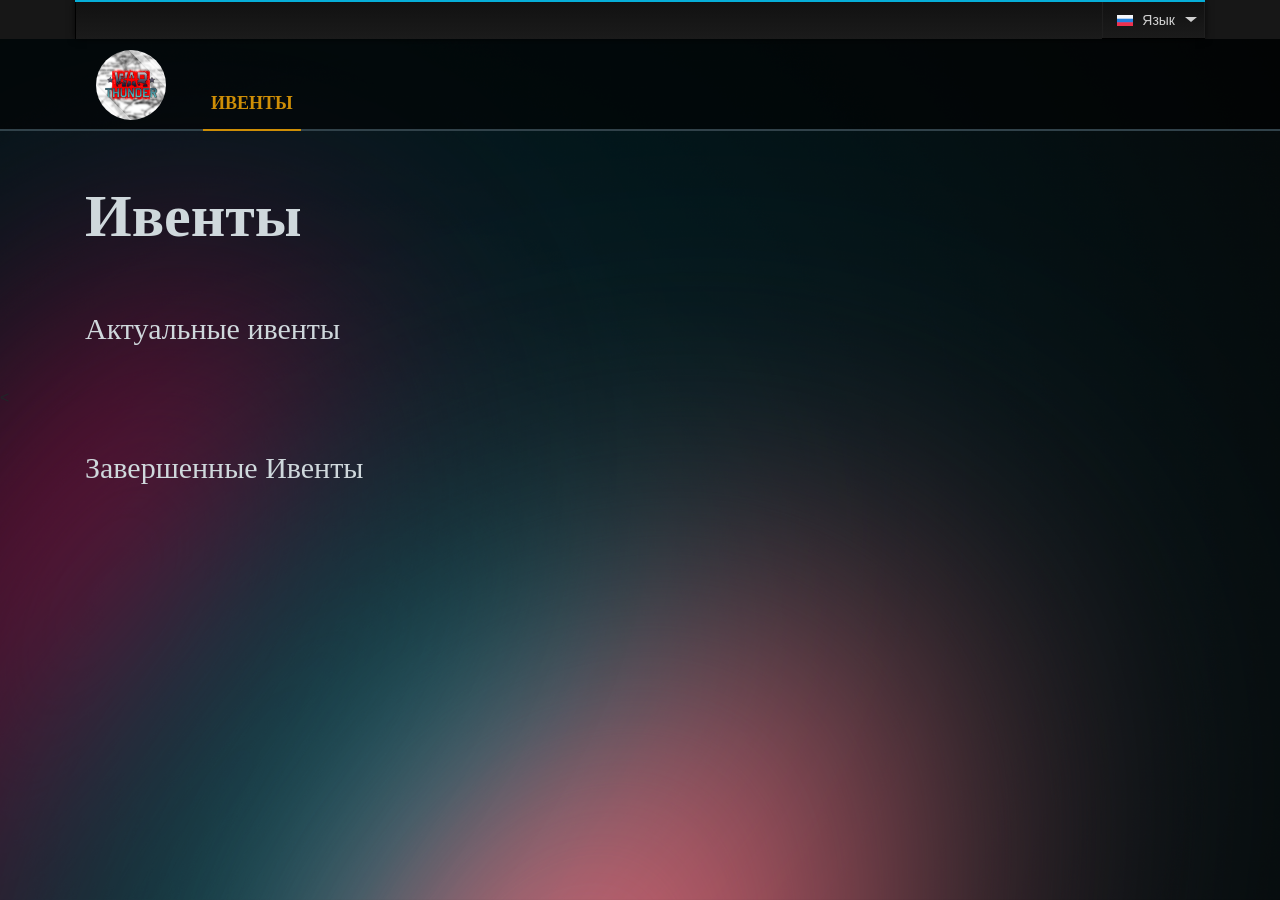
<file: index.html>
<!DOCTYPE html>
<!-- saved from url=(0063)https://tss.warthunder.com/index.php?action=current_tournaments -->
<html lang="en"><head><meta http-equiv="Content-Type" content="text/html; charset=UTF-8">
    










<meta name="viewport" content="width=device-width, initial-scale=1, shrink-to-fit=no">



<!-- Bootstrap CSS -->
<link rel="stylesheet" href="./files/csss/bootstrap.min.css">
<link href="./files/csss/sprite_main.css" rel="stylesheet">
<link href="./files/css" rel="stylesheet">

<!--<script src="https://ajax.googleapis.com/ajax/libs/jquery/3.3.1/jquery.min.js"></script>-->
<script src="./files/js/jquery-3.2.1.min.js"></script>
<!--<script src="//ajax.googleapis.com/ajax/libs/jquery/2.0.3/jquery.min.js"></script>-->

<link href="./files/csss/menu.css" rel="stylesheet">
<script src="./files/js/script_new.js"></script>








<!---->
<!--<link href="bootstrap/css/bootstrap.min.css?v=12" rel="stylesheet" />-->
<!--<link href="style/style.css" rel="stylesheet" />-->
<!--<script src="js/script.js"></script>-->


<!---->
<script src="./files/js/jquery.datetimepicker.full.js"></script>
<link href="./files/csss/jquery.datetimepicker.css" rel="stylesheet">

<script src="./files/js/es5-shims.min.js"></script>
<!--<script src="//static-tss.warthunder.com/js/share.js"></script>-->

<!--<script src="//static-tss.warthunder.com/js/script.js?v=100"></script>-->
<!--<script src="js/script.js"></script>-->
<!--<link href="//static-tss.warthunder.com/style/style.css?v=29" rel="stylesheet" />-->

<script type="text/javascript" src="./files/js/bootstrap-multiselect.js"></script>


<!---->
<!---->
<!---->
<!---->
<!---->
<!---->
<link rel="icon" href="https://warthunder.ru/favicon.ico" type="image/x-icon">
<link rel="shortcut icon" href="https://warthunder.ru/favicon.ico" type="image/x-icon">
<!---->
<!---->
<script type="text/javascript" src="./files/js/selectize.js"></script>
<link rel="stylesheet" type="text/css" href="./files/csss/selectize.css">



<link rel="stylesheet" href="./files/csss/bootstrap-multiselect.css" type="text/css">




<style>
    body{
        background: #13191B url("files/bg.png") no-repeat center center fixed;
        background-size: cover;
    }
    .element::-webkit-scrollbar {
      width: 0;
    }

    /*Убрать полосу прокрутки для всей страницы*/
    ::-webkit-scrollbar {
      width: 0;
    }


    .top-menu-bg{
        background-color: #1e2934;
        color: #CFD8DC;

    }
    .top-menu{
        height: 40px;
        line-height: 40px;
    }
    .top-menu-tss-bg{
        background: rgba(0, 0, 0, 0.6);
        height: 90px;
    }
    .top-menu-tss{
        height: 90px;
    }

    .rectangle3{
        height: 2px;
        width: 100%;
        background: #31424A;
    }

    .forum-block{
        width: 260px;
        height: 131px;
        position: relative;
        border: 1px solid #31424A;
        box-sizing: border-box;
    }
    .forum-block:hover{
        border: 1px solid #546E7A;
    }
    .text_forum{
        position: absolute;
        bottom: 10px;
        left: 10px;
        font-family: Roboto;
        font-style: normal;
        font-weight: normal;
        font-size: 24px;
        line-height: 28px;
        letter-spacing: 0.05em;
        color: #CFD8DC;
    }
    .linck_forum{
        position: absolute;
        bottom: 10px;
        right: 10px;
        font-family: Roboto;
        font-style: normal;
        font-weight: normal;
        font-size: 24px;
        line-height: 28px;
        letter-spacing: 0.05em;
        color: #CFD8DC;
    }
    .social-block_{
        width: 260px;
        height: 131px;
        position: relative;
        margin-top: 18px;
        box-sizing: border-box;
        background-image: url("files/social_block_bg_off.png");
    }
    .social-block{
        width: 260px;
        height: 131px;
        position: absolute;
        top: 0;
        left: 0;
        border: 1px solid #31424A;


    }

    .social_block_icon{
        width: 86px;
        height: 60px;
        line-height: 80px;
        top: 1px;
        text-align: center;
    }
    .social_block_icon.facebook{
        position: absolute;
        top: 1px;
        left: 0;
    }
    .social_block_icon.facebook:hover{
        background-color: #34579B;
    }
    .social-block_:hover{
        background-image: url("files/social_block_bg_on.png");
    }
    .social_block_icon.vk:hover{
        background-color: #587CA3;
    }
    .social_block_icon.youtube:hover{
        background-color: #B41E1E;
    }

    .social_block_icon.vk{
        position: absolute;
        top: 1px;
        left: 86px;
    }
    .social_block_icon.youtube{
        width: 87px;
        position: absolute;
        top: 1px;
        left: 172px;
    }

    .header_tournament_near{
        font-family: Roboto Condensed;
        font-style: normal;
        font-weight: normal;
        font-size: 30px;
        line-height: 35px;
        color: #CFD8DC;
    }
    .header_full_schedule{
        font-family: Roboto Condensed;
        font-style: normal;
        font-weight: normal;
        font-size: 18px;
        line-height: 21px;
        color: #546E7A;
        text-decoration: none;
    }
    .header_full_schedule:hover{
        color: #90a4ae;
        text-decoration: none;
    }
    .header_full_schedule:hover .sprite_main.right_off{
        display: none;
    }
    .header_full_schedule:hover .sprite_main.right_on{
        display:inline-block;
    }
    .logo_tss:hover .sprite_main.logo_off{
        display: none;
    }
    .logo_tss:hover .sprite_main.logo_on{
        display: inline-block;
    }

    .logo_tss.active .sprite_main.logo_off{
        display: none;
    }
    .logo_tss.active .sprite_main.logo_on{
        display: inline-block;
    }

    .block_near_tournament{
        height: 140px;
        border: 1px solid #546E7A;
        box-sizing: border-box;
        position: relative;
    }
    .block_near_tournament.news{
        height: 372px;
    }
    .name_near_tournament{
        font-family: Roboto Condensed;
        font-style: normal;
        font-weight: normal;
        font-size: 24px;
        line-height: 33px;
        color: #CFD8DC;
    }
    .short_info_tournament{
        font-family: Roboto Condensed;
        font-style: normal;
        font-weight: normal;
        font-size: 18px;
        line-height: 21px;
        color: #90A4AE;
    }

    .navbar-light .navbar-nav .nav-link {
        font-family: Roboto Condensed;
        font-style: normal;
        font-weight: bold;
        font-size: 18px;
        line-height: 36px;
        color: #CFD8DC;
    }
    .navbar-light .navbar-nav .nav-link:hover {
        border-bottom: 2px solid #ce8e06;
        color: #ce8e06;
    }

    .navbar-light .navbar-nav .nav-item .active {
        border-bottom: 2px solid #ce8e06;
        color: #ce8e06;
    }



    .news_img{
        display: block;
        width: 100%;
        height: 60%;
        background-size: cover;
        background-position: center;
    }
    .news_text_header{
        font-family: Roboto Condensed;
        font-style: normal;
        font-weight: normal;
        font-size: 24px;
        line-height: 28px;
        color: #CFD8DC;
        position: absolute;
        top: 160px;
        left: 20px;
        width: 250px;
        overflow: hidden;
        max-height: 90px;
    }
    .news_text_body{
        margin: 0 20px;
        overflow: hidden;
        line-height: 16px;
        font-family: Roboto Condensed;
        font-style: normal;
        font-weight: normal;
        font-size: 17px;
        color: #8DA0AA;
        position: absolute;
        top: 250px;

    }

    .news_block_linck:hover{
        border: 1px solid #c5dde8;
    }

    .news_text_body>grad{
        background-image: linear-gradient(to top, #1b2327 0%, transparent 100%);
    }
    .date_news{
        font-family: Roboto Condensed;
        font-style: normal;
        font-weight: normal;
        font-size: 17px;
        color: #546E7A;
        margin: 0 20px;
    }

    .other_news{
        width: 100%;
        height: 45px;
        margin-top: 20px;
    }
    .link_other_news{
        padding:0;
        border-radius: 0;
         width: 100%;
         height: 45px;
         margin: auto;
         border: 1px solid #546E7A;
         box-sizing: border-box;
         text-align: center;
         font-family: Roboto Condensed;
         font-style: normal;
         font-weight: normal;
         font-size: 18px;
         line-height: 41px;
         color: #546E7A;
         text-decoration: none;
        cursor: pointer;
     }
    .link_other_news:hover{
        border: 1px solid #698998;
        color: #688897;
        text-decoration: none;
    }

    .link_bracket{
        width: 100%;
        height: 45px;
        margin: auto;
        border: 1px solid #263238;
        box-sizing: border-box;
        text-align: center;
        font-family: Roboto Condensed;
        font-style: normal;
        font-weight: normal;
        font-size: 18px;
        line-height: 41px;
        color: #CFD8DC;
        text-decoration: none;
    }
    .link_bracket:hover{
        border: 1px solid #698998;
        color: #688897;
        text-decoration: none;
    }

    .link_bracket.active{
        width: 100%;
        height: 45px;
        margin: auto;
        border: 1px solid #263238;
        box-sizing: border-box;
        text-align: center;
        font-family: Roboto Condensed;
        font-style: normal;
        font-weight: normal;
        font-size: 18px;
        line-height: 41px;
        color: #CFD8DC;
        text-decoration: none;
        background: #263238;
    }

    .footer_social{
        width: 222px;
        height: 59px;
        position: relative
    }
    .footer_social.gaijin{
        background: #37474F;
    }
    .footer_social.vk{
        background: #587CA3;
    }
    .footer_social.facebook{
        background: #34579B;
    }
    .footer_social.instagram{
        background: #7B0278;
    }
    .footer_social.youtube{
        background: #B41E1E;
    }

    .social-icon{
        position: absolute;
        top: 10px;
    }
    .social_name{
        position: absolute;
        width: 138px;
        height: 19px;
        font-family: Roboto Condensed;
        font-style: normal;
        font-weight: bold;
        font-size: 16px;
        line-height: 19px;
        top: 10px;
        left: 60px;
        color: #FFFFFF;
    }
    .social_body{
        position: absolute;
        width: 180px;
        height: 19px;
        font-family: Roboto Condensed;
        font-style: normal;
        font-weight: normal;
        font-size: 16px;
        line-height: 19px;
        top: 28px;
        left: 60px;
        color: #FFFFFF;
    }

    .copyrate{
        font-family: Roboto Condensed;
        font-style: normal;
        font-weight: normal;
        font-size: 13px;
        line-height: 16px;
        text-decoration-line: underline;

        color: #546E7A;
    }



    .slider_content {
        text-decoration: none;
        text-shadow: #000 1px 1px 0;
        color: #fff;
        font-size: 25px;
        font-family: Roboto,Helvetica,Arial,sans-serif;
        margin: 5px;

    }
    .carousel_caption {
        display: block;
        width: 50%;
        bottom: 30%;
        left: 40px;
        position: absolute;
        font-family: Roboto Condensed;
        font-style: normal;
        font-weight: bold;
        font-size: 36px;
        line-height: 42px;
        color: #CFD8DC;
    }
    .item{
        height: 298px;
    }

    .slider_youtube {
        display:inline-block;
        position:relative;
        /*margin-right: 5px;*/
        margin-bottom: 3px;
    }
    .slider_youtube .youtube {
        font: 20px/24px Roboto,Tahoma,Arial,sans-serif;
        bottom:0;
        text-align: left;
        padding:10px 10px;
        background-color: rgba(0, 0, 0, 0.67);
        display:inline-block;
        position:absolute;
        right: 0;
        color:#FFF;
        width: 100%;
        font-family:Arial, Helvetica, sans-serif;
    }
    .slider_youtube .play {
        top: 22%;
        left: 40%;
        display: inline-block;
        position: absolute;
        text-align: center;
        padding: 10px 10px;
        font-size: 60px;
        color: #fff;
        opacity: .5;
    }
    .slider_youtube .play:hover, .slider_youtube .play:focus {
        top: 22%;
        left: 40%;
        display: inline-block;
        position: absolute;
        text-align: center;
        padding: 10px 10px;
        font-size: 60px;
        color: #010c2d;
        opacity: 0;
    }
    .carousel-control {
        width: 5%;
    }
    .carousel-indicators {
        top: 20px;
        height: 20px;
        left: 40px;
        margin-left: 0;
        justify-content: left;
    }
    .carousel-indicators li{
        width: 50px;
        height: 20px;
        background: rgba(38, 50, 56, 0.5);
        border: 1px solid #455A64;
    }
    .carousel-indicators .active{
        background: #90A4AE;
    }

    .youtube_preview {
        width: 340px;
        height: 190px;
        background-size: 340px auto;
        background-position: 0 -33px;
        margin: 6px;
        float: left;
    }
    .youtube_preview .select {
        width: 100%;
        height: 100%;
        background-color: #000;
        position: relative;
        opacity: .5;
        cursor: pointer;
        display: block;
    }
    .youtube_preview .select:hover{
        background-color:transparent;
        opacity:1;
        border:1px solid #fff;
    }
    .youtube-icon {
        position: absolute;
        top: -13px;
        right: 0;
        background: url(//static.warthunder.pro/i/league/youtube_gray.png) no-repeat;
        width: 97px;
        height: 41px;
    }
    .youtube-link:hover .youtube-icon{
        background:url(//static.warthunder.pro/i/league/youtube.png)
        no-repeat;cursor:pointer;
    }
    .youtube-link,.youtube-link:hover{
        color:#fff;
    }
    .img_gradient{

    }

    .block_bg_color{
        background: rgba(0, 0, 0, 0.3);
        /*margin-top: 20px;*/
        padding: 20px 0;
    }
    .block_bg_not_color{
        margin-top: 20px;
        padding: 20px 0;
    }
    a:hover{
        text-decoration: none;
    }
    .linck_home_page{
        font-family: Roboto Condensed;
        font-style: normal;
        font-weight: normal;
        font-size: 18px;
        line-height: 21px;
        color: #546E7A;
        text-decoration: none;
    }
    .linck_home_page{
        text-decoration: none;
    }
    .name_current_page{
        font-family: Roboto Condensed;
        font-style: normal;
        font-weight: bold;
        font-size: 60px;
        line-height: 70px;
        color: #CFD8DC;
    }
    .border_top{
        border-top: 1px solid #263238;
    }
    .border_bottom{
        border-bottom: 1px solid #263238;
    }

    .right_block{
        display: flex;
        flex-direction: row-reverse;
    }
    .filter_tournament{
        width: 300px;
        height: 45px;
        margin-top: -20px;
    }



    .text_header_filter_group{
        font-family: Roboto Condensed;
        font-style: normal;
        font-weight: normal;
        font-size: 18px;
        line-height: 21px;
        width: 100%;
        color: #546E7A;
        text-align: center;
        margin: 5px;
    }
    .multiselect-container input {
        display: none;
    }

    #example-checkbox-list-container .multiselect-container.checkbox-list {
        position: static;
    }

    #example-checkbox-list-container .multiselect-container.checkbox-list:checked +{
        color: #90A4AE;
    }

    .btn-group.filter_tss{
        width: 100%;
    }

    .multiselect-native-select{
        width: 100%;
    }

    .li_select{
        width: 100%;
        height: 40px;
        border-top: 1px #263238 solid;
        color: #546E7A;
        user-select: none;
    }

    .li_select.active{
        color: #90A4AE;
    }
    .input:checked ~ .sprite_main.change_tss.right{
        display: none;
    }
    .label_select{
        position: relative;
        width: 100%;
        height: 40px;
        padding-left: 10px;
        font-family: Roboto Condensed;
        font-style: normal;
        font-weight: normal;
        font-size: 18px;
        line-height: 40px;

    }

    .label_select:hover{
        color: #90A4AE;
    }
    .sprite_main.change_tss.right{
        position: absolute;
        right: 10px;
        top: 10px;
        display: none;
    }
    .sprite_main.change_tss.right.view{
        display: inline-block;
    }

    .link_apply{
        width: 100%;
        height: 45px;
        margin: auto;
        border: 1px solid #FFA000;
        box-sizing: border-box;
        text-align: center;
        font-family: Roboto Condensed;
        font-style: normal;
        font-weight: normal;
        font-size: 18px;
        line-height: 41px;
        text-decoration: none;
        color: #FFA000;
        cursor: pointer;
    }


    .row_card_tournament{
        padding-right: 5px;
        padding-left: 5px;
    }
    .card_tournament{
        margin-bottom:10px;
        border: 1px solid #31424A;
        box-sizing: border-box;
        background-color: #1B2327;
        background-size:  100%;
        background-repeat: no-repeat;
        background-position: right bottom;
        height: 195px;
        position: relative;
        overflow: hidden;
    }
    .logo_tournament{
        top: 15px;
        position: absolute;
        max-height: 81px;
        left: 10px;


    }
    .name_tournament{
        font-family: Roboto Condensed;
        font-style: normal;
        font-weight: normal;
        font-size: 24px;
        line-height: 28px;
        color: #CFD8DC;
        left: 110px;
        top: 15px;
        position: absolute;
    }
    .based_info_tournament{
        position: absolute;
        left: 90px;
        top: 50px;
    }

    .text_start_tournament{
        font-family: Roboto Condensed;
        font-style: normal;
        font-weight: normal;
        font-size: 14px;
        line-height: 16px;

        color: #546E7A;
    }
    .text_start_tournament{
        position: absolute;
        left: 145px;
        top: 53px;

        font-family: Roboto Condensed;
        font-style: normal;
        font-weight: normal;
        font-size: 14px;
        line-height: 16px;

        color: #546E7A;
    }
    .text_start_tournament_date_card{
        position: absolute;
        left: 195px;
        top: 53px;

        font-family: Roboto Condensed;
        font-style: normal;
        font-weight: normal;
        font-size: 16px;
        line-height: 16px;
        color: #CFD8DC;
    }

    .progress{
        background: #31424A;
    }
    .progress-bar.tss_progress_color_default{
        background: #455A64;
        color: #455A64;
    }
    .progress-bar.tss_progress_color_alarm{
        background: #E53935;
        color: #E53935;
    }

    .link_join{
        width: 240px;
        height: 35px;
        border: 1px solid #FFA000;
        box-sizing: border-box;
        font-family: Roboto;
        font-style: normal;
        font-weight: normal;
        font-size: 16px;
        color: #FFA000;
        line-height: 35px;
        text-decoration: none;
        text-align: center;
    }

    .hide_more_info_tournament {
        display: none;
        margin-top: -20px;
        width: 100%;
        padding-right: 15px;
    }

    .block_tournament_more_info{
        position: absolute;
        left: 20px;
        top: 140px;
        width: 520px;
    }
    .open_hide_info{
        width: 72px;
        height: 35px;
        border: 1px solid #31424A;
        box-sizing: border-box;
        margin: 10px 0;
        padding: 3px 25px;
    }

    .text_card_tournament_white{
        font-family: Roboto Condensed;
        font-style: normal;
        font-weight: normal;
        font-size: 14px;
        line-height: 16px;
        color: #CFD8DC;
    }
    .text_card_tournament_gray{
        font-family: Roboto Condensed;
        font-style: normal;
        font-weight: normal;
        font-size: 14px;
        line-height: 16px;

        color: #546E7A;
    }

    .view_all_card{
        display: inline-block;
    }

    .row_bottom_padding{
        padding-bottom: 10px;
    }

    .link_other_news.active{
        background-color: #13191B;
        border-bottom: none;
    }
    .table thead th{
        border-bottom: none;
    }
    .table td, .table th{
        border-bottom: none;
        border-top: none;
    }
    .table-dark.table-striped tbody tr:nth-of-type(odd) {
        background-color: #13191B;
    }
    .rating_linck_user a{
        font-family: Roboto Condensed;
        font-style: normal;
        font-weight: normal;
        font-size: 18px;
        line-height: 21px;
        color: #CFD8DC;
        text-decoration: none;
    }
    .rating_linck_user a:hover{
        text-decoration: none;
    }
    .link_other_news .active{
        background-color: #13191B;
    }
    ..link_other_news{
        background-color: rgba(0, 0, 0, 0.3);
    }

    .invite_tournament_text{
        font-family: Roboto;
        font-style: normal;
        font-weight: bold;
        font-size: 18px;
        line-height: 45px;
        /* identical to box height */
        border: 1px solid #FFA000;
        text-align: center;

        color: #FFA000;

    }
    .invite_tournament_text:hover{
        color: #FFA000;
        border: 1px solid #FFA000;
    }
    a.link_a{
        color: #546E7A;
    }
    .link_a{
        color: #546E7A;
    }
    .loading_img{
        text-align: center;
    }
    .modal-content{
        background: #13191B;
        border: 1px solid #263238;
        box-sizing: border-box;
        border-radius: 0;
    }
    .modal-header{
        border-bottom: none;
    }
    .window_title{
        font-family: Roboto Condensed;
        font-style: normal;
        font-weight: bold;
        font-size: 36px;
        line-height: 42px;
        text-align: center;
        margin: 10px;
        color: #546E7A;
    }
    .close_modal{
        border: 1px solid #263238;
        box-sizing: border-box;
        width: 40px;
        height: 40px;
        margin-left: auto;
        margin-top: -17px;
        margin-right: -17px;
    }
    .text_create{
        font-family: Roboto;
        font-style: normal;
        font-weight: normal;
        font-size: 18px;
        line-height: 21px;
        /* identical to box height */


        color: #546E7A;
    }
    .form-control{
        background: #13191B;
        border: 1px solid #263238;
        box-sizing: border-box;
        font-family: Roboto;
        font-style: normal;
        font-weight: normal;
        font-size: 14px;
        line-height: 16px;
        color: #546E7A;
    }
    .date_info_match{
        font-family: Roboto;
        font-style: normal;
        font-weight: normal;
        font-size: 24px;
        line-height: 28px;
        text-align: center;

        color: #CFD8DC;
    }
    .block_team_info_match{
        border: 1px solid #263238;
        box-sizing: border-box;
        min-height: 100%;
    }
    .teamName_block_info{
        font-family: Roboto;
        font-style: normal;
        font-weight: normal;
        font-size: 24px;
        line-height: 28px;
        text-align: center;

        color: #CFD8DC;
    }

    .score_block_info{
        font-family: Roboto;
        font-style: normal;
        font-weight: bold;
        font-size: 24px;
        line-height: 28px;
        text-align: center;

        color: #546E7A;
    }
    .date_info_match{
        margin-bottom: 20px;
    }
    .param_math_header{

        font-family: Roboto Condensed;
        font-style: normal;
        font-weight: bold;
        font-size: 36px;
        line-height: 42px;
        color: #546E7A;
    }
    .param_match_text{
        font-family: Roboto;
        font-style: normal;
        font-weight: normal;
        font-size: 18px;
        line-height: 21px;
        /* identical to box height */


        color: #CFD8DC;
    }
    .link_other_news_red{
        margin-left:80px;
        margin-bottom:20px;
        width: 80%;
        height: 40px;
        border: 1px solid #690700;
        font-family: Roboto;
        font-style: normal;
        font-weight: normal;
        font-size: 14px;
        text-transform: uppercase;
        color: #690700;
        line-height: 40px;
        border-radius: 0;
        padding:0;

    }
    .link_other_news_red:hover{
        background-color: #690700;
        color: #000;
    }

    .link_other_news_green{
        margin-left:80px;
        margin-bottom:20px;
        width: 80%;height: 40px;
        border: 1px solid #33691E;
        font-family: Roboto;
        font-style: normal;
        font-weight: normal;
        font-size: 14px;
        text-transform: uppercase;
        color: #33691E;
        line-height: 40px;
        border-radius: 0;
        padding:0;

    }
    .link_other_news_green:hover{
        background-color: #33691E;
        color: #000;
    }
    .circle {
    border-radius: 10%;  /* Скругление углов изображения */
    }
    .circle1 {
    border-radius: 50%;  /* Скругление углов изображения */
    }



</style>    <title>War Thunder Events</title>
</head>
<body>
<script type="text/javascript" charset="utf-8" async="" data-requirecontext="_" data-requiremodule="menu" src="./files/js/menu.js"></script>

<div class="top-menu-bg  d-none d-lg-block">
    <div id="gaijin-menu" style="background-color: #171717;">
        <nav class="top-panel gaijin-menu">
            <ul class="top-panel__nav-list">
                <li class="top-panel__item language-selector">
                    <a class="top-panel__link top-panel__link--caret" href="https://iliasaw.github.io/wt/">
                        <span class="flag ru"></span>
                        Язык                    </a>
                    <div class="top-panel__drop-list">
                        <ul class="top-panel__inner-list">
                            <li class="top-panel__inner-list__item lang__link_inner-list">
                                <a class="lang__link_inner-list" href="https://iliasaw.github.io/wt/" onclick="setCookie_lang( &#39;ru&#39; )"><span class="flag ru">
                      </span> Русский</a>
                            </li>
                            <li class="top-panel__inner-list__item lang__link_inner-list">
                                <a class="lang__link_inner-list" href="https://iliasaw.github.io/wt/en/en" onclick="setCookie_lang( &#39;en&#39; )">
                                    <span class="flag en"></span> English</a>
                            </li>
                        </ul>
                    </div>
                </li>
                <li class="top-panel__item">
                </li>
                <!-- -->
                                    
                
            </ul>
        </nav>
    </div>
</div>

<div class="top-menu-tss-bg">
    <div class="container" style="">
        <div class="row">
            <div class="col-lg top-menu-tss">

                <div class="row top-menu-tss">


                    <nav class="navbar navbar-expand-lg navbar-light" style="width: 100%;background-color: transparent;">
                        <a class="navbar-brand" href="https://discord.gg/ypts2CVGHs" style="width: 101px;">
                            <div class="logo_tss " style="top: 1px; position: absolute;margin-right: 10px;width: 101px;height: 96px;">
                                <img src="./files/discord.png" class="circle1" width="90px" name="image_maps" style="padding: 10px;">
                            </div>
                        </a>

                        <div class="collapse navbar-collapse" id="navbarSupportedContent" style="margin-top: 30px;">
                            <ul class="navbar-nav mr-auto text-uppercase">
                                <li class="nav-item">
                                    <a class="nav-link active" href="https://iliasaw.github.io/wt/">Ивенты</a>
                                     <li class="nav-item">
                                    <!--<a class="nav-link " href="https://iliasaw.github.io/wt/donate">Донат</a>-->
                                </li>

                            </ul>
                            <form class="form-inline my-2 my-lg-0">
<!--                                <div class="sprite_main search_off" ></div>-->
                            </form>
                        </div>
                    </nav>

                </div>
            </div>
        </div>
    </div>
</div>



<div class="rectangle3" style="margin-bottom: 30px;"></div>

<script>
  var LANG_JS = $.parseJSON('{"title_p":"(\u0422\u0438\u0442\u0443\u043b)","gold_p":"(\u0417\u041e)","other_p":"(\u0414\u0440\u0443\u0433\u043e\u0435)","decal_p":"(\u0414\u0435\u043a\u0430\u043b\u044c)","booster_p":"(\u0423\u0441\u0438\u043b\u0438\u0442\u0435\u043b\u044c)","premium_p":"(\u041f\u0440\u0435\u043c\u0438\u0443\u043c)","camouflage_p":"(\u041a\u0430\u043c\u0443\u0444\u043b\u044f\u0436)","craft_p":"(\u0422\u0435\u0445\u043d\u0438\u043a\u0430)","camouflage_item_p":"(\u041a\u0430\u043c\u0443\u0444\u043b\u044f\u0436, \u043a\u0443\u043f\u043e\u043d \u043d\u0430 \u0431\u0438\u0440\u0436\u0435)","technique_item_p":"(\u0422\u0435\u0445\u043d\u0438\u043a\u0430, \u043a\u0443\u043f\u043e\u043d \u043d\u0430 \u0431\u0438\u0440\u0436\u0435)","dollar_prize_p":"(\u041a\u043e\u043c\u0430\u043d\u0434\u043d\u044b\u0439 \u043f\u0440\u0438\u0437)","rating":"\u0420\u0435\u0439\u0442\u0438\u043d\u0433","title_normandy_ace":"\u0410\u0441 \u041d\u043e\u0440\u043c\u0430\u043d\u0434\u0438\u0438","title_iron_warrior":"\u0416\u0435\u043b\u0435\u0437\u043d\u044b\u0439 \u0412\u043e\u0438\u043d","title_steel_legion":"\u0421\u0442\u0430\u043b\u044c\u043d\u043e\u0439 \u041b\u0435\u0433\u0438\u043e\u043d","title_golden_legion":"\u0417\u043e\u043b\u043e\u0442\u043e\u0439 \u041b\u0435\u0433\u0438\u043e\u043d","title_flaming_arrow":"\u041e\u0433\u043d\u0435\u043d\u043d\u0430\u044f \u0441\u0442\u0440\u0435\u043b\u0430","title_soviet_tanker":"\u0417\u043d\u0430\u0442\u043e\u043a \u0441\u043e\u0432\u0435\u0442\u0441\u043a\u0438\u0445 \u0442\u0430\u043d\u043a\u043e\u0432","title_german_tanker":"\u0417\u043d\u0430\u0442\u043e\u043a \u043d\u0435\u043c\u0435\u0446\u043a\u0438\u0445 \u0442\u0430\u043d\u043a\u043e\u0432","title_american_tanker":"\u0417\u043d\u0430\u0442\u043e\u043a \u0430\u043c\u0435\u0440\u0438\u043a\u0430\u043d\u0441\u043a\u0438\u0445 \u0442\u0430\u043d\u043a\u043e\u0432","title_british_tanker":"\u0417\u043d\u0430\u0442\u043e\u043a \u0431\u0440\u0438\u0442\u0430\u043d\u0441\u043a\u0438\u0445 \u0442\u0430\u043d\u043a\u043e\u0432","title_japanese_tanker":"\u0417\u043d\u0430\u0442\u043e\u043a \u044f\u043f\u043e\u043d\u0441\u043a\u0438\u0445 \u0442\u0430\u043d\u043a\u043e\u0432","title_1v1_duelist":"\u0414\u0443\u044d\u043b\u044f\u043d\u0442 1v1","title_1v1_master":"\u041c\u0430\u0441\u0442\u0435\u0440 \u0434\u0443\u044d\u043b\u044f\u043d\u0442 1v1","title_1v1_hero":"\u0413\u0435\u0440\u043e\u0439 \u0434\u0443\u044d\u043b\u044f\u043d\u0442","title_2v2_duelist":"\u0414\u0443\u044d\u043b\u044f\u043d\u0442 2v2","title_2v2_master":"\u041c\u0430\u0441\u0442\u0435\u0440 \u0434\u0443\u044d\u043b\u044f\u043d\u0442 2v2","title_air_master_4x4":"\u041c\u0430\u0441\u0442\u0435\u0440 \u0431\u043e\u044f 4\u04454","title_gladiators4v4":"\u0413\u043b\u0430\u0434\u0438\u0430\u0442\u043e\u0440\u044b 4\u04454","title_gladiators_2x2":"\u0413\u043b\u0430\u0434\u0438\u0430\u0442\u043e\u0440\u044b 2\u04452","title_firefront":"\u041e\u0433\u043d\u0435\u043d\u043d\u044b\u0439 \u0444\u0440\u043e\u043d\u0442","title_thunder_front":"\u0413\u0440\u043e\u0437\u043e\u0432\u043e\u0439 \u0444\u0440\u043e\u043d\u0442","title_santa_ny2014":"\u041f\u043e\u043c\u043e\u0449\u043d\u0438\u043a \u0414\u0435\u0434\u0430 \u041c\u043e\u0440\u043e\u0437\u0430","title_esportsready_champion":"\u0427\u0435\u043c\u043f\u0438\u043e\u043d eSportsReady","title_esportsready_contender":"\u0423\u0447\u0430\u0441\u0442\u043d\u0438\u043a eSportsReady","title_olyst_champion":"\u0427\u0435\u043c\u043f\u0438\u043e\u043d OlySt CUP","title_olyst_champion_2":"\u0427\u0435\u043c\u043f\u0438\u043e\u043d OlySt CUP II","title_olyst_contender":"\u0423\u0447\u0430\u0441\u0442\u043d\u0438\u043a OlySt CUP","title_olyst_contender_2":"\u0423\u0447\u0430\u0441\u0442\u043d\u0438\u043a OlySt CUP II","title_victory_champion":"\u0427\u0435\u043c\u043f\u0438\u043e\u043d \u041a\u0443\u0431\u043a\u0430 \u041f\u043e\u0431\u0435\u0434\u044b","title_liberator":"\u041e\u0441\u0432\u043e\u0431\u043e\u0434\u0438\u0442\u0435\u043b\u044c","title_scarper_to_the_clouds":"\u0423\u0439\u0434\u0451\u043c \u043f\u043e \u043d\u0435\u0431\u0443!","title_armor_of_victory":"\u0411\u0440\u043e\u043d\u044f \u043f\u043e\u0431\u0435\u0434\u044b","title_wings_of_victory":"\u041a\u0440\u044b\u043b\u044c\u044f \u043f\u043e\u0431\u0435\u0434\u044b","title_hero_colosseum":"\u0413\u0435\u0440\u043e\u0439 \u041a\u043e\u043b\u0438\u0437\u0435\u044f","title_hero_olympus":"\u0413\u0435\u0440\u043e\u0439 \u041e\u043b\u0438\u043c\u043f\u0430","title_1v1_racer":"\u0413\u043e\u043d\u0449\u0438\u043a 1 \u043d\u0430 1","title_french_tanker":"\u0417\u043d\u0430\u0442\u043e\u043a \u0444\u0440\u0430\u043d\u0446\u0443\u0437\u0441\u043a\u0438\u0445 \u0442\u0430\u043d\u043a\u043e\u0432","title_tank_hero":"\u0413\u0435\u0440\u043e\u0439 \u0442\u0430\u043d\u043a\u043e\u0432\u044b\u0445 \u0442\u0443\u0440\u043d\u0438\u0440\u043e\u0432","title_air_hero":"\u0413\u0435\u0440\u043e\u0439 \u0430\u0432\u0438\u0430-\u0442\u0443\u0440\u043d\u0438\u0440\u043e\u0432","title_race_hero":"\u0413\u0435\u0440\u043e\u0439 \u0433\u043e\u043d\u043e\u0447\u043d\u044b\u0445 \u0442\u0443\u0440\u043d\u0438\u0440\u043e\u0432","title_combined_hero":"\u0413\u0435\u0440\u043e\u0439 \u0441\u043e\u0432\u043c\u0435\u0441\u0442\u043d\u044b\u0445 \u0442\u0443\u0440\u043d\u0438\u0440\u043e\u0432","title_defender_of_the_fatherland":"\u0417\u0430\u0449\u0438\u0442\u043d\u0438\u043a \u043e\u0442\u0435\u0447\u0435\u0441\u0442\u0432\u0430","title_copa_hispana":"Copa Hispana","title_sea_wolf":"\u041c\u043e\u0440\u0441\u043a\u043e\u0439 \u0432\u043e\u043b\u043a","olyst_team_gold_decal":"OlySt CUP (\u0417\u043e\u043b\u043e\u0442\u043e)","olyst_team_silver_decal":"OlySt CUP (\u0421\u0435\u0440\u0435\u0431\u0440\u043e)","olyst_team_bronze_decal":"OlySt CUP (\u0411\u0440\u043e\u043d\u0437\u0430)","victory_allies_decal":"\u0421\u043e\u044e\u0437\u043d\u0438\u043a\u0438","germ_pzkpfw_e_100_decal":"E-100","2022_hb_toutnament_gold":"War Thunder 10 \u043b\u0435\u0442 (\u0417\u043e\u043b\u043e\u0442\u043e)","2022_hb_toutnament_silver":"War Thunder 10 \u043b\u0435\u0442 (\u0421\u0435\u0440\u0435\u0431\u0440\u043e)","2022_hb_toutnament_bronze":"War Thunder 10 \u043b\u0435\u0442 (\u0411\u0440\u043e\u043d\u0437\u0430)","gladiators_decal":"\u0413\u043b\u0430\u0434\u0438\u0430\u0442\u043e\u0440\u044b","gladiators_decal_n1":"\u041f\u0435\u0440\u0432\u044b\u0439 \u0413\u043b\u0430\u0434\u0438\u0430\u0442\u043e\u0440","shadow_gaming_decal":"Shadow Gaming","wt_8_years_decal":"8 \u043b\u0435\u0442 War Thunder!","helmet_23_decal":"\u041a\u0430\u0441\u043a\u0430 23","cosmonautics_day_60_decal":"60 \u043b\u0435\u0442 \u0432 \u043a\u043e\u0441\u043c\u043e\u0441\u0435","victory_day_75_decal":"75 \u043b\u0435\u0442 \u041f\u043e\u0431\u0435\u0434\u044b!","victory_banner_decal":"\u0417\u043d\u0430\u043c\u044f \u041f\u043e\u0431\u0435\u0434\u0430!","acs_decal":"\u0410\u041a\u0421 \u0438 \u0429\u0438\u0442 \u0410\u041a\u0421 (\u0434\u0435\u043a\u043e\u0440\u0430\u0442\u043e\u0440)","vmf_marine_decal":"\u0421\u0438\u0440\u0435\u043d\u0430","beginning_battle_buddies_decal":"Battle Buddies","noaim_decal":"NOAIM","esports_decal":"eSports Ready","battlebuddies_destructive_encounter":"Battlebuddies - Destructive Encounter","battlebuddies_limping_dragon":"Battlebuddies - Limping Dragon","spartan_helmet_decal":"\u0421\u043f\u0430\u0440\u0442\u0430\u043d\u0441\u043a\u0430\u044f \u0437\u0430\u0449\u0438\u0442\u0430","wt_9_years_roundel":"\u0412\u0435\u043b\u0438\u043a\u043e\u043b\u0435\u043f\u043d\u0430\u044f \u0434\u0435\u0432\u044f\u0442\u043a\u0430","d_day_tournament":"\u0414\u0435\u043d\u044c \u0414","gladiators_ground_forces_silver":"\u0421\u0442\u0430\u043b\u044c\u043d\u043e\u0439 \u041b\u0435\u0433\u0438\u043e\u043d","gladiators_ground_forces_gold":"\u0417\u043e\u043b\u043e\u0442\u043e\u0439 \u0421\u0442\u0430\u043b\u044c\u043d\u043e\u0439 \u041b\u0435\u0433\u0438\u043e\u043d","firefront_silver":"\u041e\u0433\u043d\u0435\u043d\u043d\u044b\u0439 \u0424\u0440\u043e\u043d\u0442","firefront_gold":"\u0417\u043e\u043b\u043e\u0442\u043e\u0439 \u041e\u0433\u043d\u0435\u043d\u043d\u044b\u0439 \u0424\u0440\u043e\u043d\u0442","booster_trophy_rp_50_10":"\u0423\u0441\u0438\u043b\u0438\u0442\u0435\u043b\u044c 50% \u041e\u0418","booster_trophy_wp_50_10":"\u0423\u0441\u0438\u043b\u0438\u0442\u0435\u043b\u044c 50% C\u041b","booster_trophy_rp_25_10":"\u0423\u0441\u0438\u043b\u0438\u0442\u0435\u043b\u044c 25% \u041e\u0418","PremiumAccountWeek":"\u041f\u0440\u0435\u043c\u0438\u0443\u043c \u0410\u043a\u043a\u0430\u0443\u043d\u0442 7 \u0434\u043d\u0435\u0439","PremiumAccount3days":"\u041f\u0440\u0435\u043c\u0438\u0443\u043c \u0410\u043a\u043a\u0430\u0443\u043d\u0442 3 \u0434\u043d\u044f","PremiumAccount5days":"\u041f\u0440\u0435\u043c\u0438\u0443\u043c \u0410\u043a\u043a\u0430\u0443\u043d\u0442 5 \u0434\u043d\u0435\u0439","PremiumAccount30days":"\u041f\u0440\u0435\u043c\u0438\u0443\u043c \u0410\u043a\u043a\u0430\u0443\u043d\u0442 30 \u0434\u043d\u0435\u0439","PremiumAccount15days":"\u041f\u0440\u0435\u043c\u0438\u0443\u043c \u0410\u043a\u043a\u0430\u0443\u043d\u0442 15 \u0434\u043d\u0435\u0439","PremiumAccount1day":"\u041f\u0440\u0435\u043c\u0438\u0443\u043c \u0410\u043a\u043a\u0430\u0443\u043d\u0442 1 \u0434\u0435\u043d\u044c","ussr_is_2_1944\/verve":"\u041a\u0430\u043c\u0443\u0444\u043b\u044f\u0436 Verve \u043d\u0430 \u0418\u0421-2 1944","yak-9t\/verve":"\u041a\u0430\u043c\u0443\u0444\u043b\u044f\u0436 Verve \u043d\u0430 \u042f\u043a-9\u0422","ussr_t_34_85_zis_53\/dislike":"\u041a\u0430\u043c\u0443\u0444\u043b\u044f\u0436 Dislike \u043d\u0430 T-34-85","ki_43_3_otsu\/dislike":"\u041a\u0430\u043c\u0443\u0444\u043b\u044f\u0436 Dislike \u043d\u0430 Ki-43","us_t32\/akai_victory":"\u041a\u0430\u043c\u0443\u0444\u043b\u044f\u0436 Akai Victory \u043d\u0430 T-32","a6m3_zero\/akai_victory":"\u041a\u0430\u043c\u0443\u0444\u043b\u044f\u0436 Akai Victory \u043d\u0430 A6M3","us_m18_hellcat\/dynamight":"\u041a\u0430\u043c\u0443\u0444\u043b\u044f\u0436 Dynamight \u043d\u0430 M18","p-40e\/dynamight":"\u041a\u0430\u043c\u0443\u0444\u043b\u044f\u0436 Dynamight \u043d\u0430 P-40E","germ_pzkpfw_V_ausf_d_panther\/think":"\u041a\u0430\u043c\u0443\u0444\u043b\u044f\u0436 THINK \u043d\u0430 Panther D","spitfire_mk5b\/think":"\u041a\u0430\u043c\u0443\u0444\u043b\u044f\u0436 THINK \u043d\u0430 Spitfire Mk.Vb","us_m41_walker_bulldog\/tl_camo_usa_colors":"\u041a\u0430\u043c\u0443\u0444\u043b\u044f\u0436 CUBE \u043d\u0430 M41A1","p-51_mk1a_usaaf\/cube":"\u041a\u0430\u043c\u0443\u0444\u043b\u044f\u0436 CUBE \u043d\u0430 P-51","ussr_t_44\/tl_camo_grey_pink_blots":"\u041a\u0430\u043c\u0443\u0444\u043b\u044f\u0436 Arcade eSports \u043d\u0430 T-44","i_185_m82\/arcade":"\u041a\u0430\u043c\u0443\u0444\u043b\u044f\u0436 Arcade eSports \u043d\u0430 \u0418-185(\u041c-82)","germ_pzkpfw_VI_ausf_h1_tiger\/der_adler":"\u041a\u0430\u043c\u0443\u0444\u043b\u044f\u0436 Der Adler \u043d\u0430 Tiger H1","bf-109g-2\/der_adler":"\u041a\u0430\u043c\u0443\u0444\u043b\u044f\u0436 Der Adler \u043d\u0430 Bf.109G-2\/trop","germ_pzkpfw_VI_ausf_b_tiger_IIh\/poltergeist_team":"\u041a\u0430\u043c\u0443\u0444\u043b\u044f\u0436 Poltergeist \u043d\u0430 Tiger II (H)","fw-190a-4\/poltergeist":"\u041a\u0430\u043c\u0443\u0444\u043b\u044f\u0436 Poltergeist \u043d\u0430 FW.190A-4","ussr_t_34_85_d_5t\/gof":"\u041a\u0430\u043c\u0443\u0444\u043b\u044f\u0436 \u041b\u0438\u0433\u0438 \u0413\u0440\u043e\u043c\u0430 \u0434\u043b\u044f \u0422-34-85(\u0414-5\u0422)","spitfire_ix_early\/gof":"\u041a\u0430\u043c\u0443\u0444\u043b\u044f\u0436 \u041b\u0438\u0433\u0438 \u0413\u0440\u043e\u043c\u0430 \u0434\u043b\u044f Spitfire F Mk.IX","yt_cup_bronze":"YouTube Cup \u0411\u0440\u043e\u043d\u0437\u0430","yt_cup_silver":"YouTube Cup \u0421\u0435\u0440\u0435\u0431\u0440\u043e","yt_cup_gold":"YouTube Cup \u0417\u043e\u043b\u043e\u0442\u043e","yt_cup_wood_eng":"YouTube Cup \u042f \u043f\u044b\u0442\u0430\u043b\u0441\u044f","wt_league_champion_roundel_s2":"\u0414\u0435\u043a\u0430\u043b\u044c \u0427\u0435\u043c\u043f\u0438\u043e\u043d\u0430 WT League, \u0421\u0435\u0437\u043e\u043d 2","dollar_prize_1_500":"$1,500","dollar_prize_1000":"$1,000","dollar_prize_600":"$600","dollar_prize_500":"$500","dollar_prize_350":"$350","dollar_prize_400":"$400","dollar_prize_300":"$300","dollar_prize_250":"$250","dollar_prize_200":"$200","dollar_prize_150":"$150","dollar_prize_100":"$100","dollar_prize_victory_cup_1":"\u0422\u0435\u043b\u0435\u0444\u043e\u043d Samsung Galaxy A52","dollar_prize_victory_cup_2":"\u0418\u0433\u0440\u043e\u0432\u043e\u0439 \u043c\u043e\u043d\u0438\u0442\u043e\u0440 LG 24GL650-B","dollar_prize_victory_cup_3":"\u0418\u0433\u0440\u043e\u0432\u0430\u044f \u0433\u0430\u0440\u043d\u0438\u0442\u0443\u0440\u0430 ASPIS PRO","dollar_prize_any_pack":"\u041b\u044e\u0431\u043e\u0439 \u043d\u0430\u0431\u043e\u0440 \u0438\u0437 \u043c\u0430\u0433\u0430\u0437\u0438\u043d\u0430 Gaijin.net (\u043d\u0430 \u0432\u044b\u0431\u043e\u0440 \u043f\u043e\u0431\u0435\u0434\u0438\u0442\u0435\u043b\u044f)","hb_1st_place":"\u0424\u0443\u0442\u0431\u043e\u043b\u043a\u0430 \u0441 \u043f\u0440\u0438\u043d\u0442\u043e\u043c \u043d\u0430 \u0432\u044b\u0431\u043e\u0440","hb_2nd_place":"\u041a\u0440\u0443\u0436\u043a\u0430 \u043d\u0430 \u0432\u044b\u0431\u043e\u0440","hb_3rd_place":"\u0421\u0443\u0432\u0435\u043d\u0438\u0440","asus_delta_s":"ASUS DELTA S","asus_strix_go":"ASUS Strix GO Core","noaim_trophy_gold":"\u0422\u0440\u043e\u0444\u0435\u0439 \u0441\u0435\u0440\u0438\u0438 \u0442\u0443\u0440\u043d\u0438\u0440\u043e\u0432 NOAIM, \u0417\u043e\u043b\u043e\u0442\u043e","noaim_trophy_silver":"\u0422\u0440\u043e\u0444\u0435\u0439 \u0441\u0435\u0440\u0438\u0438 \u0442\u0443\u0440\u043d\u0438\u0440\u043e\u0432 NOAIM, \u0421\u0435\u0440\u0435\u0431\u0440\u043e","noaim_trophy_bronze":"\u0422\u0440\u043e\u0444\u0435\u0439 \u0441\u0435\u0440\u0438\u0438 \u0442\u0443\u0440\u043d\u0438\u0440\u043e\u0432 NOAIM, \u0411\u0440\u043e\u043d\u0437\u0430","dollar_prize_pack_up_to_20":"\u041d\u0430\u0431\u043e\u0440 \u0438\u0437 \u043c\u0430\u0433\u0430\u0437\u0438\u043d\u0430 Gaijin.Net \u0441\u0442\u043e\u0438\u043c\u043e\u0441\u0442\u044c\u044e \u0434\u043e 20\u20ac (\u043d\u0430 \u0432\u044b\u0431\u043e\u0440 \u043f\u043e\u0431\u0435\u0434\u0438\u0442\u0435\u043b\u044f)","dollar_prize_pack_up_to_30":"\u041d\u0430\u0431\u043e\u0440 \u0438\u0437 \u043c\u0430\u0433\u0430\u0437\u0438\u043d\u0430 Gaijin.Net \u0441\u0442\u043e\u0438\u043c\u043e\u0441\u0442\u044c\u044e \u0434\u043e 40\u20ac (\u043d\u0430 \u0432\u044b\u0431\u043e\u0440 \u043f\u043e\u0431\u0435\u0434\u0438\u0442\u0435\u043b\u044f)","dollar_prize_starter_pack":"\u041e\u0434\u0438\u043d \u0438\u0437 \u0441\u0442\u0430\u0440\u0442\u043e\u0432\u044b\u0445 \u043d\u0430\u0431\u043e\u0440\u043e\u0432 (\u043d\u0430 \u0432\u044b\u0431\u043e\u0440 \u043f\u043e\u0431\u0435\u0434\u0438\u0442\u0435\u043b\u044f)","dollar_prize_defender_1":"\u041a\u043b\u0430\u0432\u0438\u0430\u0442\u0443\u0440\u0430 Redragon + \u041c\u044b\u0448\u044c Redragon Tiger2","dollar_prize_defender_2":"\u041c\u044b\u0448\u044c Redragon Phoenix2","dollar_prize_defender_3":"\u0418\u0433\u0440\u043e\u0432\u043e\u0439 \u043d\u0430\u0431\u043e\u0440 Redragon M601WL-BA","dollar_prize_defender_4":"\u041f\u0440\u043e\u0432\u043e\u0434\u043d\u0430\u044f \u0438\u0433\u0440\u043e\u0432\u0430\u044f \u043a\u043b\u0430\u0432\u0438\u0430\u0442\u0443\u0440\u0430 ASURA 2 (Redragon)","dollar_prize_defender_5":"\u041f\u0440\u043e\u0432\u043e\u0434\u043d\u0430\u044f \u0438\u0433\u0440\u043e\u0432\u0430\u044f \u043c\u044b\u0448\u044c TIGER 2 (Redragon)","ny_2021_gift_trophy":"\u041d\u043e\u0432\u043e\u0433\u043e\u0434\u043d\u0438\u0439 \u041d\u0430\u0431\u043e\u0440","p39_aircraft_model":"\u041c\u043e\u0434\u0435\u043b\u044c\u043a\u0430 \u0441\u0430\u043c\u043e\u043b\u0451\u0442\u0430 P-39 \u0441 \u0430\u0432\u0442\u043e\u0433\u0440\u0430\u0444\u043e\u043c \u0422\u0438\u043b\u043b\u044f \u041b\u0438\u043d\u0434\u0435\u043c\u0430\u043d\u043d\u0430","t2\/wt_league":"\u041a\u0430\u043c\u0443\u0444\u043b\u044f\u0436 \u041b\u0438\u0433\u0438 War Thunder \u0434\u043b\u044f T-2","ussr_t_80u\/wt_league":"\u041a\u0430\u043c\u0443\u0444\u043b\u044f\u0436 \u041b\u0438\u0433\u0438 War Thunder \u0434\u043b\u044f \u0422-80\u0423","f9f-2\/armstrong":"\u041a\u0430\u043c\u0443\u0444\u043b\u044f\u0436 \u0411\u0435\u043b\u044b\u0439 116","mig-15\/ussr_gagarin":"\u041a\u0430\u043c\u0443\u0444\u043b\u044f\u0436 \u041a\u0440\u0430\u0441\u043d\u044b\u0439 23","gold_division_roundel":"\u0414\u0435\u043a\u0430\u043b\u044c \u0427\u0435\u043c\u043f\u0438\u043e\u043d\u0430 \u041b\u0438\u0433\u0438 War Thunder","silver_division_roundel":"\u0414\u0435\u043a\u0430\u043b\u044c \u041f\u043e\u0431\u0435\u0434\u0438\u0442\u0435\u043b\u044f c\u0441\u0435\u0440\u0435\u0431\u0440\u044f\u043d\u043e\u0439 \u041b\u0438\u0433\u0438 War Thunder","title_league_champion":"\u0427\u0435\u043c\u043f\u0438\u043e\u043d \u041b\u0438\u0433\u0438 War Thunder","title_league_winner":"\u041f\u043e\u0431\u0435\u0434\u0438\u0442\u0435\u043b\u044c \u041b\u0438\u0433\u0438 War Thunder","yc_place_1_1":"\u0422\u0435\u0445\u043d\u0438\u043a\u0430 \u0442\u043e\u043f-\u0440\u0430\u043d\u0433\u0430 \u043d\u0430 \u0432\u044b\u0431\u043e\u0440 \u043f\u043e\u0431\u0435\u0434\u0438\u0442\u0435\u043b\u044f \u2014 \u0432 \u0443\u043d\u0438\u043a\u0430\u043b\u044c\u043d\u043e\u043c \u043a\u0430\u043c\u0443\u0444\u043b\u044f\u0436\u0435, \u043a\u043e\u0442\u043e\u0440\u044b\u0439 \u0431\u0443\u0434\u0435\u0442 \u0434\u043e\u0441\u0442\u0443\u043f\u0435\u043d \u0442\u043e\u043b\u044c\u043a\u043e \u0435\u043c\u0443!","yc_place_1_2":"\u0415-100 \u0438\u043b\u0438 \u0418\u0421-7 \u043d\u0430 \u0432\u044b\u0431\u043e\u0440","destroyer_7U_stroyny":"\u041d\u0430\u0431\u043e\u0440 \u041f\u0440\u043e\u0435\u043a\u0442 7\u0423 \u0421\u0442\u0440\u043e\u0439\u043d\u044b\u0439 \u0434\u043b\u044f \u043a\u0430\u0436\u0434\u043e\u0433\u043e \u0438\u0433\u0440\u043e\u043a\u0430 \u2014 \u042d\u0441\u043c\u0438\u043d\u0435\u0446 7\u0423 \u0421\u0442\u0440\u043e\u0439\u043d\u044b\u0439, 15 \u0434\u043d\u0435\u0439 \u041f\u0410, 2000 \u0417\u041e","mig-19pt_wt_league":"\u041a\u0430\u043c\u0443\u0444\u043b\u044f\u0436 \u041c\u0438\u0433-19\u041f\u0422 WT League","us_m1a1_abrams_wt_league":"\u041a\u0430\u043c\u0443\u0444\u043b\u044f\u0436 M1A1 Abrams WT League","us_m1a1_abrams_esr":"\u041a\u0430\u043c\u0443\u0444\u043b\u044f\u0436 M1A1 Abrams WT League","mig_19pt_esr":"\u041a\u0430\u043c\u0443\u0444\u043b\u044f\u0436 \u041c\u0438\u0433-19\u041f\u0422 WT League","ussr_t_80u_esr":"\u041a\u0430\u043c\u0443\u0444\u043b\u044f\u0436 \u0422-80\u0423 WT League","t2_esr":"\u041a\u0430\u043c\u0443\u0444\u043b\u044f\u0436 T-2 WT League","us_m1a1_abrams_esr_coupon_trophy":"\u041a\u0430\u043c\u0443\u0444\u043b\u044f\u0436 M1A1 Abrams WT League","mig_19pt_esr_coupon_trophy":"\u041a\u0430\u043c\u0443\u0444\u043b\u044f\u0436 \u041c\u0438\u0433-19\u041f\u0422 WT League","ussr_t_80u_esr_coupon_trophy":"\u041a\u0430\u043c\u0443\u0444\u043b\u044f\u0436 \u0422-80\u0423 WT League","t2_esr_coupon_trophy":"\u041a\u0430\u043c\u0443\u0444\u043b\u044f\u0436 T-2 WT League","ussr_type_62_coupon_trophy":"\u041a\u0443\u043f\u043e\u043d \u043d\u0430 \u0442\u0430\u043d\u043a Type-62","ki_94_2_coupon_trophy":"\u041a\u0443\u043f\u043e\u043d \u043d\u0430 \u0441\u0430\u043c\u043e\u043b\u0451\u0442 Ki-94-II","uk_a_33_excelsior_coupon_trophy":"\u041a\u0443\u043f\u043e\u043d \u043d\u0430 \u0442\u0430\u043d\u043a A-33 Excelsior","us_t18_e2_coupon_trophy":"\u041a\u0443\u043f\u043e\u043d \u043d\u0430 \u0442\u0430\u043d\u043a T18E2 Boarhound","germ_pzkpfw_vi_tiger_p_coupon_trophy":"\u041a\u0443\u043f\u043e\u043d \u043d\u0430 \u0442\u0430\u043d\u043a VK 45.01 (P)","p_38j_marge_coupon_trophy":"\u041a\u0443\u043f\u043e\u043d \u043d\u0430 \u0441\u0430\u043c\u043e\u043b\u0451\u0442 P-38J-15 Lightning \u0420\u0438\u0447\u0430\u0440\u0434\u0430 \u0411\u043e\u043d\u0433\u0430","ussr_kv_2_1940_coupon_trophy":"\u041a\u0443\u043f\u043e\u043d \u043d\u0430 \u0442\u0430\u043d\u043a  \u041a\u0412-2 (1940)","uk_armored_car_aec_mk_2_coupon_trophy":"\u041a\u0443\u043f\u043e\u043d \u043d\u0430 \u0442\u0430\u043d\u043a  AEC Mk.II","germ_pzkpfw_e_100_text":"E-100","mig-19pt\/wt_league":"\u041c\u0438\u0433-19\u041f\u0422 WT League","us_m1a1_abrams\/wt_league":"M1A1 Abrams WT League","bf-109e-7_coupon_trophy_20191220":"\u041a\u0443\u043f\u043e\u043d \u043d\u0430 \u0441\u0430\u043c\u043e\u043b\u0451\u0442 Bf.109E-7\/U2 (\u0413\u0435\u0440\u043c\u0430\u043d\u0438\u044f)","ussr_t_34E_coupon_trophy_20191220":"\u041a\u0443\u043f\u043e\u043d \u043d\u0430 \u0442\u0430\u043d\u043a \u0422-34\u042d (\u0421\u0421\u0421\u0420)","P-47M-1-RE":"P-47M-1-RE Thunderbolt \u0414\u0436\u043e\u0440\u0434\u0436\u0430 \u0411\u043e\u0441\u0442\u0432\u0438\u043a\u0430 ","M18_Black_Cat":"M18 Black Cat","M4A5":"M4A5","Yak-9T_france":"\u0424\u0440\u0430\u043d\u0446\u0443\u0437\u0441\u043a\u0438\u0439 \u042f\u043a-9\u0422 \u0428\u0430\u043b\u043b\u044f","ussr_t_80b\/ussr_parade":"\u041f\u0430\u0440\u0430\u0434\u043d\u044b\u0439 \u043a\u0430\u043c\u0443\u0444\u043b\u044f\u0436 \u0422-80\u0411","ussr_t_64_b_1984\/ussr_parade":"\u041f\u0430\u0440\u0430\u0434\u043d\u044b\u0439 \u043a\u0430\u043c\u0443\u0444\u043b\u044f\u0436 \u0422-64\u0411","victory_star":"\u0414\u0435\u043a\u0430\u043b\u044c \u0417\u0432\u0435\u0437\u0434\u0430 \u043f\u043e\u0431\u0435\u0434\u044b","Weather":"\u041f\u043e\u0433\u043e\u0434\u0430","Daytime":"\u0412\u0440\u0435\u043c\u044f \u0441\u0443\u0442\u043e\u043a","Difficulty":"\u0421\u043b\u043e\u0436\u043d\u043e\u0441\u0442\u044c","Mission":"\u041c\u0438\u0441\u0441\u0438\u044f","TimeLimit":"\u0412\u0440\u0435\u043c\u044f \u0431\u043e\u044f","date_confirm_team":"\u041f\u043e\u0434\u0442\u0432\u0435\u0440\u0436\u0434\u0435\u043d\u0438\u0435 \u043a\u043e\u043c\u0430\u043d\u0434\u044b \u0431\u0443\u0434\u0435\u0442 \u0434\u043e\u0441\u0442\u0443\u043f\u043d\u043e \u0432 \u0442\u0435\u0447\u0435\u043d\u0438\u0438 \u0447\u0430\u0441\u0430, \u043d\u0430\u0447\u0438\u043d\u0430\u044f \u0441 ","date_check_online_captain":"\u0414\u043b\u044f \u0443\u0447\u0430\u0441\u0442\u0438\u044f \u043a\u043e\u043c\u0430\u043d\u0434\u044b \u0432 \u0442\u0443\u0440\u043d\u0438\u0440\u0435 \u043a\u0430\u043f\u0438\u0442\u0430\u043d \u043a\u043e\u043c\u0430\u043d\u0434\u044b \u0434\u043e\u043b\u0436\u0435\u043d \u043f\u043e\u0434\u0442\u0432\u0435\u0440\u0434\u0438\u0442\u044c \u0443\u0447\u0430\u0441\u0442\u0438\u0435 \u0441\u0432\u043e\u0435\u0439 \u043a\u043e\u043c\u0430\u043d\u0434\u044b \u0432 \u0442\u0443\u0440\u043d\u0438\u0440\u0435 \u0438 \u043d\u0430\u0445\u043e\u0434\u0438\u0442\u044c\u0441\u044f \u0432 \u0438\u0433\u0440\u0435 \u0434\u043e \u0441\u0442\u0430\u0440\u0442\u0430 \u0442\u0443\u0440\u043d\u0438\u0440\u0430.","error_client":"\u041e\u0448\u0438\u0431\u043a\u0430 \u0441\u043e\u0435\u0434\u0438\u043d\u0435\u043d\u0438\u044f \u0441 \u043a\u043b\u0438\u0435\u043d\u0442\u043e\u043c \u0438\u0433\u0440\u044b.","error_client_message":"\u0423\u0431\u0435\u0434\u0438\u0442\u0435\u0441\u044c, \u0447\u0442\u043e \u043a\u043b\u0438\u0435\u043d\u0442 \u0438\u0433\u0440\u044b \u0437\u0430\u043f\u0443\u0449\u0435\u043d, \u0447\u0442\u043e \u0432\u044b \u0438\u0441\u043f\u043e\u043b\u044c\u0437\u0443\u0435\u0442\u0435 \u0432 \u0438\u0433\u0440\u0435 \u0442\u043e\u0442 \u0436\u0435 \u0430\u043a\u043a\u0430\u0443\u043d\u0442 \u0447\u0442\u043e \u0438 \u043d\u0430 \u0441\u0430\u0439\u0442\u0435, \u0438 \u043f\u043e\u043f\u0440\u043e\u0431\u0443\u0439\u0442\u0435 \u0441\u043d\u043e\u0432\u0430","error_join_room":"\u041e\u0448\u0438\u0431\u043a\u0430 \u043f\u0440\u0438\u0441\u043e\u0435\u0434\u0438\u043d\u0435\u043d\u0438\u044f","error_join_room_message":"\u041f\u0440\u0438\u0441\u043e\u0435\u0434\u0438\u043d\u0438\u0442\u044c \u0432\u0430\u0441 \u0432 \u043a\u043e\u043c\u043d\u0430\u0442\u0443 \u043d\u0435 \u043f\u043e\u043b\u0443\u0447\u0438\u043b\u043e\u0441\u044c, \u043f\u0440\u043e\u0432\u0435\u0440\u044c\u0442\u0435 \u0447\u0442\u043e \u0432\u044b \u043d\u0435 \u0432 \u043e\u0442\u0440\u044f\u0434\u0435 \u0438 \u043d\u0435 \u043d\u0430\u0445\u043e\u0434\u0438\u0442\u0435\u0441\u044c \u0432 \u0431\u043e\u044e, \u043f\u043e\u0441\u043b\u0435 \u044d\u0442\u043e\u0433\u043e \u043f\u043e\u043f\u0440\u043e\u0431\u0443\u0439\u0442\u0435 \u0441\u043d\u043e\u0432\u0430","success_join_room":"\u0412\u044b \u0443\u0441\u043f\u0435\u0448\u043d\u043e \u043f\u0440\u0438\u0441\u043e\u0435\u0434\u0438\u043d\u0435\u043d\u044b \u0432 \u043a\u043e\u043c\u043d\u0430\u0442\u0443","success_join_room_message":"\u041f\u0440\u0438\u0441\u043e\u0435\u0434\u0438\u043d\u0435\u043d\u0438\u0435 \u043a \u043a\u043e\u043c\u043d\u0430\u0442\u0435 \u043f\u0440\u043e\u0448\u043b\u043e \u0443\u0441\u043f\u0435\u0448\u043d\u043e, \u043f\u0440\u0438\u044f\u0442\u043d\u043e\u0439 \u0438\u0433\u0440\u044b.","tank":"\u0422\u0430\u043d\u043a\u043e\u0432\u044b\u0435","ship":"\u041a\u043e\u0440\u0430\u0431\u0435\u043b\u044c\u043d\u044b\u0435","air":"\u0410\u0432\u0438\u0430\u0446\u0438\u043e\u043d\u043d\u044b\u0435","EXP_HIT":"\u041f\u043e\u043f\u0430\u0434\u0430\u043d\u0438\u0439","FRAG":"\u0423\u0431\u0438\u0439\u0441\u0442\u0432","DEATH":"\u0421\u043c\u0435\u0440\u0442\u0435\u0439","EXP_CAPTURE_ZONE":"\u0417\u0430\u0445\u0432\u0430\u0442","EXP_CRITICAL_HIT":"\u041a\u0440\u0438\u0442\u0438\u0447. \u043f\u043e\u0432\u0440.","EXP_ASSIST":"\u041f\u043e\u043c\u043e\u0449\u044c","linc_player":"https:\/\/warthunder.ru\/ru\/community\/userinfo\/?nick=","ship_ab":"\u0424\u041b\u041e\u0422 \u0410\u0411","ship_rb":"\u0424\u041b\u041e\u0422 \u0420\u0411","ship_hb":"\u0424\u041b\u041e\u0422 \u0421\u0411","aircraft_ab":"\u0410\u0412\u0418\u0410\u0426\u0418\u042f \u0410\u0411","aircraft_rb":"\u0410\u0412\u0418\u0410\u0426\u0418\u042f \u0420\u0411","aircraft_hb":"\u0410\u0412\u0418\u0410\u0426\u0418\u042f \u0421\u0411","tank_ab":"\u0410\u0420\u041c\u0418\u042f \u0410\u0411","tank_rb":"\u0410\u0420\u041c\u0418\u042f \u0420\u0411","tank_hb":"\u0410\u0420\u041c\u0418\u042f \u0421\u0411","mixed_ab":"\u0421\u043c\u0435\u0448\u0430\u043d\u043d\u044b\u0435 \u0410\u0411","mixed_rb":"\u0421\u043c\u0435\u0448\u0430\u043d\u043d\u044b\u0435 \u0420\u0411","mixed_hb":"\u0421\u043c\u0435\u0448\u0430\u043d\u043d\u044b\u0435 \u0421\u0411","too_large_bracket":"\u0421\u0435\u0442\u043a\u0430 \u043f\u043b\u0435\u0439-\u043e\u0444\u0444 \u0431\u0443\u0434\u0435\u0442 \u043e\u0442\u043e\u0431\u0440\u0430\u0436\u0430\u0442\u044c\u0441\u044f \u043d\u0430 \u0441\u0442\u0440\u0430\u043d\u0438\u0446\u0435 \u0442\u0443\u0440\u043d\u0438\u0440\u0430 \u0442\u043e\u043b\u044c\u043a\u043e \u043f\u043e\u0441\u043b\u0435 1\/32 \u0444\u0438\u043d\u0430\u043b\u0430 (\u043a\u043e\u0433\u0434\u0430 \u043e\u0441\u0442\u0430\u043d\u0435\u0442\u0441\u044f 64 \u043a\u043e\u043c\u0430\u043d\u0434\u044b).","end_reg_tournament":"\u041e\u043a\u043e\u043d\u0447\u0430\u043d\u0438\u0435 \u0440\u0435\u0433\u0438\u0441\u0442\u0440\u0430\u0446\u0438\u0438","end_reg_tournament_and_generate_bracket":"\u041e\u043a\u043e\u043d\u0447\u0430\u043d\u0438\u0435 \u0440\u0435\u0433\u0438\u0441\u0442\u0440\u0430\u0446\u0438\u0438 \u043d\u0430 \u0442\u0443\u0440\u043d\u0438\u0440 \u0438 \u0432\u0440\u0435\u043c\u044f \u0433\u0435\u043d\u0435\u0440\u0430\u0446\u0438\u0438 \u0442\u0443\u0440\u043d\u0438\u0440\u043d\u043e\u0439 \u0441\u0435\u0442\u043a\u0438","join":"\u041f\u0420\u0418\u0421\u041e\u0415\u0414\u0418\u041d\u0418\u0422\u042c\u0421\u042f","leave":"\u041f\u041e\u041a\u0418\u041d\u0423\u0422\u042c","playOFF":"\u041f\u043b\u0435\u0439-\u043e\u0444\u0444","cancel_1":"\u041e\u0422\u041c\u0415\u041d\u0410","password_in_team":"\u041f\u0430\u0440\u043e\u043b\u044c \u0434\u043b\u044f \u0432\u0441\u0442\u0443\u043f\u043b\u0435\u043d\u0438\u044f \u0432 \u043a\u043e\u043c\u0430\u043d\u0434\u0443","group_stage":"\u0413\u0440\u0443\u043f\u043f\u043e\u0432\u043e\u0439 \u044d\u0442\u0430\u043f","round":"\u0420\u0430\u0443\u043d\u0434","final":"\u0424\u0438\u043d\u0430\u043b","team_not_found":"\u041a\u043e\u043c\u0430\u043d\u0434\u044b \u043d\u0435 \u043d\u0430\u0439\u0434\u0435\u043d\u044b","confirm_1":"\u041f\u043e\u0434\u0442\u0432\u0435\u0440\u0434\u0438\u0442\u044c","viewAllTeams":"\u041f\u043e\u043a\u0430\u0437\u0430\u0442\u044c \u0432\u0441\u0435\u0445","hideAllTeams":"\u0421\u043a\u0440\u044b\u0442\u044c","groups":"\u0413\u0440\u0443\u043f\u043f\u044b","not_fount":"\u043d\u0435 \u0441\u0443\u0449\u0435\u0441\u0442\u0432\u0443\u0435\u0442!","teamDelSuccess":"\u041a\u043e\u043c\u0430\u043d\u0434\u0430 \u0443\u0441\u043f\u0435\u0448\u043d\u043e \u0443\u0434\u0430\u043b\u0435\u043d\u0430","confirmed":"\u041f\u041e\u0414\u0422\u0412\u0415\u0420\u0416\u0414\u0415\u041d\u041e","confirmed_none":"\u041f\u041e\u0414\u0422\u0412\u0415\u0420\u0414\u0418\u0422\u042c","passwordError":"\u041f\u0430\u0440\u043e\u043b\u044c \u043d\u0435 \u043c\u043e\u0436\u0435\u0442 \u0431\u044b\u0442\u044c \u043a\u043e\u0440\u043e\u0447\u0435 4 \u0438 \u0434\u043b\u0438\u043d\u043d\u0435\u0435 20 \u0441\u0438\u043c\u0432\u043e\u043b\u043e\u0432","keyError":"\u0414\u043b\u044f \u0434\u043e\u0441\u0442\u0443\u043f\u0430 \u043a \u0442\u0443\u0440\u043d\u0438\u0440\u0443 \u043d\u0435\u043e\u0431\u0445\u043e\u0434\u0438\u043c \u043a\u043b\u044e\u0447, \u044d\u0442\u043e \u043f\u043e\u043b\u0435 \u043d\u0435 \u043c\u043e\u0436\u0435\u0442 \u0431\u044b\u0442\u044c \u043f\u0443\u0441\u0442\u044b\u043c","descriptionTeamError":"\u041e\u043f\u0438\u0441\u0430\u043d\u0438\u0435 \u043a\u043e\u043c\u0430\u043d\u0434\u044b \u043d\u0435 \u043c\u043e\u0436\u0435\u0442 \u0431\u044b\u0442\u044c \u0434\u043b\u0438\u043d\u043d\u0435\u0435 200 \u0441\u0438\u043c\u0432\u043e\u043b\u043e\u0432","contactTeamCaptain":"\u041a\u043e\u043d\u0442\u0430\u043a\u0442\u044b \u043a\u0430\u043f\u0438\u0442\u0430\u043d\u0430 \u043d\u0435 \u043c\u043e\u0433\u0443\u0442 \u0431\u044b\u0442\u044c \u043f\u0443\u0441\u0442\u044b\u043c\u0438 \u0438\u043b\u0438 \u043f\u0440\u0435\u0432\u044b\u0448\u0430\u0442\u044c 100 \u0441\u0438\u043c\u0432\u043e\u043b\u043e\u0432","errorNameTeam":"\u041d\u0430\u0437\u0432\u0430\u043d\u0438\u0435 \u043a\u043e\u043c\u0430\u043d\u0434\u044b \u043d\u0435 \u043c\u043e\u0436\u0435\u0442 \u0431\u044b\u0442\u044c \u043a\u043e\u0440\u043e\u0447\u0435 2 \u0441\u0438\u043c\u0432\u043e\u043b\u043e\u0432 \u0438 \u0434\u043b\u0438\u043d\u043d\u0435\u0435 10, \u0430 \u0442\u0430\u043a\u0436\u0435 \u0434\u043e\u043b\u0436\u043d\u043e \u0441\u043e\u0434\u0435\u0440\u0436\u0430\u0442\u044c \u0442\u043e\u043b\u044c\u043a\u043e \u0446\u0438\u0444\u0440\u044b \u0438 \u0431\u0443\u043a\u0432\u044b \u043b\u0430\u0442\u0438\u043d\u0441\u043a\u043e\u0433\u043e \u0430\u043b\u0444\u0430\u0432\u0438\u0442\u0430","tournament_stream":"\u0421\u0422\u0420\u0418\u041c","url_tournament_stream":"https:\/\/www.twitch.tv\/warthunder_ru\/","tour_will_end":"\u0422\u0443\u0440\u043d\u0438\u0440 \u0437\u0430\u0432\u0435\u0440\u0448\u0438\u0442\u0441\u044f","tour_end":"\u0422\u0443\u0440\u043d\u0438\u0440 \u0437\u0430\u0432\u0435\u0440\u0448\u0435\u043d","one_place":"\u041f\u0435\u0440\u0432\u043e\u0435 \u043c\u0435\u0441\u0442\u043e","two_place":"\u0412\u0442\u043e\u0440\u043e\u0435 \u043c\u0435\u0441\u0442\u043e","third_place":"\u0422\u0440\u0435\u0442\u044c\u0435 \u043c\u0435\u0441\u0442\u043e","place":"\u043c\u0435\u0441\u0442\u043e","end_tournament_place":"\u0422\u0443\u0440\u043d\u0438\u0440 \u0437\u0430\u0432\u0435\u0440\u0448\u0435\u043d, \u0432\u044b \u0437\u0430\u043d\u044f\u043b\u0438 \u043c\u0435\u0441\u0442\u043e: ","one_maps_for_all_battle":"\u041e\u0434\u043d\u0430 \u043a\u0430\u0440\u0442\u0430 \u043d\u0430 \u0432\u0441\u0435 \u043c\u0430\u0442\u0447\u0438","list_maps_for_random":"\u0421\u043f\u0438\u0441\u043e\u043a \u043a\u0430\u0440\u0442 \u0434\u043b\u044f \u0432\u044b\u0431\u043e\u0440\u0430 \u0440\u0430\u043d\u0434\u043e\u043c\u043d\u043e\u0439 \u043a\u0430\u0440\u0442\u044b \u043d\u0430 \u0442\u0443\u0440\u043d\u0438\u0440","missionSettings":"\u041d\u0430\u0441\u0442\u0440\u043e\u0439\u043a\u0438 \u043c\u0438\u0441\u0441\u0438\u0438\u0439"}');
</script>






</div>

<div class="block_bg_not_color">
    <div class="container">
        <div class="row">
            <div class="col-lg-12">
                <a href="https://tss.warthunder.com/"><div class="linck_home_page"></div></a>
                <div class="name_current_page">Ивенты</div>
            </div>
        </div>
    </div>

</div>





              


    </div>
</div>

<div class="block_bg_not_color" name-block="open_tournaments">
    <div class="container">
        <div class="row">
            <div class="col-lg-12" style="    margin-bottom: 20px;">
                <span class="header_tournament_near">Актуальные ивенты</span>
            </div>
        </div>

        <div class="row">
            <div class="col-lg-6 ">
                <div class="row">
                    <div class="col-lg-12 row_card_tournament" id="contentCardTournament_2">


                    <!--<div class="col-lg-12 col-sm-12 row_card_tournament row_bottom_padding" name="templateCardTournaments">
        <div class="card_tournament open" tournamentid="16510" style="height: 195px; background-image: url(files/fight_tank_bg.png);" card-name="tournamentIdBlock">

            <div class="logo_tournament"><img card-name="imageTournament" src="./files/volok.jpg" height="70px" class="circle"></div>
            <div class="name_tournament" card-name="headerNameTournament">&nbsp;&nbsp;&nbsp;&nbsp;&nbsp;Битва за Волоколамск</div>
            <span class="text_start_tournament">Начало:</span>
            <span class="text_start_tournament_date_card" card-name="dayTournament">29.01.23, 18:30 МСК</span>              
            </span>

            <div class="block_tournament_more_info">

                <div class="hide_more_info_tournament" style="opacity:0;">
                    
                    <div class="row" style="margin: 0 0 0px 0;">
                        
                        <div class="col-lg-5">
                            
                        </div>
                    </div>

                    



                    



                </div>

                <div class="row">
                  
                    <div class="col-lg-6">
                        <a card-name="join_tournament_button" class="text-decoration-none" href="https://iliasaw.github.io/wt/volok"><div class="link_join" style="margin: 10px 0">СПИСОК ТЕХНИКИ</div></a>
                        <a card-name="stats_tournament_button" class="text-decoration-none" href="https://tss.warthunder.com/index.php?action=tournament&amp;id=16510&amp;page_load=result_tournaments" style="display: none;"><div class="link_other_news" style="margin: 10px 0;width: 240px;height: 35px;line-height: 35px;">ИТОГИ</div></a>
                        <a card-name="bracket_tournament_button" class="text-decoration-none" href="https://tss.warthunder.com/index.php?action=tournament&amp;id=16510&amp;page_load=bracket" style="display: none;"><div class="link_other_news" style="margin: 10px 0;width: 240px;height: 35px;line-height: 35px;">ТАБЛИЦА</div></a>
                    </div>

                </div>
            </div>

        </div>
    </div><div class="col-lg-12 col-sm-12 row_card_tournament row_bottom_padding" name="templateCardTournaments">
        <div class="card_tournament open" tournamentid="16512" style="height: 195px; background-image: url(files/fight_tank_bg.png);" card-name="tournamentIdBlock">

            <div class="logo_tournament"><img card-name="imageTournament" src="./files/lepl.jpg" height="70px " class="circle"></img></div>
            <div class="name_tournament" card-name="headerNameTournament">&nbsp;&nbsp;&nbsp;&nbsp;&nbsp;Лепельский контрудар</div>
            <span class="text_start_tournament">Начало:</span>
            <span class="text_start_tournament_date_card" card-name="dayTournament">23.01.23, 18:30 МСК</span>
            </span>

            <div class="block_tournament_more_info">

                <div class="hide_more_info_tournament" style="opacity:1;">
                    <div class="line_tournament_card" style="height: 1px; background: #31424A;margin-top: 10px;margin-bottom:20px; width: 100%;"></div>
                    <div class="row" style="margin: 0 0 10px 0;">
                        <div class="col-lg-7">
                        </div>
                        <div class="col-lg-5">
                        </div>
                    </div>



                    



                </div>

                <div class="row">
                    <div class="col-lg-6">
                        <a card-name="join_tournament_button" class="text-decoration-none" href="https://iliasaw.github.io/Warthunder/chechen"><div class="link_join" style="margin: 10px 0">СПИСОК ТЕХНИКИ</div></a>
                    </div>

                </div>
            </div>



        </div>
    </div></div>
                </div>
            </div>

            <div class="col-lg-6  ">
                <div class="row">
                    <div class="col-lg-12 row_card_tournament" id="contentCardTournamentPast_2">

                    <div class="col-lg-12 col-sm-12 row_card_tournament row_bottom_padding" name="templateCardTournaments">
        <div class="card_tournament past" tournamentid="16496" style="height: 195px; background-image: url(files/fight_tank_bg.png);" card-name="tournamentIdBlock">

            <div class="logo_tournament"><img card-name="imageTournament" src="./files/volok.jpg" height="70px" class="circle"></div>
            <div class="name_tournament" card-name="headerNameTournament" data-original-title="Лидер 1x1 AБ Танки">&nbsp;&nbsp;&nbsp;&nbsp;&nbsp;Битва за Волоколамск</div>
            <span class="text_start_tournament">Начало:</span>
            <span class="text_start_tournament_date_card" card-name="dayTournament">29.01.23, 18:30 МСК</span>
            </span>
            
            </span>

            <div class="block_tournament_more_info">

                <div class="hide_more_info_tournament" style="opacity:1;">
                    <div class="line_tournament_card" style="height: 1px; background: #31424A;margin-top: 10px;margin-bottom:20px; width: 100%;"></div>
                    <div class="row" style="margin: 0 0 10px 0;">
                        <div class="col-lg-7">
                        </div>
                        <div class="col-lg-5">
                        </div>
                    </div>



                    



                </div>

                <div class="row">
                    <div class="col-lg-6">
                        <a card-name="join_tournament_button" class="text-decoration-none" href="https://iliasaw.github.io/wt/volok"><div class="link_join" style="margin: 10px 0">СПИСОК ТЕХНИКИ</div></a>
                    </div>

                </div>
            </div>

        </div>
    </div></div>
                </div>
            </div>

            <div class="col-lg-6  ">
                <div class="row">
                    <div class="col-lg-12 row_card_tournament" id="contentCardTournamentPast_2">

                    <!--<div class="col-lg-12 col-sm-12 row_card_tournament row_bottom_padding" name="templateCardTournaments">
        <div class="card_tournament past" tournamentid="16496" style="height: 195px; background-image: url(files/fight_tank_bg.png);" card-name="tournamentIdBlock">

            <div class="logo_tournament"><img card-name="imageTournament" src="./files/varshav.png" height="80px" class="circle"></div>
            <div class="name_tournament" card-name="headerNameTournament" data-original-title="Лидер 1x1 AБ Танки">&nbsp;&nbsp;&nbsp;&nbsp;&nbsp;Битва за Варшаву I</div>
            <span class="text_start_tournament">Начало:</span>
            <span class="text_start_tournament_date_card" card-name="dayTournament">07.11.22, 20:20 МСК</span>
            
            <span class="text_start_tournament" card-name="time_left_to_start_text" style="left: 145px;top:95px;">Ивент завершен</span>
            <span class="text_start_tournament" style="left: 290px;top:95px;color: #E53935;" card-name="time_left_to_start"></span>
            <span class="" style="left: 290px; top: 110px; position: absolute; width: 240px; display: none;" card-name="block_time_left_to_start">
                <div class="progress" style="height: 4px;">
                    <div class="progress-bar " card-name="progress_color" style="width:70%"></div>
                </div>
            </span>

            <div class="block_tournament_more_info">

                <div class="hide_more_info_tournament" style="opacity:1;">
                    <div class="line_tournament_card" style="height: 1px; background: #31424A;margin-top: 10px;margin-bottom:20px; width: 100%;"></div>
                    <div class="row" style="margin: 0 0 10px 0;">
                        <div class="col-lg-7">
                            <span class="sprite_main teams"></span> <span class="text_card_tournament_white" style="margin-left: 10px;" card-name="countTeam">46/64</span> <span class="text_card_tournament_gray">команд участвует <span card-name="reserve_team">(1+0)</span></span>
                        </div>
                        <div class="col-lg-5">
                            <span class="sprite_main bracket"></span> <span class="text_card_tournament_white" style="margin-left: 10px;" card-name="typeTournament" data-original-title="type_tournament_single-elumination">SE</span> <span class="text_card_tournament_gray">tournament</span>
                        </div>
                    </div>

                    <div class="row" style="margin: 0 0 10px 0;">
                        <div class="col-lg-12">
                            <span class="sprite_main time_on"></span> <span class="text_card_tournament_white" style="margin-left: 10px;"> Расписание турнира </span><span class="text_card_tournament_gray" card-name="schedulerTournament">07.11.22, 20:20 МСК - 07.11.22, 21:53 МСК</span>
                        </div>
                    </div>


                    <div class="row" style="margin: 0 0 10px 0;">
                        <div class="col-lg-12">
                            <span class="sprite_main cup_on"></span> <span class="text_card_tournament_gray" style="margin-left: 10px;"> Призовой фонд турнира: </span><span class="text_card_tournament_white" style="margin-left: 10px;color: #FFA000;" card-name="prize_pool">1800 <span class="sprite_main ge_on"></span></span>
                        </div>
                    </div>



                </div>

                <div class="row">
                    <div class="col-lg-6">
                        <a card-name="join_tournament_button" class="text-decoration-none" href="https://tss.warthunder.com/index.php?action=tournament&amp;id=16496&amp;page_load=reg_in_teams" style="display: none;"><div class="link_join" style="margin: 10px 0">УЧАСТВОВАТЬ</div></a>
                        
                        <a card-name="bracket_tournament_button" class="text-decoration-none" href="https://tss.warthunder.com/index.php?action=tournament&amp;id=16496&amp;page_load=bracket" style="display: none;"><div class="link_other_news" style="margin: 10px 0;width: 240px;height: 35px;line-height: 35px;">ТАБЛИЦА</div></a>
                    </div>




                </div>
            </div>

        </div>
    </div></div>
                </div>
            </div>

            <div class="col-lg-6  ">
                <div class="row">
                    <div class="col-lg-12 row_card_tournament" id="contentCardTournamentPast_2">

                    <div class="col-lg-12 col-sm-12 row_card_tournament row_bottom_padding" name="templateCardTournaments">
        <div class="card_tournament past" tournamentid="16496" style="height: 195px; background-image: url(files/fight_tank_bg.png);" card-name="tournamentIdBlock">

            <div class="logo_tournament"><img card-name="imageTournament" src="./files/varshav.png" height="80px" class="circle"></div>
            <div class="name_tournament" card-name="headerNameTournament" data-original-title="Лидер 1x1 AБ Танки">&nbsp;&nbsp;&nbsp;&nbsp;&nbsp;Битва за Варшаву I</div>
            <span class="text_start_tournament">Начало:</span>
            <span class="text_start_tournament_date_card" card-name="dayTournament">07.11.22, 20:20 МСК</span>
            
            <span class="text_start_tournament" card-name="time_left_to_start_text" style="left: 145px;top:95px;">Ивент завершен</span>
            <span class="text_start_tournament" style="left: 290px;top:95px;color: #E53935;" card-name="time_left_to_start"></span>
            <span class="" style="left: 290px; top: 110px; position: absolute; width: 240px; display: none;" card-name="block_time_left_to_start">
                <div class="progress" style="height: 4px;">
                    <div class="progress-bar " card-name="progress_color" style="width:70%"></div>
                </div>
            </span>

            <div class="block_tournament_more_info">

                <div class="hide_more_info_tournament" style="opacity:1;">
                    <div class="line_tournament_card" style="height: 1px; background: #31424A;margin-top: 10px;margin-bottom:20px; width: 100%;"></div>
                    <div class="row" style="margin: 0 0 10px 0;">
                        <div class="col-lg-7">
                            <span class="sprite_main teams"></span> <span class="text_card_tournament_white" style="margin-left: 10px;" card-name="countTeam">46/64</span> <span class="text_card_tournament_gray">команд участвует <span card-name="reserve_team">(1+0)</span></span>
                        </div>
                        <div class="col-lg-5">
                            <span class="sprite_main bracket"></span> <span class="text_card_tournament_white" style="margin-left: 10px;" card-name="typeTournament" data-original-title="type_tournament_single-elumination">SE</span> <span class="text_card_tournament_gray">tournament</span>
                        </div>
                    </div>

                    <div class="row" style="margin: 0 0 10px 0;">
                        <div class="col-lg-12">
                            <span class="sprite_main time_on"></span> <span class="text_card_tournament_white" style="margin-left: 10px;"> Расписание турнира </span><span class="text_card_tournament_gray" card-name="schedulerTournament">07.11.22, 20:20 МСК - 07.11.22, 21:53 МСК</span>
                        </div>
                    </div>


                    <div class="row" style="margin: 0 0 10px 0;">
                        <div class="col-lg-12">
                            <span class="sprite_main cup_on"></span> <span class="text_card_tournament_gray" style="margin-left: 10px;"> Призовой фонд турнира: </span><span class="text_card_tournament_white" style="margin-left: 10px;color: #FFA000;" card-name="prize_pool">1800 <span class="sprite_main ge_on"></span></span>
                        </div>
                    </div>



                </div>

                <div class="row">
                    <div class="col-lg-6">
                        <a card-name="join_tournament_button" class="text-decoration-none" href="https://tss.warthunder.com/index.php?action=tournament&amp;id=16496&amp;page_load=reg_in_teams" style="display: none;"><div class="link_join" style="margin: 10px 0">УЧАСТВОВАТЬ</div></a>
                        
                        <a card-name="bracket_tournament_button" class="text-decoration-none" href="https://tss.warthunder.com/index.php?action=tournament&amp;id=16496&amp;page_load=bracket" style="display: none;"><div class="link_other_news" style="margin: 10px 0;width: 240px;height: 35px;line-height: 35px;">ТАБЛИЦА</div></a>
                    </div>




                </div>
            </div>-->





        <!--</div>
    </div><div class="col-lg-12 col-sm-12 row_card_tournament row_bottom_padding" name="templateCardTournaments">
        <div class="card_tournament open" tournamentid="16514" style="height: 195px; background-image: url(files/fight_tank_bg.png);" card-name="tournamentIdBlock">

            <div class="logo_tournament"><img card-name="imageTournament" src="./files/afgan.jpg" height="70px" class="circle"></img></div>
            <div class="name_tournament" card-name="headerNameTournament">&nbsp;&nbsp;&nbsp;&nbsp;&nbsp;Афганская война</div>
            <span class="text_start_tournament">Начало:</span>
            <span class="text_start_tournament_date_card" card-name="dayTournament">27.11.22, 19:00 МСК</span>
            
            <span class="" style="left: 290px;top:110px;position: absolute;width: 240px;" card-name="block_time_left_to_start">
            </span>

            <div class="block_tournament_more_info">

                <div class="hide_more_info_tournament" style="opacity:1;">
                    <div class="line_tournament_card" style="height: 1px; background: #31424A;margin-top: 10px;margin-bottom:20px; width: 100%;"></div>
                    <div class="row" style="margin: 0 0 10px 0;">
                        <div class="col-lg-7">
                            <span class="sprite_main teams"></span> <span class="text_card_tournament_white" style="margin-left: 10px;" card-name="countTeam">0/64</span> <span class="text_card_tournament_gray">команд участвует <span card-name="reserve_team">(2+0)</span></span>
                        </div>
                        <div class="col-lg-5">
                            <span class="sprite_main bracket"></span> <span class="text_card_tournament_white" style="margin-left: 10px;" card-name="typeTournament" data-original-title="type_tournament_single-elumination">SE</span> <span class="text_card_tournament_gray">tournament</span>
                        </div>
                    </div>




                </div>

                <div class="row">
                    <div class="col-lg-6">
                        <a card-name="join_tournament_button" class="text-decoration-none" href="https://iliasaw.github.io/Warthunder/afgan"><div class="link_join" style="margin: 10px 0">СПИСОК ТЕХНИКИ</div></a>
                </div>
            </div>

        </div>
    </div><div class="col-lg-12 col-sm-12 row_card_tournament row_bottom_padding" name="templateCardTournaments">
        <div class="card_tournament open" tournamentid="16516" style="height: 195px; background-image: url(files/fight_tank_bg.png);" card-name="tournamentIdBlock">

            <div class="logo_tournament"><img card-name="imageTournament" src="./files/bb362cee390d6a412b936924e97085d1.png" height="81px"><img src="./files/bb362cee390d6a412b936924e97085d1.png" class="img_tournament"></img></div>
            <div class="name_tournament" card-name="headerNameTournament" data-original-title="PБ Танки 1x1 ">PБ Танки 1x1 </div>
            <span class="text_start_tournament">Начало:</span>
            <span class="text_start_tournament_date_card" card-name="dayTournament">16.11.22, 20:20 МСК</span>
            
            <span class="text_start_tournament" style="left: 380px;" card-name="formatTeam">1x1 RB</span>
            <span class="sprite_main cluster" style="position: absolute;left: 460px;top: 50px;"></span>
            <span class="text_start_tournament" style="left: 490px;" card-name="clusterTournament">EU</span>
            <span class="sprite_main start" style="position: absolute;left: 110px;top: 90px;"></span>
            <span class="text_start_tournament" card-name="time_left_to_start_text" style="left: 145px;top:95px;">Конец регистрации:</span>
            <span class="text_start_tournament" style="left: 290px; top: 95px; color: rgb(207, 216, 220);" card-name="time_left_to_start">2 day</span>
            <span class="" style="left: 290px;top:110px;position: absolute;width: 240px;" card-name="block_time_left_to_start">
                <div class="progress" style="height: 4px;">
                    <div class="progress-bar tss_progress_color_default" card-name="progress_color" style="width: 87%;"></div>
                </div>
            </span>

            <div class="block_tournament_more_info">

                <div class="hide_more_info_tournament" style="opacity:1;">
                    <div class="line_tournament_card" style="height: 1px; background: #31424A;margin-top: 10px;margin-bottom:20px; width: 100%;"></div>
                    <div class="row" style="margin: 0 0 10px 0;">
                        <div class="col-lg-7">
                            <span class="sprite_main teams"></span> <span class="text_card_tournament_white" style="margin-left: 10px;" card-name="countTeam">4/64</span> <span class="text_card_tournament_gray">команд участвует <span card-name="reserve_team">(1+0)</span></span>
                        </div>
                        <div class="col-lg-5">
                            <span class="sprite_main bracket"></span> <span class="text_card_tournament_white" style="margin-left: 10px;" card-name="typeTournament" data-original-title="type_tournament_single-elumination">SE</span> <span class="text_card_tournament_gray">tournament</span>
                        </div>
                    </div>

                    <div class="row" style="margin: 0 0 10px 0;">
                        <div class="col-lg-12">
                            <span class="sprite_main time_on"></span> <span class="text_card_tournament_white" style="margin-left: 10px;"> Расписание турнира </span><span class="text_card_tournament_gray" card-name="schedulerTournament">16.11.22, 20:20 МСК - 16.11.22, 21:40 МСК</span>
                        </div>
                    </div>



                    <div class="row" style="margin: 0 0 10px 0;">
                        <div class="col-lg-12">
                            <span class="sprite_main cup_on"></span> <span class="text_card_tournament_gray" style="margin-left: 10px;"> Призовой фонд турнира: </span><span class="text_card_tournament_white" style="margin-left: 10px;color: #FFA000;" card-name="prize_pool">1100 <span class="sprite_main ge_on"></span></span>
                        </div>
                    </div>



                </div>

                <div class="row">
                    <div class="col-lg-6"><div class="open_hide_info" card-name="attr_id_for_show_all_info" onclick="show_all_card_info_tournament(16516)"><span class="sprite_main view_block"></span> </div></div>
                    <div class="col-lg-6">
                        <a card-name="join_tournament_button" class="text-decoration-none" href="https://tss.warthunder.com/index.php?action=tournament&amp;id=16516&amp;page_load=reg_in_teams"><div class="link_join" style="margin: 10px 0">СПИСОК ТЕХНИКИ</div></a>
                        <a card-name="stats_tournament_button" class="text-decoration-none" href="https://tss.warthunder.com/index.php?action=tournament&amp;id=16516&amp;page_load=result_tournaments" style="display: none;"><div class="link_other_news" style="margin: 10px 0;width: 240px;height: 35px;line-height: 35px;">ИТОГИ</div></a>
                        <a card-name="bracket_tournament_button" class="text-decoration-none" href="https://tss.warthunder.com/index.php?action=tournament&amp;id=16516&amp;page_load=bracket" style="display: none;"><div class="link_other_news" style="margin: 10px 0;width: 240px;height: 35px;line-height: 35px;">ТАБЛИЦА</div></a>
                    </div>

                </div>
            </div>

        </div>
    </div><div class="col-lg-12 col-sm-12 row_card_tournament row_bottom_padding" name="templateCardTournaments">
        <div class="card_tournament open" tournamentid="16517" style="height: 195px; background-image: url(&quot;/files/fight_plane_bg.png&quot;);" card-name="tournamentIdBlock">

            <div class="logo_tournament"><img card-name="imageTournament" src="./files/3b95a878e7e99d5933f0abd36ca835fa.png" height="81px"><img src="./files/3b95a878e7e99d5933f0abd36ca835fa.png" class="img_tournament"></img></div>
            <div class="name_tournament" card-name="headerNameTournament" data-original-title="CБ Авиа 1х1">CБ Авиа 1х1</div>
            <span class="text_start_tournament">Начало:</span>
            <span class="text_start_tournament_date_card" card-name="dayTournament">16.11.22, 20:50 МСК</span>
            
            <span class="text_start_tournament" style="left: 380px;" card-name="formatTeam">1x1 SB</span>
            <span class="sprite_main cluster" style="position: absolute;left: 460px;top: 50px;"></span>
            <span class="text_start_tournament" style="left: 490px;" card-name="clusterTournament">EU</span>
            <span class="sprite_main start" style="position: absolute;left: 110px;top: 90px;"></span>
            <span class="text_start_tournament" card-name="time_left_to_start_text" style="left: 145px;top:95px;">Конец регистрации:</span>
            <span class="text_start_tournament" style="left: 290px; top: 95px; color: rgb(207, 216, 220);" card-name="time_left_to_start">2 day</span>
            <span class="" style="left: 290px;top:110px;position: absolute;width: 240px;" card-name="block_time_left_to_start">
                <div class="progress" style="height: 4px;">
                    <div class="progress-bar tss_progress_color_default" card-name="progress_color" style="width: 88%;"></div>
                </div>
            </span>

            <div class="block_tournament_more_info">

                <div class="hide_more_info_tournament" style="opacity:1;">
                    <div class="line_tournament_card" style="height: 1px; background: #31424A;margin-top: 10px;margin-bottom:20px; width: 100%;"></div>
                    <div class="row" style="margin: 0 0 10px 0;">
                        <div class="col-lg-7">
                            <span class="sprite_main teams"></span> <span class="text_card_tournament_white" style="margin-left: 10px;" card-name="countTeam">1/32</span> <span class="text_card_tournament_gray">команд участвует <span card-name="reserve_team">(1+0)</span></span>
                        </div>
                        <div class="col-lg-5">
                            <span class="sprite_main bracket"></span> <span class="text_card_tournament_white" style="margin-left: 10px;" card-name="typeTournament" data-original-title="type_tournament_single-elumination">SE</span> <span class="text_card_tournament_gray">tournament</span>
                        </div>
                    </div>

                    <div class="row" style="margin: 0 0 10px 0;">
                        <div class="col-lg-12">
                            <span class="sprite_main time_on"></span> <span class="text_card_tournament_white" style="margin-left: 10px;"> Расписание турнира </span><span class="text_card_tournament_gray" card-name="schedulerTournament">16.11.22, 20:50 МСК - 16.11.22, 22:48 МСК</span>
                        </div>
                    </div>



                    <div class="row" style="margin: 0 0 10px 0;">
                        <div class="col-lg-12">
                            <span class="sprite_main cup_on"></span> <span class="text_card_tournament_gray" style="margin-left: 10px;"> Призовой фонд турнира: </span><span class="text_card_tournament_white" style="margin-left: 10px;color: #FFA000;" card-name="prize_pool">1100 <span class="sprite_main ge_on"></span></span>
                        </div>
                    </div>



                </div>

                <div class="row">
                    <div class="col-lg-6"><div class="open_hide_info" card-name="attr_id_for_show_all_info" onclick="show_all_card_info_tournament(16517)"><span class="sprite_main view_block"></span> </div></div>
                    <div class="col-lg-6">
                        <a card-name="join_tournament_button" class="text-decoration-none" href="https://tss.warthunder.com/index.php?action=tournament&amp;id=16517&amp;page_load=reg_in_teams"><div class="link_join" style="margin: 10px 0">УЧАСТВОВАТЬ</div></a>
                        <a card-name="stats_tournament_button" class="text-decoration-none" href="https://tss.warthunder.com/index.php?action=tournament&amp;id=16517&amp;page_load=result_tournaments" style="display: none;"><div class="link_other_news" style="margin: 10px 0;width: 240px;height: 35px;line-height: 35px;">ИТОГИ</div></a>
                        <a card-name="bracket_tournament_button" class="text-decoration-none" href="https://tss.warthunder.com/index.php?action=tournament&amp;id=16517&amp;page_load=bracket" style="display: none;"><div class="link_other_news" style="margin: 10px 0;width: 240px;height: 35px;line-height: 35px;">ТАБЛИЦА</div></a>
                    </div>

                </div>
            </div>

        </div>
    </div><div class="col-lg-12 col-sm-12 row_card_tournament row_bottom_padding" name="templateCardTournaments">
        <div class="card_tournament open" tournamentid="16520" style="height: 195px; background-image: url(files/fight_tank_bg.png);" card-name="tournamentIdBlock">

            <div class="logo_tournament"><img card-name="imageTournament" src="./files/2112605294840be6858a16c4656119bf.png" height="81px"><img src="./files/2112605294840be6858a16c4656119bf.png" class="img_tournament"></img></div>
            <div class="name_tournament" card-name="headerNameTournament" data-original-title="2х2 AБ Танки">2х2 AБ Танки</div>
            <span class="text_start_tournament">Начало:</span>
            <span class="text_start_tournament_date_card" card-name="dayTournament">16.11.22, 21:50 МСК</span>
            
            <span class="text_start_tournament" style="left: 380px;" card-name="formatTeam">2x2 AB</span>
            <span class="sprite_main cluster" style="position: absolute;left: 460px;top: 50px;"></span>
            <span class="text_start_tournament" style="left: 490px;" card-name="clusterTournament">EU</span>
            <span class="sprite_main start" style="position: absolute;left: 110px;top: 90px;"></span>
            <span class="text_start_tournament" card-name="time_left_to_start_text" style="left: 145px;top:95px;">Конец регистрации:</span>
            <span class="text_start_tournament" style="left: 290px; top: 95px; color: rgb(207, 216, 220);" card-name="time_left_to_start">2 day</span>
            <span class="" style="left: 290px;top:110px;position: absolute;width: 240px;" card-name="block_time_left_to_start">
                <div class="progress" style="height: 4px;">
                    <div class="progress-bar tss_progress_color_default" card-name="progress_color" style="width: 88%;"></div>
                </div>
            </span>

            <div class="block_tournament_more_info">

                <div class="hide_more_info_tournament" style="opacity:1;">
                    <div class="line_tournament_card" style="height: 1px; background: #31424A;margin-top: 10px;margin-bottom:20px; width: 100%;"></div>
                    <div class="row" style="margin: 0 0 10px 0;">
                        <div class="col-lg-7">
                            <span class="sprite_main teams"></span> <span class="text_card_tournament_white" style="margin-left: 10px;" card-name="countTeam">0/64</span> <span class="text_card_tournament_gray">команд участвует <span card-name="reserve_team">(2+0)</span></span>
                        </div>
                        <div class="col-lg-5">
                            <span class="sprite_main bracket"></span> <span class="text_card_tournament_white" style="margin-left: 10px;" card-name="typeTournament" data-original-title="type_tournament_single-elumination">SE</span> <span class="text_card_tournament_gray">tournament</span>
                        </div>
                    </div>

                    <div class="row" style="margin: 0 0 10px 0;">
                        <div class="col-lg-12">
                            <span class="sprite_main time_on"></span> <span class="text_card_tournament_white" style="margin-left: 10px;"> Расписание турнира </span><span class="text_card_tournament_gray" card-name="schedulerTournament">16.11.22, 21:50 МСК - 16.11.22, 23:25 МСК</span>
                        </div>
                    </div>


                    <div class="row" style="margin: 0 0 10px 0;">
                        <div class="col-lg-12">
                            <span class="sprite_main cup_on"></span> <span class="text_card_tournament_gray" style="margin-left: 10px;"> Призовой фонд турнира: </span><span class="text_card_tournament_white" style="margin-left: 10px;color: #FFA000;" card-name="prize_pool">3400 <span class="sprite_main ge_on"></span></span>
                        </div>
                    </div>



                </div>

                <div class="row">
                    <div class="col-lg-6"><div class="open_hide_info" card-name="attr_id_for_show_all_info" onclick="show_all_card_info_tournament(16520)"><span class="sprite_main view_block"></span> </div></div>
                    <div class="col-lg-6">
                        <a card-name="join_tournament_button" class="text-decoration-none" href="https://tss.warthunder.com/index.php?action=tournament&amp;id=16520&amp;page_load=reg_in_teams"><div class="link_join" style="margin: 10px 0">УЧАСТВОВАТЬ</div></a>
                        <a card-name="stats_tournament_button" class="text-decoration-none" href="https://tss.warthunder.com/index.php?action=tournament&amp;id=16520&amp;page_load=result_tournaments" style="display: none;"><div class="link_other_news" style="margin: 10px 0;width: 240px;height: 35px;line-height: 35px;">ИТОГИ</div></a>
                        <a card-name="bracket_tournament_button" class="text-decoration-none" href="https://tss.warthunder.com/index.php?action=tournament&amp;id=16520&amp;page_load=bracket" style="display: none;"><div class="link_other_news" style="margin: 10px 0;width: 240px;height: 35px;line-height: 35px;">ТАБЛИЦА</div></a>
                    </div>

                </div>
            </div>

        </div>
    </div><div class="col-lg-12 col-sm-12 row_card_tournament row_bottom_padding" name="templateCardTournaments">
        <div class="card_tournament open" tournamentid="16522" style="height: 195px; background-image: url(&quot;/files/fight_plane_bg.png&quot;);" card-name="tournamentIdBlock">

            <div class="logo_tournament"><img card-name="imageTournament" src="./files/e04c14a66e1b274695546dc89e1c20ec.png" height="81px"><img src="./files/e04c14a66e1b274695546dc89e1c20ec.png" class="img_tournament"></img></div>
            <div class="name_tournament" card-name="headerNameTournament" data-original-title="PБ Авиа 1x1">PБ Авиа 1x1</div>
            <span class="text_start_tournament">Начало:</span>
            <span class="text_start_tournament_date_card" card-name="dayTournament">17.11.22, 19:50 МСК</span>
            
            <span class="text_start_tournament" style="left: 380px;" card-name="formatTeam">1x1 RB</span>
            <span class="sprite_main cluster" style="position: absolute;left: 460px;top: 50px;"></span>
            <span class="text_start_tournament" style="left: 490px;" card-name="clusterTournament">EU</span>
            <span class="sprite_main start" style="position: absolute;left: 110px;top: 90px;"></span>
            <span class="text_start_tournament" card-name="time_left_to_start_text" style="left: 145px;top:95px;">Конец регистрации:</span>
            <span class="text_start_tournament" style="left: 290px; top: 95px; color: rgb(207, 216, 220);" card-name="time_left_to_start">3 day</span>
            <span class="" style="left: 290px;top:110px;position: absolute;width: 240px;" card-name="block_time_left_to_start">
                <div class="progress" style="height: 4px;">
                    <div class="progress-bar tss_progress_color_default" card-name="progress_color" style="width: 91%;"></div>
                </div>
            </span>

            <div class="block_tournament_more_info">

                <div class="hide_more_info_tournament" style="opacity:1;">
                    <div class="line_tournament_card" style="height: 1px; background: #31424A;margin-top: 10px;margin-bottom:20px; width: 100%;"></div>
                    <div class="row" style="margin: 0 0 10px 0;">
                        <div class="col-lg-7">
                            <span class="sprite_main teams"></span> <span class="text_card_tournament_white" style="margin-left: 10px;" card-name="countTeam">4/64</span> <span class="text_card_tournament_gray">команд участвует <span card-name="reserve_team">(1+0)</span></span>
                        </div>
                        <div class="col-lg-5">
                            <span class="sprite_main bracket"></span> <span class="text_card_tournament_white" style="margin-left: 10px;" card-name="typeTournament" data-original-title="type_tournament_single-elumination">SE</span> <span class="text_card_tournament_gray">tournament</span>
                        </div>
                    </div>

                    <div class="row" style="margin: 0 0 10px 0;">
                        <div class="col-lg-12">
                            <span class="sprite_main time_on"></span> <span class="text_card_tournament_white" style="margin-left: 10px;"> Расписание турнира </span><span class="text_card_tournament_gray" card-name="schedulerTournament">17.11.22, 19:50 МСК - 17.11.22, 22:15 МСК</span>
                        </div>
                    </div>


                    <div class="row" style="margin: 0 0 10px 0;">
                        <div class="col-lg-12">
                            <span class="sprite_main cup_on"></span> <span class="text_card_tournament_gray" style="margin-left: 10px;"> Призовой фонд турнира: </span><span class="text_card_tournament_white" style="margin-left: 10px;color: #FFA000;" card-name="prize_pool">1100 <span class="sprite_main ge_on"></span></span>
                        </div>
                    </div>



                </div>

                <div class="row">
                    <div class="col-lg-6"><div class="open_hide_info" card-name="attr_id_for_show_all_info" onclick="show_all_card_info_tournament(16522)"><span class="sprite_main view_block"></span> </div></div>
                    <div class="col-lg-6">
                        <a card-name="join_tournament_button" class="text-decoration-none" href="https://tss.warthunder.com/index.php?action=tournament&amp;id=16522&amp;page_load=reg_in_teams"><div class="link_join" style="margin: 10px 0">УЧАСТВОВАТЬ</div></a>
                        <a card-name="stats_tournament_button" class="text-decoration-none" href="https://tss.warthunder.com/index.php?action=tournament&amp;id=16522&amp;page_load=result_tournaments" style="display: none;"><div class="link_other_news" style="margin: 10px 0;width: 240px;height: 35px;line-height: 35px;">ИТОГИ</div></a>
                        <a card-name="bracket_tournament_button" class="text-decoration-none" href="https://tss.warthunder.com/index.php?action=tournament&amp;id=16522&amp;page_load=bracket" style="display: none;"><div class="link_other_news" style="margin: 10px 0;width: 240px;height: 35px;line-height: 35px;">ТАБЛИЦА</div></a>
                    </div>-->

                </div>
            </div>



        </div>
    </div></div>
                </div>
            </div>



            




                </div>
            </div>

        </div>
    </div></div>
                </div>
            </div>
        </div>

        

    </div>
</div>












    </div>
</div>


<<div class="block_bg_not_color" name-block="past_tournaments">
    <div class="container">
        <div class="row">
            <div class="col-lg-12" style="    margin-bottom: 20px;">
                <span class="header_tournament_near">Завершенные Ивенты</span>
                <span href="#" class="header_full_schedule" style="display: none;">
                АРХИВ ТУРНИРОВ
                <span class="sprite_main right_on" style="margin-bottom: 3px;"></span>
                <span class="sprite_main right_off" style="margin-bottom: 3px;"></span>
            </span>
            </div>
        </div>

        <div class="row">
            <div class="col-lg-6 ">
                <div class="row">
                    <div class="col-lg-12 row_card_tournament" id="contentCardTournamentPast_1">

                    <!--<div class="col-lg-12 col-sm-12 row_card_tournament row_bottom_padding" name="templateCardTournaments">
        <div class="card_tournament past" tournamentid="16498" style="height: 195px; background-image: url(files/fight_tank_bg.png);" card-name="tournamentIdBlock">

            <div class="logo_tournament"><img card-name="imageTournament" src="./files/race.jpg" height="70px" class="circle"></div>
            <div class="name_tournament" card-name="headerNameTournament" >&nbsp;&nbsp;&nbsp;&nbsp;&nbsp;Гонки</div>
            <span class="text_start_tournament">Начало:</span>
            <span class="text_start_tournament_date_card" card-name="dayTournament">09.12.22, 18:30 МСК</span>
                
            <span class="text_start_tournament" card-name="time_left_to_start_text" style="left: 145px;top:95px;">Ивент завершен</span>
            <span class="text_start_tournament" style="left: 290px;top:95px;color: #E53935;" card-name="time_left_to_start"></span>
            <span class="" style="left: 290px; top: 110px; position: absolute; width: 240px; display: none;" card-name="block_time_left_to_start">
                <div class="progress" style="height: 4px;">
                    <div class="progress-bar " card-name="progress_color" style="width:70%"></div>
                </div>
            </span>

            <div class="block_tournament_more_info">

                <div class="hide_more_info_tournament" style="opacity: 0;">
                    <div class="line_tournament_card" style="height: 1px; background: #31424A;margin-top: 10px;margin-bottom:20px; width: 100%;"></div>
                    <div class="row" style="margin: 0 0 10px 0;">
                        <div class="col-lg-7">
                            <span class="sprite_main teams"></span> <span class="text_card_tournament_white" style="margin-left: 10px;" card-name="countTeam">28/32</span> <span class="text_card_tournament_gray">команд участвует <span card-name="reserve_team">(1+0)</span></span>
                        </div>
                        <div class="col-lg-5">
                            <span class="sprite_main bracket"></span> <span class="text_card_tournament_white" style="margin-left: 10px;" card-name="typeTournament" data-original-title="type_tournament_single-elumination">SE</span> <span class="text_card_tournament_gray">tournament</span>
                        </div>
                    </div>

                    <div class="row" style="margin: 0 0 10px 0;">
                        <div class="col-lg-12">
                            <span class="sprite_main time_on"></span> <span class="text_card_tournament_white" style="margin-left: 10px;"> Расписание турнира </span><span class="text_card_tournament_gray" card-name="schedulerTournament">07.11.22, 20:50 МСК - 07.11.22, 22:13 МСК</span>
                        </div>
                    </div>



                    <div class="row" style="margin: 0 0 10px 0;">
                        <div class="col-lg-12">
                            <span class="sprite_main cup_on"></span> <span class="text_card_tournament_gray" style="margin-left: 10px;"> Призовой фонд турнира: </span><span class="text_card_tournament_white" style="margin-left: 10px;color: #FFA000;" card-name="prize_pool">1100 <span class="sprite_main ge_on"></span></span>
                        </div>
                    </div>



                </div>

                <div class="row">
                    <div class="col-lg-6">
                        <a card-name="join_tournament_button" class="text-decoration-none" href="https://tss.warthunder.com/index.php?action=tournament&amp;id=16498&amp;page_load=reg_in_teams" style="display: none;"><div class="link_join" style="margin: 10px 0">УЧАСТВОВАТЬ</div></a>
                        <a card-name="bracket_tournament_button" class="text-decoration-none" href="https://tss.warthunder.com/index.php?action=tournament&amp;id=16498&amp;page_load=bracket" style="display: none;"><div class="link_other_news" style="margin: 10px 0;width: 240px;height: 35px;line-height: 35px;">ТАБЛИЦА</div></a>
                    </div>

                </div>
            </div>

        </div>
    </div><div class="col-lg-12 col-sm-12 row_card_tournament row_bottom_padding" name="templateCardTournaments">
        <div class="card_tournament past" tournamentid="16499" style="height: 195px; background-image: url(files/fight_tank_bg.png);" card-name="tournamentIdBlock">

            <div class="logo_tournament"><img card-name="imageTournament" src="./files/arden.jpg" height="70px" class="circle"></div>
            <div class="name_tournament" card-name="headerNameTournament" data-original-title="Лидер 2x2 PБм Танки">&nbsp;&nbsp;&nbsp;&nbsp;&nbsp;Арденнская операция</div>
            <span class="text_start_tournament">Начало:</span>
            <span class="text_start_tournament_date_card" card-name="dayTournament">17.12.22, 20:05 МСК</span>
        
            <span class="text_start_tournament" card-name="time_left_to_start_text" style="left: 145px;top:95px;">Ивент завершен</span>
            <span class="text_start_tournament" style="left: 290px;top:95px;color: #E53935;" card-name="time_left_to_start"></span>
            <span class="" style="left: 290px; top: 110px; position: absolute; width: 240px; display: none;" card-name="block_time_left_to_start">
                <div class="progress" style="height: 4px;">
                    <div class="progress-bar " card-name="progress_color" style="width:70%"></div>
                </div>
            </span>

            <div class="block_tournament_more_info">

                <div class="hide_more_info_tournament" style="opacity:1;">
                    <div class="line_tournament_card" style="height: 1px; background: #31424A;margin-top: 10px;margin-bottom:20px; width: 100%;"></div>
                    <div class="row" style="margin: 0 0 10px 0;">
                        <div class="col-lg-7">
                            <span class="sprite_main teams"></span> <span class="text_card_tournament_white" style="margin-left: 10px;" card-name="countTeam">16/16</span> <span class="text_card_tournament_gray">команд участвует <span card-name="reserve_team">(2+0)</span></span>
                        </div>
                        <div class="col-lg-5">
                            <span class="sprite_main bracket"></span> <span class="text_card_tournament_white" style="margin-left: 10px;" card-name="typeTournament" data-original-title="type_tournament_single-elumination">SE</span> <span class="text_card_tournament_gray">tournament</span>
                        </div>
                    </div>

                    <div class="row" style="margin: 0 0 10px 0;">
                        <div class="col-lg-12">
                            <span class="sprite_main time_on"></span> <span class="text_card_tournament_white" style="margin-left: 10px;"> Расписание турнира </span><span class="text_card_tournament_gray" card-name="schedulerTournament">07.11.22, 21:50 МСК - 07.11.22, 23:05 МСК</span>
                        </div>
                    </div>



                    <div class="row" style="margin: 0 0 10px 0;">
                        <div class="col-lg-12">
                            <span class="sprite_main cup_on"></span> <span class="text_card_tournament_gray" style="margin-left: 10px;"> Призовой фонд турнира: </span><span class="text_card_tournament_white" style="margin-left: 10px;color: #FFA000;" card-name="prize_pool">3800 <span class="sprite_main ge_on"></span></span>
                        </div>
                    </div>



                </div>

                <div class="row">
                    <div class="col-lg-6">
                        <a card-name="join_tournament_button" class="text-decoration-none" href="https://tss.warthunder.com/index.php?action=tournament&amp;id=16499&amp;page_load=reg_in_teams" style="display: none;"><div class="link_join" style="margin: 10px 0">УЧАСТВОВАТЬ</div></a>
                        <a card-name="bracket_tournament_button" class="text-decoration-none" href="https://tss.warthunder.com/index.php?action=tournament&amp;id=16499&amp;page_load=bracket" style="display: none;"><div class="link_other_news" style="margin: 10px 0;width: 240px;height: 35px;line-height: 35px;">ТАБЛИЦА</div></a>
                    </div>

                </div>
            </div>

        </div>
    </div><div class="col-lg-12 col-sm-12 row_card_tournament row_bottom_padding" name="templateCardTournaments">
        <div class="card_tournament past" tournamentid="16499" style="height: 195px; background-image: url(files/fight_tank_bg.png);" card-name="tournamentIdBlock">

            <div class="logo_tournament"><img card-name="imageTournament" src="./files/race_plane.png" height="70px" class="circle"></div>
            <div class="name_tournament" card-name="headerNameTournament" data-original-title="Лидер 2x2 PБм Танки">&nbsp;&nbsp;&nbsp;&nbsp;&nbsp;Гонки на Самолётах</div>
            <span class="text_start_tournament">Начало:</span>
            <span class="text_start_tournament_date_card" card-name="dayTournament">07.01.23, 18:30 МСК</span>
        
            <span class="text_start_tournament" card-name="time_left_to_start_text" style="left: 145px;top:95px;">Ивент завершен</span>

            <div class="block_tournament_more_info">

                <div class="hide_more_info_tournament" style="opacity:1;">
                    <div class="line_tournament_card" style="height: 1px; background: #31424A;margin-top: 10px;margin-bottom:20px; width: 100%;"></div>
                    <div class="row" style="margin: 0 0 10px 0;">
                        <div class="col-lg-7">
                            <span class="sprite_main teams"></span> <span class="text_card_tournament_white" style="margin-left: 10px;" card-name="countTeam">16/16</span> <span class="text_card_tournament_gray">команд участвует <span card-name="reserve_team">(2+0)</span></span>
                        </div>
                        <div class="col-lg-5">
                            <span class="sprite_main bracket"></span> <span class="text_card_tournament_white" style="margin-left: 10px;" card-name="typeTournament" data-original-title="type_tournament_single-elumination">SE</span> <span class="text_card_tournament_gray">tournament</span>
                        </div>
                    </div>




                </div>

                <div class="row">
                    <div class="col-lg-6">
                        <a card-name="join_tournament_button" class="text-decoration-none" href="https://tss.warthunder.com/index.php?action=tournament&amp;id=16499&amp;page_load=reg_in_teams" style="display: none;"><div class="link_join" style="margin: 10px 0">УЧАСТВОВАТЬ</div></a>
                        <a card-name="bracket_tournament_button" class="text-decoration-none" href="https://tss.warthunder.com/index.php?action=tournament&amp;id=16499&amp;page_load=bracket" style="display: none;"><div class="link_other_news" style="margin: 10px 0;width: 240px;height: 35px;line-height: 35px;">ТАБЛИЦА</div></a>
                    </div>

                </div>
            </div>



        </div>
    </div><div class="col-lg-12 col-sm-12 row_card_tournament row_bottom_padding" name="templateCardTournaments">
        <div class="card_tournament past" tournamentid="16499" style="height: 195px; background-image: url(files/fight_tank_bg.png);" card-name="tournamentIdBlock">

            <div class="logo_tournament"><img card-name="imageTournament" src="./files/chen.webp" height="70px" class="circle"></div>
            <div class="name_tournament" card-name="headerNameTournament" data-original-title="Лидер 2x2 PБм Танки">&nbsp;&nbsp;&nbsp;&nbsp;&nbsp;Первая чеченская война</div>
            <span class="text_start_tournament">Начало:</span>
            <span class="text_start_tournament_date_card" card-name="dayTournament">21.01.23, 19:30 МСК</span>
        
            <span class="text_start_tournament" card-name="time_left_to_start_text" style="left: 145px;top:95px;">Ивент завершен</span>
            <span class="text_start_tournament" style="left: 290px;top:95px;color: #E53935;" card-name="time_left_to_start"></span>
            <span class="" style="left: 290px; top: 110px; position: absolute; width: 240px; display: none;" card-name="block_time_left_to_start">
                <div class="progress" style="height: 4px;">
                    <div class="progress-bar " card-name="progress_color" style="width:70%"></div>
                </div>
            </span>

            <div class="block_tournament_more_info">

                <div class="hide_more_info_tournament" style="opacity:1;">
                    <div class="line_tournament_card" style="height: 1px; background: #31424A;margin-top: 10px;margin-bottom:20px; width: 100%;"></div>
                    <div class="row" style="margin: 0 0 10px 0;">
                        <div class="col-lg-7">
                            <span class="sprite_main teams"></span> <span class="text_card_tournament_white" style="margin-left: 10px;" card-name="countTeam">16/16</span> <span class="text_card_tournament_gray">команд участвует <span card-name="reserve_team">(2+0)</span></span>
                        </div>
                        <div class="col-lg-5">
                            <span class="sprite_main bracket"></span> <span class="text_card_tournament_white" style="margin-left: 10px;" card-name="typeTournament" data-original-title="type_tournament_single-elumination">SE</span> <span class="text_card_tournament_gray">tournament</span>
                        </div>
                    </div>

                    <div class="row" style="margin: 0 0 10px 0;">
                        <div class="col-lg-12">
                            <span class="sprite_main time_on"></span> <span class="text_card_tournament_white" style="margin-left: 10px;"> Расписание турнира </span><span class="text_card_tournament_gray" card-name="schedulerTournament">07.11.22, 21:50 МСК - 07.11.22, 23:05 МСК</span>
                        </div>
                    </div>



                    <div class="row" style="margin: 0 0 10px 0;">
                        <div class="col-lg-12">
                            <span class="sprite_main cup_on"></span> <span class="text_card_tournament_gray" style="margin-left: 10px;"> Призовой фонд турнира: </span><span class="text_card_tournament_white" style="margin-left: 10px;color: #FFA000;" card-name="prize_pool">3800 <span class="sprite_main ge_on"></span></span>
                        </div>
                    </div>



                </div>

                <div class="row">
                    <div class="col-lg-6">
                        <a card-name="join_tournament_button" class="text-decoration-none" href="https://tss.warthunder.com/index.php?action=tournament&amp;id=16499&amp;page_load=reg_in_teams" style="display: none;"><div class="link_join" style="margin: 10px 0">УЧАСТВОВАТЬ</div></a>
                        <a card-name="bracket_tournament_button" class="text-decoration-none" href="https://tss.warthunder.com/index.php?action=tournament&amp;id=16499&amp;page_load=bracket" style="display: none;"><div class="link_other_news" style="margin: 10px 0;width: 240px;height: 35px;line-height: 35px;">ТАБЛИЦА</div></a>
                    </div>

                </div>
            </div>

        </div>
    </div><div class="col-lg-12 col-sm-12 row_card_tournament row_bottom_padding" name="templateCardTournaments">
        <div class="card_tournament past" tournamentid="16499" style="height: 195px; background-image: url(files/fight_tank_bg.png);" card-name="tournamentIdBlock">

            <div class="logo_tournament"><img card-name="imageTournament" src="./files/volok.jpg" height="70px" class="circle"></div>
            <div class="name_tournament" card-name="headerNameTournament" data-original-title="Лидер 2x2 PБм Танки">&nbsp;&nbsp;&nbsp;&nbsp;&nbsp;Битва за Волоколамск</div>
            <span class="text_start_tournament">Начало:</span>
            <span class="text_start_tournament_date_card" card-name="dayTournament">29.01.23, 18:30 МСК</span>
        
            <span class="text_start_tournament" card-name="time_left_to_start_text" style="left: 145px;top:95px;">Ивент завершен</span>
            <span class="text_start_tournament" style="left: 290px;top:95px;color: #E53935;" card-name="time_left_to_start"></span>
            <span class="" style="left: 290px; top: 110px; position: absolute; width: 240px; display: none;" card-name="block_time_left_to_start">
                <div class="progress" style="height: 4px;">
                    <div class="progress-bar " card-name="progress_color" style="width:70%"></div>
                </div>
            </span>

            <div class="block_tournament_more_info">

                <div class="hide_more_info_tournament" style="opacity:1;">
                    <div class="line_tournament_card" style="height: 1px; background: #31424A;margin-top: 10px;margin-bottom:20px; width: 100%;"></div>
                    <div class="row" style="margin: 0 0 10px 0;">
                        <div class="col-lg-7">
                            <span class="sprite_main teams"></span> <span class="text_card_tournament_white" style="margin-left: 10px;" card-name="countTeam">16/16</span> <span class="text_card_tournament_gray">команд участвует <span card-name="reserve_team">(2+0)</span></span>
                        </div>
                        <div class="col-lg-5">
                            <span class="sprite_main bracket"></span> <span class="text_card_tournament_white" style="margin-left: 10px;" card-name="typeTournament" data-original-title="type_tournament_single-elumination">SE</span> <span class="text_card_tournament_gray">tournament</span>
                        </div>
                    </div>

                    <div class="row" style="margin: 0 0 10px 0;">
                        <div class="col-lg-12">
                            <span class="sprite_main time_on"></span> <span class="text_card_tournament_white" style="margin-left: 10px;"> Расписание турнира </span><span class="text_card_tournament_gray" card-name="schedulerTournament">07.11.22, 21:50 МСК - 07.11.22, 23:05 МСК</span>
                        </div>
                    </div>



                    <div class="row" style="margin: 0 0 10px 0;">
                        <div class="col-lg-12">
                            <span class="sprite_main cup_on"></span> <span class="text_card_tournament_gray" style="margin-left: 10px;"> Призовой фонд турнира: </span><span class="text_card_tournament_white" style="margin-left: 10px;color: #FFA000;" card-name="prize_pool">3800 <span class="sprite_main ge_on"></span></span>
                        </div>
                    </div>



                </div>

                <div class="row">
                    <div class="col-lg-6">
                        <a card-name="join_tournament_button" class="text-decoration-none" href="https://tss.warthunder.com/index.php?action=tournament&amp;id=16499&amp;page_load=reg_in_teams" style="display: none;"><div class="link_join" style="margin: 10px 0">УЧАСТВОВАТЬ</div></a>
                        <a card-name="bracket_tournament_button" class="text-decoration-none" href="https://tss.warthunder.com/index.php?action=tournament&amp;id=16499&amp;page_load=bracket" style="display: none;"><div class="link_other_news" style="margin: 10px 0;width: 240px;height: 35px;line-height: 35px;">ТАБЛИЦА</div></a>
                    </div>

                </div>
            </div>



        </div>
    </div></div>
                </div>
            </div>

            <div class="col-lg-6  ">
                <div class="row">
                    <div class="col-lg-12 row_card_tournament" id="contentCardTournamentPast_2">

                    <div class="col-lg-12 col-sm-12 row_card_tournament row_bottom_padding" name="templateCardTournaments">
        <div class="card_tournament past" tournamentid="16496" style="height: 195px; background-image: url(files/fight_tank_bg.png);" card-name="tournamentIdBlock">

            <div class="logo_tournament"><img card-name="imageTournament" src="./files/race_plane.png" height="70px" class="circle"></div>
            <div class="name_tournament" card-name="headerNameTournament" data-original-title="Лидер 1x1 AБ Танки">&nbsp;&nbsp;&nbsp;&nbsp;&nbsp;Гонки на Самолётах</div>
            <span class="text_start_tournament">Начало:</span>
            <span class="text_start_tournament_date_card" card-name="dayTournament">16.12.22, 18:30 МСК</span>
            
            <span class="text_start_tournament" card-name="time_left_to_start_text" style="left: 145px;top:95px;">Ивент завершен</span>
            <span class="text_start_tournament" style="left: 290px;top:95px;color: #E53935;" card-name="time_left_to_start"></span>
            <span class="" style="left: 290px; top: 110px; position: absolute; width: 240px; display: none;" card-name="block_time_left_to_start">
                <div class="progress" style="height: 4px;">
                    <div class="progress-bar " card-name="progress_color" style="width:70%"></div>
                </div>
            </span>

            <div class="block_tournament_more_info">

                <div class="hide_more_info_tournament" style="opacity:1;">
                    <div class="line_tournament_card" style="height: 1px; background: #31424A;margin-top: 10px;margin-bottom:20px; width: 100%;"></div>
                    <div class="row" style="margin: 0 0 10px 0;">
                        <div class="col-lg-7">
                            <span class="sprite_main teams"></span> <span class="text_card_tournament_white" style="margin-left: 10px;" card-name="countTeam">46/64</span> <span class="text_card_tournament_gray">команд участвует <span card-name="reserve_team">(1+0)</span></span>
                        </div>
                        <div class="col-lg-5">
                            <span class="sprite_main bracket"></span> <span class="text_card_tournament_white" style="margin-left: 10px;" card-name="typeTournament" data-original-title="type_tournament_single-elumination">SE</span> <span class="text_card_tournament_gray">tournament</span>
                        </div>
                    </div>

                    <div class="row" style="margin: 0 0 10px 0;">
                        <div class="col-lg-12">
                            <span class="sprite_main time_on"></span> <span class="text_card_tournament_white" style="margin-left: 10px;"> Расписание турнира </span><span class="text_card_tournament_gray" card-name="schedulerTournament">07.11.22, 20:20 МСК - 07.11.22, 21:53 МСК</span>
                        </div>
                    </div>


                    <div class="row" style="margin: 0 0 10px 0;">
                        <div class="col-lg-12">
                            <span class="sprite_main cup_on"></span> <span class="text_card_tournament_gray" style="margin-left: 10px;"> Призовой фонд турнира: </span><span class="text_card_tournament_white" style="margin-left: 10px;color: #FFA000;" card-name="prize_pool">1800 <span class="sprite_main ge_on"></span></span>
                        </div>
                    </div>



                </div>

                <div class="row">
                    <div class="col-lg-6">
                        <a card-name="join_tournament_button" class="text-decoration-none" href="https://tss.warthunder.com/index.php?action=tournament&amp;id=16496&amp;page_load=reg_in_teams" style="display: none;"><div class="link_join" style="margin: 10px 0">УЧАСТВОВАТЬ</div></a>
                        
                        <a card-name="bracket_tournament_button" class="text-decoration-none" href="https://tss.warthunder.com/index.php?action=tournament&amp;id=16496&amp;page_load=bracket" style="display: none;"><div class="link_other_news" style="margin: 10px 0;width: 240px;height: 35px;line-height: 35px;">ТАБЛИЦА</div></a>
                    </div>

                </div>
            </div>


            </div>
    </div><div class="col-lg-12 col-sm-12 row_card_tournament row_bottom_padding" name="templateCardTournaments">
        <div class="card_tournament past" tournamentid="16497" style="height: 195px; background-image: url(files/fight_tank_bg.png);" card-name="tournamentIdBlock">

            <div class="logo_tournament"><img card-name="imageTournament" src="./files/finwar.jpg" height="70px" class="circle"></div>
            <div class="name_tournament" card-name="headerNameTournament" data-original-title="Лидер РБ Авиа 1х1 ">&nbsp;&nbsp;&nbsp;&nbsp;&nbsp;Финская война(1939-1940) </div>
            <span class="text_start_tournament">Начало:</span>
            <span class="text_start_tournament_date_card" card-name="dayTournament">24.12.22, 18:30 МСК</span>
            <span class="text_start_tournament" card-name="time_left_to_start_text" style="left: 145px;top:95px;">Ивент завершен</span>
            <span class="text_start_tournament" style="left: 290px;top:95px;color: #E53935;" card-name="time_left_to_start"></span>
            <span class="" style="left: 290px; top: 110px; position: absolute; width: 240px; display: none;" card-name="block_time_left_to_start">
                <div class="progress" style="height: 4px;">
                    <div class="progress-bar " card-name="progress_color" style="width:70%"></div>
                </div>
            </span>

            <div class="block_tournament_more_info">

                <div class="hide_more_info_tournament" style="opacity:1;">
                    <div class="line_tournament_card" style="height: 1px; background: #31424A;margin-top: 10px;margin-bottom:20px; width: 100%;"></div>
                    <div class="row" style="margin: 0 0 10px 0;">
                        <div class="col-lg-7">
                            <span class="sprite_main teams"></span> <span class="text_card_tournament_white" style="margin-left: 10px;" card-name="countTeam">15/16</span> <span class="text_card_tournament_gray">команд участвует <span card-name="reserve_team">(1+0)</span></span>
                        </div>
                        <div class="col-lg-5">
                            <span class="sprite_main bracket"></span> <span class="text_card_tournament_white" style="margin-left: 10px;" card-name="typeTournament" data-original-title="type_tournament_single-elumination">SE</span> <span class="text_card_tournament_gray">tournament</span>
                        </div>
                    </div>

                    <div class="row" style="margin: 0 0 10px 0;">
                        <div class="col-lg-12">
                            <span class="sprite_main time_on"></span> <span class="text_card_tournament_white" style="margin-left: 10px;"> Расписание турнира </span><span class="text_card_tournament_gray" card-name="schedulerTournament">07.11.22, 20:50 МСК - 07.11.22, 21:39 МСК</span>
                        </div>
                    </div>


                    <div class="row" style="margin: 0 0 10px 0;">
                        <div class="col-lg-12">
                            <span class="sprite_main cup_on"></span> <span class="text_card_tournament_gray" style="margin-left: 10px;"> Призовой фонд турнира: </span><span class="text_card_tournament_white" style="margin-left: 10px;color: #FFA000;" card-name="prize_pool">1800 <span class="sprite_main ge_on"></span></span>
                        </div>
                    </div>



                </div>

                <div class="row">
                    <div class="col-lg-6">
                        <a card-name="join_tournament_button" class="text-decoration-none" href="https://tss.warthunder.com/index.php?action=tournament&amp;id=16497&amp;page_load=reg_in_teams" style="display: none;"><div class="link_join" style="margin: 10px 0">УЧАСТВОВАТЬ</div></a>
                        <a card-name="bracket_tournament_button" class="text-decoration-none" href="https://tss.warthunder.com/index.php?action=tournament&amp;id=16497&amp;page_load=bracket" style="display: none;"><div class="link_other_news" style="margin: 10px 0;width: 240px;height: 35px;line-height: 35px;">ТАБЛИЦА</div></a>
                    </div>

                </div>
            </div>
        </div><div class="col-lg-12 col-sm-12 row_card_tournament row_bottom_padding" name="templateCardTournaments">
        <div class="card_tournament past" tournamentid="16497" style="height: 195px; background-image: url(files/fight_tank_bg.png);" card-name="tournamentIdBlock">

            <div class="logo_tournament"><img card-name="imageTournament" src="./files/keser.png" height="70px" class="circle"></div>
            <div class="name_tournament" card-name="headerNameTournament" data-original-title="Лидер РБ Авиа 1х1 ">&nbsp;&nbsp;&nbsp;&nbsp;&nbsp;Сражение в Кассеринском проходе </div>
            <span class="text_start_tournament">Начало:</span>
            <span class="text_start_tournament_date_card" card-name="dayTournament">15.01.23, 18:30 МСК</span>
            <span class="text_start_tournament" card-name="time_left_to_start_text" style="left: 145px;top:95px;">Ивент завершен</span>
            <span class="text_start_tournament" style="left: 290px;top:95px;color: #E53935;" card-name="time_left_to_start"></span>
            <span class="" style="left: 290px; top: 110px; position: absolute; width: 240px; display: none;" card-name="block_time_left_to_start">
                <div class="progress" style="height: 4px;">
                    <div class="progress-bar " card-name="progress_color" style="width:70%"></div>
                </div>
            </span>

            <div class="block_tournament_more_info">

                <div class="hide_more_info_tournament" style="opacity:1;">
                    <div class="line_tournament_card" style="height: 1px; background: #31424A;margin-top: 10px;margin-bottom:20px; width: 100%;"></div>
                    <div class="row" style="margin: 0 0 10px 0;">
                        <div class="col-lg-7">
                            <span class="sprite_main teams"></span> <span class="text_card_tournament_white" style="margin-left: 10px;" card-name="countTeam">15/16</span> <span class="text_card_tournament_gray">команд участвует <span card-name="reserve_team">(1+0)</span></span>
                        </div>
                        <div class="col-lg-5">
                            <span class="sprite_main bracket"></span> <span class="text_card_tournament_white" style="margin-left: 10px;" card-name="typeTournament" data-original-title="type_tournament_single-elumination">SE</span> <span class="text_card_tournament_gray">tournament</span>
                        </div>
                    </div>

                    <div class="row" style="margin: 0 0 10px 0;">
                        <div class="col-lg-12">
                            <span class="sprite_main time_on"></span> <span class="text_card_tournament_white" style="margin-left: 10px;"> Расписание турнира </span><span class="text_card_tournament_gray" card-name="schedulerTournament">07.11.22, 20:50 МСК - 07.11.22, 21:39 МСК</span>
                        </div>
                    </div>


                    <div class="row" style="margin: 0 0 10px 0;">
                        <div class="col-lg-12">
                            <span class="sprite_main cup_on"></span> <span class="text_card_tournament_gray" style="margin-left: 10px;"> Призовой фонд турнира: </span><span class="text_card_tournament_white" style="margin-left: 10px;color: #FFA000;" card-name="prize_pool">1800 <span class="sprite_main ge_on"></span></span>
                        </div>
                    </div>



                </div>

                <div class="row">
                    <div class="col-lg-6">
                        <a card-name="join_tournament_button" class="text-decoration-none" href="https://tss.warthunder.com/index.php?action=tournament&amp;id=16497&amp;page_load=reg_in_teams" style="display: none;"><div class="link_join" style="margin: 10px 0">УЧАСТВОВАТЬ</div></a>
                        <a card-name="bracket_tournament_button" class="text-decoration-none" href="https://tss.warthunder.com/index.php?action=tournament&amp;id=16497&amp;page_load=bracket" style="display: none;"><div class="link_other_news" style="margin: 10px 0;width: 240px;height: 35px;line-height: 35px;">ТАБЛИЦА</div></a>
                    </div>

                </div>
            </div>

            </div>
        </div><div class="col-lg-12 col-sm-12 row_card_tournament row_bottom_padding" name="templateCardTournaments">
        <div class="card_tournament past" tournamentid="16497" style="height: 195px; background-image: url(files/fight_tank_bg.png);" card-name="tournamentIdBlock">

            <div class="logo_tournament"><img card-name="imageTournament" src="./files/lepl.jpg" height="70px" class="circle"></div>
            <div class="name_tournament" card-name="headerNameTournament" data-original-title="Лидер РБ Авиа 1х1 ">&nbsp;&nbsp;&nbsp;&nbsp;&nbsp;Лепельский контрудар</div>
            <span class="text_start_tournament">Начало:</span>
            <span class="text_start_tournament_date_card" card-name="dayTournament">22.01.23, 18:30 МСК</span>
            <span class="text_start_tournament" card-name="time_left_to_start_text" style="left: 145px;top:95px;">Ивент завершен</span>
            <span class="text_start_tournament" style="left: 290px;top:95px;color: #E53935;" card-name="time_left_to_start"></span>
            <span class="" style="left: 290px; top: 110px; position: absolute; width: 240px; display: none;" card-name="block_time_left_to_start">
                <div class="progress" style="height: 4px;">
                    <div class="progress-bar " card-name="progress_color" style="width:70%"></div>
                </div>
            </span>

            <div class="block_tournament_more_info">

                <div class="hide_more_info_tournament" style="opacity:1;">
                    <div class="line_tournament_card" style="height: 1px; background: #31424A;margin-top: 10px;margin-bottom:20px; width: 100%;"></div>
                    <div class="row" style="margin: 0 0 10px 0;">
                        <div class="col-lg-7">
                            <span class="sprite_main teams"></span> <span class="text_card_tournament_white" style="margin-left: 10px;" card-name="countTeam">15/16</span> <span class="text_card_tournament_gray">команд участвует <span card-name="reserve_team">(1+0)</span></span>
                        </div>
                        <div class="col-lg-5">
                            <span class="sprite_main bracket"></span> <span class="text_card_tournament_white" style="margin-left: 10px;" card-name="typeTournament" data-original-title="type_tournament_single-elumination">SE</span> <span class="text_card_tournament_gray">tournament</span>
                        </div>
                    </div>

                    <div class="row" style="margin: 0 0 10px 0;">
                        <div class="col-lg-12">
                            <span class="sprite_main time_on"></span> <span class="text_card_tournament_white" style="margin-left: 10px;"> Расписание турнира </span><span class="text_card_tournament_gray" card-name="schedulerTournament">07.11.22, 20:50 МСК - 07.11.22, 21:39 МСК</span>
                        </div>
                    </div>


                    <div class="row" style="margin: 0 0 10px 0;">
                        <div class="col-lg-12">
                            <span class="sprite_main cup_on"></span> <span class="text_card_tournament_gray" style="margin-left: 10px;"> Призовой фонд турнира: </span><span class="text_card_tournament_white" style="margin-left: 10px;color: #FFA000;" card-name="prize_pool">1800 <span class="sprite_main ge_on"></span></span>
                        </div>
                    </div>



                </div>

                <div class="row">
                    <div class="col-lg-6">
                        <a card-name="join_tournament_button" class="text-decoration-none" href="https://tss.warthunder.com/index.php?action=tournament&amp;id=16497&amp;page_load=reg_in_teams" style="display: none;"><div class="link_join" style="margin: 10px 0">УЧАСТВОВАТЬ</div></a>
                        <a card-name="bracket_tournament_button" class="text-decoration-none" href="https://tss.warthunder.com/index.php?action=tournament&amp;id=16497&amp;page_load=bracket" style="display: none;"><div class="link_other_news" style="margin: 10px 0;width: 240px;height: 35px;line-height: 35px;">ТАБЛИЦА</div></a>
                    </div>

                </div>
            </div>








       <!-- </div>
    </div><div class="col-lg-12 col-sm-12 row_card_tournament row_bottom_padding" name="templateCardTournaments">
        <div class="card_tournament past" tournamentid="16497" style="height: 195px; background-image: url(files/fight_tank_bg.png);" card-name="tournamentIdBlock">

            <div class="logo_tournament"><img card-name="imageTournament" src="./files/7c765811108db08130e713187a51d44f.png" height="70px" class="circle"></div>
            <div class="name_tournament" card-name="headerNameTournament" data-original-title="Лидер РБ Авиа 1х1 ">Футбол </div>
            <span class="text_start_tournament">Начало:</span>
            <span class="text_start_tournament_date_card" card-name="dayTournament">07.11.22, 20:50 МСК</span>
            <span class="sprite_main start" style="position: absolute;left: 110px;top: 90px;"></span>
            <span class="text_start_tournament" card-name="time_left_to_start_text" style="left: 145px;top:95px;">Ивент завершен</span>
            <span class="text_start_tournament" style="left: 290px;top:95px;color: #E53935;" card-name="time_left_to_start"></span>
            <span class="" style="left: 290px; top: 110px; position: absolute; width: 240px; display: none;" card-name="block_time_left_to_start">
                <div class="progress" style="height: 4px;">
                    <div class="progress-bar " card-name="progress_color" style="width:70%"></div>
                </div>
            </span>

            <div class="block_tournament_more_info">

                <div class="hide_more_info_tournament" style="opacity:1;">
                    <div class="line_tournament_card" style="height: 1px; background: #31424A;margin-top: 10px;margin-bottom:20px; width: 100%;"></div>
                    <div class="row" style="margin: 0 0 10px 0;">
                        <div class="col-lg-7">
                            <span class="sprite_main teams"></span> <span class="text_card_tournament_white" style="margin-left: 10px;" card-name="countTeam">15/16</span> <span class="text_card_tournament_gray">команд участвует <span card-name="reserve_team">(1+0)</span></span>
                        </div>
                        <div class="col-lg-5">
                            <span class="sprite_main bracket"></span> <span class="text_card_tournament_white" style="margin-left: 10px;" card-name="typeTournament" data-original-title="type_tournament_single-elumination">SE</span> <span class="text_card_tournament_gray">tournament</span>
                        </div>
                    </div>

                    <div class="row" style="margin: 0 0 10px 0;">
                        <div class="col-lg-12">
                            <span class="sprite_main time_on"></span> <span class="text_card_tournament_white" style="margin-left: 10px;"> Расписание турнира </span><span class="text_card_tournament_gray" card-name="schedulerTournament">07.11.22, 20:50 МСК - 07.11.22, 21:39 МСК</span>
                        </div>
                    </div>


                    <div class="row" style="margin: 0 0 10px 0;">
                        <div class="col-lg-12">
                            <span class="sprite_main cup_on"></span> <span class="text_card_tournament_gray" style="margin-left: 10px;"> Призовой фонд турнира: </span><span class="text_card_tournament_white" style="margin-left: 10px;color: #FFA000;" card-name="prize_pool">1800 <span class="sprite_main ge_on"></span></span>
                        </div>
                    </div>



                </div>

                <div class="row">
                    <div class="col-lg-6"><div class="open_hide_info" card-name="attr_id_for_show_all_info" onclick="show_all_card_info_tournament(16497)"><span class="sprite_main view_block"></span> </div></div>
                    <div class="col-lg-6">
                        <a card-name="join_tournament_button" class="text-decoration-none" href="https://tss.warthunder.com/index.php?action=tournament&amp;id=16497&amp;page_load=reg_in_teams" style="display: none;"><div class="link_join" style="margin: 10px 0">УЧАСТВОВАТЬ</div></a>
                        <a card-name="stats_tournament_button" class="text-decoration-none" href="https://tss.warthunder.com/index.php?action=tournament&amp;id=16497&amp;page_load=result_tournaments"><div class="link_other_news" style="margin: 10px 0;width: 240px;height: 35px;line-height: 35px;">ИТОГИ</div></a>
                        <a card-name="bracket_tournament_button" class="text-decoration-none" href="https://tss.warthunder.com/index.php?action=tournament&amp;id=16497&amp;page_load=bracket" style="display: none;"><div class="link_other_news" style="margin: 10px 0;width: 240px;height: 35px;line-height: 35px;">ТАБЛИЦА</div></a>-->
                    </div>

                </div>
            </div>

        
        </div>
    </div></div>
                </div>
            </div>
        </div>

    </div>
</div>









        <div class="block_bg_color" id="reg_in_teams" style="display: none;">


            <style>
                .label_1{
                    font-family: Roboto;
                    font-style: normal;
                    font-weight: normal;
                    font-size: 18px;
                    line-height: 21px;
                    /* identical to box height */

                    text-transform: lowercase;
                    color: #546E7A;
                }
                .input_1{
                    background: #13191B;
                    border: 1px solid #31424A;
                    box-sizing: border-box;
                    border-radius: 5px;
                    width: 100%;
                    height: 49px;
                    padding: 10px;
                    font-size: 18px;
                    color: #546E7A;

                }
                .input_1:focus{
                    background: #13191B;
                }

                .button_reg_team{
                    padding:0;
                    cursor: pointer;
                    width: 280px;
                    height: 50px;
                    border-radius: 0;
                    border: 1px solid #FFA000;
                    box-sizing: border-box;

                    font-family: Roboto;
                    font-style: normal;
                    font-weight: bold;
                    font-size: 18px;
                    line-height: 50px;
                    /* identical to box height */

                    text-align: center;

                    color: #FFA000;
                }

                .error_message_input {
                    color: red;
                    font: 12px/14px robotocondensedregular,"Arial Narrow",Arial,sans-serif;
                    padding-left: 5px;
                    text-align: left;
                }

                .input_error {
                    border-color: #a94442;
                    font: 18px/18px robotocondensedregular,"Arial Narrow",Arial,sans-serif;
                    color: #546E7A;
                    padding: 10px;
                    box-sizing: border-box;
                    display: block;
                    width: 100%;
                    height: 49px;
                    background: #13191B;
                    border-radius: 5px;
                    box-shadow: inset 0 1px 1px rgba(0,0,0,.075);
                }

                .input_valid {
                    border-color: #1aa23b;
                    font: 18px/18px robotocondensedregular,"Arial Narrow",Arial,sans-serif;
                    color: #e8ddc7;
                    padding: 10px;
                    box-sizing: border-box;
                    display: block;
                    width: 100%;
                    height: 49px;
                    background: #13191B;
                    border-radius: 5px;
                    box-shadow: inset 0 1px 1px rgba(0,0,0,.075);
                }
                .button_reg_team:hover{
                    background-color: #FFA000;
                    color: #0a0a0a;
                }
            </style>



                    <div class="row" style="margin-top: 30px;">
                        <div class="col-lg-12">
                            <div class="header_name_params_page_tour">
                                <span class="sprite_main stats_on"></span> Результаты и расписание                            </div>
                        </div>

                        <div class="col-lg-12">
                            <div class="row" id="block_sheduler_group_battle">

                            </div>
                        </div>



                    </div>

                </div>

                








            </div>

            </div>
        </div>










        <script src="./files/js/bootstrap.js"></script>
        



<div id="all_window_t"></div>







</script>






</body></html>
</file>
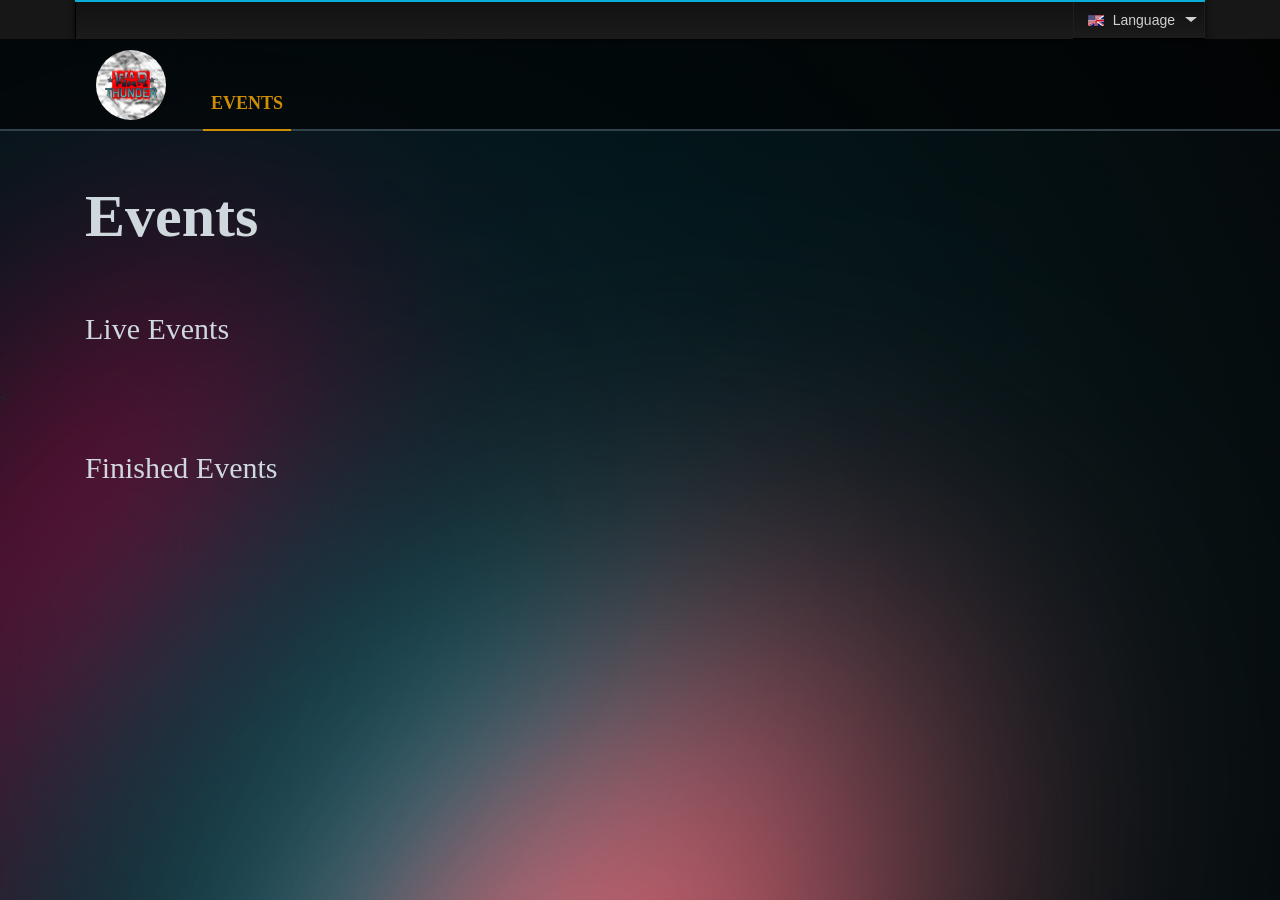
<file: en/en.html>
<!DOCTYPE html>
<!-- saved from url=(0063)https://tss.warthunder.com/index.php?action=current_tournaments -->
<html lang="en"><head><meta http-equiv="Content-Type" content="text/html; charset=UTF-8">
    










<meta name="viewport" content="width=device-width, initial-scale=1, shrink-to-fit=no">



<!-- Bootstrap CSS -->
<link rel="stylesheet" href="../files/csss/bootstrap.min.css">
<link href="../files/csss/sprite_main.css" rel="stylesheet">
<link href="../files/css" rel="stylesheet">

<!--<script src="https://ajax.googleapis.com/ajax/libs/jquery/3.3.1/jquery.min.js"></script>-->
<script src="../files/js/jquery-3.2.1.min.js"></script>
<!--<script src="//ajax.googleapis.com/ajax/libs/jquery/2.0.3/jquery.min.js"></script>-->

<link href="../files/csss/menu.css" rel="stylesheet">
<script src="../files/js/script_new.js"></script>








<!---->
<!--<link href="bootstrap/css/bootstrap.min.css?v=12" rel="stylesheet" />-->
<!--<link href="style/style.css" rel="stylesheet" />-->
<!--<script src="js/script.js"></script>-->


<!---->
<script src="../files/js/jquery.datetimepicker.full.js"></script>
<link href="../files/csss/jquery.datetimepicker.css" rel="stylesheet">

<script src="../files/js/es5-shims.min.js"></script>
<!--<script src="//static-tss.warthunder.com/js/share.js"></script>-->

<!--<script src="//static-tss.warthunder.com/js/script.js?v=100"></script>-->
<!--<script src="js/script.js"></script>-->
<!--<link href="//static-tss.warthunder.com/style/style.css?v=29" rel="stylesheet" />-->

<script type="text/javascript" src="../files/js/bootstrap-multiselect.js"></script>


<!---->
<!---->
<!---->
<!---->
<!---->
<!---->
<link rel="icon" href="https://warthunder.ru/favicon.ico" type="image/x-icon">
<link rel="shortcut icon" href="https://warthunder.ru/favicon.ico" type="image/x-icon">
<!---->
<!---->
<script type="text/javascript" src="../files/js/selectize.js"></script>
<link rel="stylesheet" type="text/css" href="../files/csss/selectize.css">



<link rel="stylesheet" href="../files/csss/bootstrap-multiselect.css" type="text/css">




<style>
    body{
        background: #13191B url("../files/bg.png") no-repeat center center fixed;
        background-size: cover;
    }
    .element::-webkit-scrollbar {
      width: 0;
    }

    /*Убрать полосу прокрутки для всей страницы*/
    ::-webkit-scrollbar {
      width: 0;
    }


    .top-menu-bg{
        background-color: #1e2934;
        color: #CFD8DC;

    }
    .top-menu{
        height: 40px;
        line-height: 40px;
    }
    .top-menu-tss-bg{
        background: rgba(0, 0, 0, 0.6);
        height: 90px;
    }
    .top-menu-tss{
        height: 90px;
    }

    .rectangle3{
        height: 2px;
        width: 100%;
        background: #31424A;
    }

    .forum-block{
        width: 260px;
        height: 131px;
        position: relative;
        border: 1px solid #31424A;
        box-sizing: border-box;
    }
    .forum-block:hover{
        border: 1px solid #546E7A;
    }
    .text_forum{
        position: absolute;
        bottom: 10px;
        left: 10px;
        font-family: Roboto;
        font-style: normal;
        font-weight: normal;
        font-size: 24px;
        line-height: 28px;
        letter-spacing: 0.05em;
        color: #CFD8DC;
    }
    .linck_forum{
        position: absolute;
        bottom: 10px;
        right: 10px;
        font-family: Roboto;
        font-style: normal;
        font-weight: normal;
        font-size: 24px;
        line-height: 28px;
        letter-spacing: 0.05em;
        color: #CFD8DC;
    }
    .social-block_{
        width: 260px;
        height: 131px;
        position: relative;
        margin-top: 18px;
        box-sizing: border-box;
        background-image: url("../files/social_block_bg_off.png");
    }
    .social-block{
        width: 260px;
        height: 131px;
        position: absolute;
        top: 0;
        left: 0;
        border: 1px solid #31424A;


    }

    .social_block_icon{
        width: 86px;
        height: 60px;
        line-height: 80px;
        top: 1px;
        text-align: center;
    }
    .social_block_icon.facebook{
        position: absolute;
        top: 1px;
        left: 0;
    }
    .social_block_icon.facebook:hover{
        background-color: #34579B;
    }
    .social-block_:hover{
        background-image: url("../files/social_block_bg_on.png");
    }
    .social_block_icon.vk:hover{
        background-color: #587CA3;
    }
    .social_block_icon.youtube:hover{
        background-color: #B41E1E;
    }

    .social_block_icon.vk{
        position: absolute;
        top: 1px;
        left: 86px;
    }
    .social_block_icon.youtube{
        width: 87px;
        position: absolute;
        top: 1px;
        left: 172px;
    }

    .header_tournament_near{
        font-family: Roboto Condensed;
        font-style: normal;
        font-weight: normal;
        font-size: 30px;
        line-height: 35px;
        color: #CFD8DC;
    }
    .header_full_schedule{
        font-family: Roboto Condensed;
        font-style: normal;
        font-weight: normal;
        font-size: 18px;
        line-height: 21px;
        color: #546E7A;
        text-decoration: none;
    }
    .header_full_schedule:hover{
        color: #90a4ae;
        text-decoration: none;
    }
    .header_full_schedule:hover .sprite_main.right_off{
        display: none;
    }
    .header_full_schedule:hover .sprite_main.right_on{
        display:inline-block;
    }
    .logo_tss:hover .sprite_main.logo_off{
        display: none;
    }
    .logo_tss:hover .sprite_main.logo_on{
        display: inline-block;
    }

    .logo_tss.active .sprite_main.logo_off{
        display: none;
    }
    .logo_tss.active .sprite_main.logo_on{
        display: inline-block;
    }

    .block_near_tournament{
        height: 140px;
        border: 1px solid #546E7A;
        box-sizing: border-box;
        position: relative;
    }
    .block_near_tournament.news{
        height: 372px;
    }
    .name_near_tournament{
        font-family: Roboto Condensed;
        font-style: normal;
        font-weight: normal;
        font-size: 24px;
        line-height: 33px;
        color: #CFD8DC;
    }
    .short_info_tournament{
        font-family: Roboto Condensed;
        font-style: normal;
        font-weight: normal;
        font-size: 18px;
        line-height: 21px;
        color: #90A4AE;
    }

    .navbar-light .navbar-nav .nav-link {
        font-family: Roboto Condensed;
        font-style: normal;
        font-weight: bold;
        font-size: 18px;
        line-height: 36px;
        color: #CFD8DC;
    }
    .navbar-light .navbar-nav .nav-link:hover {
        border-bottom: 2px solid #ce8e06;
        color: #ce8e06;
    }

    .navbar-light .navbar-nav .nav-item .active {
        border-bottom: 2px solid #ce8e06;
        color: #ce8e06;
    }



    .news_img{
        display: block;
        width: 100%;
        height: 60%;
        background-size: cover;
        background-position: center;
    }
    .news_text_header{
        font-family: Roboto Condensed;
        font-style: normal;
        font-weight: normal;
        font-size: 24px;
        line-height: 28px;
        color: #CFD8DC;
        position: absolute;
        top: 160px;
        left: 20px;
        width: 250px;
        overflow: hidden;
        max-height: 90px;
    }
    .news_text_body{
        margin: 0 20px;
        overflow: hidden;
        line-height: 16px;
        font-family: Roboto Condensed;
        font-style: normal;
        font-weight: normal;
        font-size: 17px;
        color: #8DA0AA;
        position: absolute;
        top: 250px;

    }

    .news_block_linck:hover{
        border: 1px solid #c5dde8;
    }

    .news_text_body>grad{
        background-image: linear-gradient(to top, #1b2327 0%, transparent 100%);
    }
    .date_news{
        font-family: Roboto Condensed;
        font-style: normal;
        font-weight: normal;
        font-size: 17px;
        color: #546E7A;
        margin: 0 20px;
    }

    .other_news{
        width: 100%;
        height: 45px;
        margin-top: 20px;
    }
    .link_other_news{
        padding:0;
        border-radius: 0;
         width: 100%;
         height: 45px;
         margin: auto;
         border: 1px solid #546E7A;
         box-sizing: border-box;
         text-align: center;
         font-family: Roboto Condensed;
         font-style: normal;
         font-weight: normal;
         font-size: 18px;
         line-height: 41px;
         color: #546E7A;
         text-decoration: none;
        cursor: pointer;
     }
    .link_other_news:hover{
        border: 1px solid #698998;
        color: #688897;
        text-decoration: none;
    }

    .link_bracket{
        width: 100%;
        height: 45px;
        margin: auto;
        border: 1px solid #263238;
        box-sizing: border-box;
        text-align: center;
        font-family: Roboto Condensed;
        font-style: normal;
        font-weight: normal;
        font-size: 18px;
        line-height: 41px;
        color: #CFD8DC;
        text-decoration: none;
    }
    .link_bracket:hover{
        border: 1px solid #698998;
        color: #688897;
        text-decoration: none;
    }

    .link_bracket.active{
        width: 100%;
        height: 45px;
        margin: auto;
        border: 1px solid #263238;
        box-sizing: border-box;
        text-align: center;
        font-family: Roboto Condensed;
        font-style: normal;
        font-weight: normal;
        font-size: 18px;
        line-height: 41px;
        color: #CFD8DC;
        text-decoration: none;
        background: #263238;
    }

    .footer_social{
        width: 222px;
        height: 59px;
        position: relative
    }
    .footer_social.gaijin{
        background: #37474F;
    }
    .footer_social.vk{
        background: #587CA3;
    }
    .footer_social.facebook{
        background: #34579B;
    }
    .footer_social.instagram{
        background: #7B0278;
    }
    .footer_social.youtube{
        background: #B41E1E;
    }

    .social-icon{
        position: absolute;
        top: 10px;
    }
    .social_name{
        position: absolute;
        width: 138px;
        height: 19px;
        font-family: Roboto Condensed;
        font-style: normal;
        font-weight: bold;
        font-size: 16px;
        line-height: 19px;
        top: 10px;
        left: 60px;
        color: #FFFFFF;
    }
    .social_body{
        position: absolute;
        width: 180px;
        height: 19px;
        font-family: Roboto Condensed;
        font-style: normal;
        font-weight: normal;
        font-size: 16px;
        line-height: 19px;
        top: 28px;
        left: 60px;
        color: #FFFFFF;
    }

    .copyrate{
        font-family: Roboto Condensed;
        font-style: normal;
        font-weight: normal;
        font-size: 13px;
        line-height: 16px;
        text-decoration-line: underline;

        color: #546E7A;
    }



    .slider_content {
        text-decoration: none;
        text-shadow: #000 1px 1px 0;
        color: #fff;
        font-size: 25px;
        font-family: Roboto,Helvetica,Arial,sans-serif;
        margin: 5px;

    }
    .carousel_caption {
        display: block;
        width: 50%;
        bottom: 30%;
        left: 40px;
        position: absolute;
        font-family: Roboto Condensed;
        font-style: normal;
        font-weight: bold;
        font-size: 36px;
        line-height: 42px;
        color: #CFD8DC;
    }
    .item{
        height: 298px;
    }

    .slider_youtube {
        display:inline-block;
        position:relative;
        /*margin-right: 5px;*/
        margin-bottom: 3px;
    }
    .slider_youtube .youtube {
        font: 20px/24px Roboto,Tahoma,Arial,sans-serif;
        bottom:0;
        text-align: left;
        padding:10px 10px;
        background-color: rgba(0, 0, 0, 0.67);
        display:inline-block;
        position:absolute;
        right: 0;
        color:#FFF;
        width: 100%;
        font-family:Arial, Helvetica, sans-serif;
    }
    .slider_youtube .play {
        top: 22%;
        left: 40%;
        display: inline-block;
        position: absolute;
        text-align: center;
        padding: 10px 10px;
        font-size: 60px;
        color: #fff;
        opacity: .5;
    }
    .slider_youtube .play:hover, .slider_youtube .play:focus {
        top: 22%;
        left: 40%;
        display: inline-block;
        position: absolute;
        text-align: center;
        padding: 10px 10px;
        font-size: 60px;
        color: #010c2d;
        opacity: 0;
    }
    .carousel-control {
        width: 5%;
    }
    .carousel-indicators {
        top: 20px;
        height: 20px;
        left: 40px;
        margin-left: 0;
        justify-content: left;
    }
    .carousel-indicators li{
        width: 50px;
        height: 20px;
        background: rgba(38, 50, 56, 0.5);
        border: 1px solid #455A64;
    }
    .carousel-indicators .active{
        background: #90A4AE;
    }

    .youtube_preview {
        width: 340px;
        height: 190px;
        background-size: 340px auto;
        background-position: 0 -33px;
        margin: 6px;
        float: left;
    }
    .youtube_preview .select {
        width: 100%;
        height: 100%;
        background-color: #000;
        position: relative;
        opacity: .5;
        cursor: pointer;
        display: block;
    }
    .youtube_preview .select:hover{
        background-color:transparent;
        opacity:1;
        border:1px solid #fff;
    }
    .youtube-icon {
        position: absolute;
        top: -13px;
        right: 0;
        background: url(//static.warthunder.pro/i/league/youtube_gray.png) no-repeat;
        width: 97px;
        height: 41px;
    }
    .youtube-link:hover .youtube-icon{
        background:url(//static.warthunder.pro/i/league/youtube.png)
        no-repeat;cursor:pointer;
    }
    .youtube-link,.youtube-link:hover{
        color:#fff;
    }
    .img_gradient{

    }

    .block_bg_color{
        background: rgba(0, 0, 0, 0.3);
        /*margin-top: 20px;*/
        padding: 20px 0;
    }
    .block_bg_not_color{
        margin-top: 20px;
        padding: 20px 0;
    }
    a:hover{
        text-decoration: none;
    }
    .linck_home_page{
        font-family: Roboto Condensed;
        font-style: normal;
        font-weight: normal;
        font-size: 18px;
        line-height: 21px;
        color: #546E7A;
        text-decoration: none;
    }
    .linck_home_page{
        text-decoration: none;
    }
    .name_current_page{
        font-family: Roboto Condensed;
        font-style: normal;
        font-weight: bold;
        font-size: 60px;
        line-height: 70px;
        color: #CFD8DC;
    }
    .border_top{
        border-top: 1px solid #263238;
    }
    .border_bottom{
        border-bottom: 1px solid #263238;
    }

    .right_block{
        display: flex;
        flex-direction: row-reverse;
    }
    .filter_tournament{
        width: 300px;
        height: 45px;
        margin-top: -20px;
    }



    .text_header_filter_group{
        font-family: Roboto Condensed;
        font-style: normal;
        font-weight: normal;
        font-size: 18px;
        line-height: 21px;
        width: 100%;
        color: #546E7A;
        text-align: center;
        margin: 5px;
    }
    .multiselect-container input {
        display: none;
    }

    #example-checkbox-list-container .multiselect-container.checkbox-list {
        position: static;
    }

    #example-checkbox-list-container .multiselect-container.checkbox-list:checked +{
        color: #90A4AE;
    }

    .btn-group.filter_tss{
        width: 100%;
    }

    .multiselect-native-select{
        width: 100%;
    }

    .li_select{
        width: 100%;
        height: 40px;
        border-top: 1px #263238 solid;
        color: #546E7A;
        user-select: none;
    }

    .li_select.active{
        color: #90A4AE;
    }
    .input:checked ~ .sprite_main.change_tss.right{
        display: none;
    }
    .label_select{
        position: relative;
        width: 100%;
        height: 40px;
        padding-left: 10px;
        font-family: Roboto Condensed;
        font-style: normal;
        font-weight: normal;
        font-size: 18px;
        line-height: 40px;

    }

    .label_select:hover{
        color: #90A4AE;
    }
    .sprite_main.change_tss.right{
        position: absolute;
        right: 10px;
        top: 10px;
        display: none;
    }
    .sprite_main.change_tss.right.view{
        display: inline-block;
    }

    .link_apply{
        width: 100%;
        height: 45px;
        margin: auto;
        border: 1px solid #FFA000;
        box-sizing: border-box;
        text-align: center;
        font-family: Roboto Condensed;
        font-style: normal;
        font-weight: normal;
        font-size: 18px;
        line-height: 41px;
        text-decoration: none;
        color: #FFA000;
        cursor: pointer;
    }


    .row_card_tournament{
        padding-right: 5px;
        padding-left: 5px;
    }
    .card_tournament{
        margin-bottom:10px;
        border: 1px solid #31424A;
        box-sizing: border-box;
        background-color: #1B2327;
        background-size:  100%;
        background-repeat: no-repeat;
        background-position: right bottom;
        height: 195px;
        position: relative;
        overflow: hidden;
    }
    .logo_tournament{
        top: 15px;
        position: absolute;
        max-height: 81px;
        left: 10px;


    }
    .name_tournament{
        font-family: Roboto Condensed;
        font-style: normal;
        font-weight: normal;
        font-size: 24px;
        line-height: 28px;
        color: #CFD8DC;
        left: 110px;
        top: 15px;
        position: absolute;
    }
    .based_info_tournament{
        position: absolute;
        left: 90px;
        top: 50px;
    }

    .text_start_tournament{
        font-family: Roboto Condensed;
        font-style: normal;
        font-weight: normal;
        font-size: 14px;
        line-height: 16px;

        color: #546E7A;
    }
    .text_start_tournament{
        position: absolute;
        left: 145px;
        top: 53px;

        font-family: Roboto Condensed;
        font-style: normal;
        font-weight: normal;
        font-size: 14px;
        line-height: 16px;

        color: #546E7A;
    }
    .text_start_tournament_date_card{
        position: absolute;
        left: 195px;
        top: 53px;

        font-family: Roboto Condensed;
        font-style: normal;
        font-weight: normal;
        font-size: 16px;
        line-height: 16px;
        color: #CFD8DC;
    }

    .progress{
        background: #31424A;
    }
    .progress-bar.tss_progress_color_default{
        background: #455A64;
        color: #455A64;
    }
    .progress-bar.tss_progress_color_alarm{
        background: #E53935;
        color: #E53935;
    }

    .link_join{
        width: 240px;
        height: 35px;
        border: 1px solid #FFA000;
        box-sizing: border-box;
        font-family: Roboto;
        font-style: normal;
        font-weight: normal;
        font-size: 16px;
        color: #FFA000;
        line-height: 35px;
        text-decoration: none;
        text-align: center;
    }

    .hide_more_info_tournament {
        display: none;
        margin-top: -20px;
        width: 100%;
        padding-right: 15px;
    }

    .block_tournament_more_info{
        position: absolute;
        left: 20px;
        top: 140px;
        width: 520px;
    }
    .open_hide_info{
        width: 72px;
        height: 35px;
        border: 1px solid #31424A;
        box-sizing: border-box;
        margin: 10px 0;
        padding: 3px 25px;
    }

    .text_card_tournament_white{
        font-family: Roboto Condensed;
        font-style: normal;
        font-weight: normal;
        font-size: 14px;
        line-height: 16px;
        color: #CFD8DC;
    }
    .text_card_tournament_gray{
        font-family: Roboto Condensed;
        font-style: normal;
        font-weight: normal;
        font-size: 14px;
        line-height: 16px;

        color: #546E7A;
    }

    .view_all_card{
        display: inline-block;
    }

    .row_bottom_padding{
        padding-bottom: 10px;
    }

    .link_other_news.active{
        background-color: #13191B;
        border-bottom: none;
    }
    .table thead th{
        border-bottom: none;
    }
    .table td, .table th{
        border-bottom: none;
        border-top: none;
    }
    .table-dark.table-striped tbody tr:nth-of-type(odd) {
        background-color: #13191B;
    }
    .rating_linck_user a{
        font-family: Roboto Condensed;
        font-style: normal;
        font-weight: normal;
        font-size: 18px;
        line-height: 21px;
        color: #CFD8DC;
        text-decoration: none;
    }
    .rating_linck_user a:hover{
        text-decoration: none;
    }
    .link_other_news .active{
        background-color: #13191B;
    }
    ..link_other_news{
        background-color: rgba(0, 0, 0, 0.3);
    }

    .invite_tournament_text{
        font-family: Roboto;
        font-style: normal;
        font-weight: bold;
        font-size: 18px;
        line-height: 45px;
        /* identical to box height */
        border: 1px solid #FFA000;
        text-align: center;

        color: #FFA000;

    }
    .invite_tournament_text:hover{
        color: #FFA000;
        border: 1px solid #FFA000;
    }
    a.link_a{
        color: #546E7A;
    }
    .link_a{
        color: #546E7A;
    }
    .loading_img{
        text-align: center;
    }
    .modal-content{
        background: #13191B;
        border: 1px solid #263238;
        box-sizing: border-box;
        border-radius: 0;
    }
    .modal-header{
        border-bottom: none;
    }
    .window_title{
        font-family: Roboto Condensed;
        font-style: normal;
        font-weight: bold;
        font-size: 36px;
        line-height: 42px;
        text-align: center;
        margin: 10px;
        color: #546E7A;
    }
    .close_modal{
        border: 1px solid #263238;
        box-sizing: border-box;
        width: 40px;
        height: 40px;
        margin-left: auto;
        margin-top: -17px;
        margin-right: -17px;
    }
    .text_create{
        font-family: Roboto;
        font-style: normal;
        font-weight: normal;
        font-size: 18px;
        line-height: 21px;
        /* identical to box height */


        color: #546E7A;
    }
    .form-control{
        background: #13191B;
        border: 1px solid #263238;
        box-sizing: border-box;
        font-family: Roboto;
        font-style: normal;
        font-weight: normal;
        font-size: 14px;
        line-height: 16px;
        color: #546E7A;
    }
    .date_info_match{
        font-family: Roboto;
        font-style: normal;
        font-weight: normal;
        font-size: 24px;
        line-height: 28px;
        text-align: center;

        color: #CFD8DC;
    }
    .block_team_info_match{
        border: 1px solid #263238;
        box-sizing: border-box;
        min-height: 100%;
    }
    .teamName_block_info{
        font-family: Roboto;
        font-style: normal;
        font-weight: normal;
        font-size: 24px;
        line-height: 28px;
        text-align: center;

        color: #CFD8DC;
    }

    .score_block_info{
        font-family: Roboto;
        font-style: normal;
        font-weight: bold;
        font-size: 24px;
        line-height: 28px;
        text-align: center;

        color: #546E7A;
    }
    .date_info_match{
        margin-bottom: 20px;
    }
    .param_math_header{

        font-family: Roboto Condensed;
        font-style: normal;
        font-weight: bold;
        font-size: 36px;
        line-height: 42px;
        color: #546E7A;
    }
    .param_match_text{
        font-family: Roboto;
        font-style: normal;
        font-weight: normal;
        font-size: 18px;
        line-height: 21px;
        /* identical to box height */


        color: #CFD8DC;
    }
    .link_other_news_red{
        margin-left:80px;
        margin-bottom:20px;
        width: 80%;
        height: 40px;
        border: 1px solid #690700;
        font-family: Roboto;
        font-style: normal;
        font-weight: normal;
        font-size: 14px;
        text-transform: uppercase;
        color: #690700;
        line-height: 40px;
        border-radius: 0;
        padding:0;

    }
    .link_other_news_red:hover{
        background-color: #690700;
        color: #000;
    }

    .link_other_news_green{
        margin-left:80px;
        margin-bottom:20px;
        width: 80%;height: 40px;
        border: 1px solid #33691E;
        font-family: Roboto;
        font-style: normal;
        font-weight: normal;
        font-size: 14px;
        text-transform: uppercase;
        color: #33691E;
        line-height: 40px;
        border-radius: 0;
        padding:0;

    }
    .link_other_news_green:hover{
        background-color: #33691E;
        color: #000;
    }
    .circle {
    border-radius: 10%;  /* Скругление углов изображения */
    }
    .circle1 {
    border-radius: 50%;  /* Скругление углов изображения */
    }




</style>    <title>War Thunder Events</title>
</head>
<body>
<script type="text/javascript" charset="utf-8" async="" data-requirecontext="_" data-requiremodule="menu" src="../files/js/menu.js"></script>

<div class="top-menu-bg  d-none d-lg-block">
    <div id="gaijin-menu" style="background-color: #171717;">
        <nav class="top-panel gaijin-menu">
            <ul class="top-panel__nav-list">
                <li class="top-panel__item language-selector">
                    <a class="top-panel__link top-panel__link--caret" href="https://iliasaw.github.io/wt/">
                        <span class="flag en"></span>
                        Language                    </a>
                    <div class="top-panel__drop-list">
                        <ul class="top-panel__inner-list">
                            <li class="top-panel__inner-list__item lang__link_inner-list">
                                <a class="lang__link_inner-list" href="https://iliasaw.github.io/wt/" onclick="setCookie_lang( &#39;ru&#39; )"><span class="flag ru">
                      </span> Русский</a>
                            </li>
                            <li class="top-panel__inner-list__item lang__link_inner-list">
                                <a class="lang__link_inner-list" href="https://iliasaw.github.io/wt/en" onclick="setCookie_lang( &#39;en&#39; )">
                                    <span class="flag en"></span> English</a>
                            </li>
                        </ul>
                    </div>
                </li>
                <li class="top-panel__item">
                </li>
                <!-- -->
                                    
                
            </ul>
        </nav>
    </div>
</div>

<div class="top-menu-tss-bg">
    <div class="container" style="">
        <div class="row">
            <div class="col-lg top-menu-tss">

                <div class="row top-menu-tss">


                    <nav class="navbar navbar-expand-lg navbar-light" style="width: 100%;background-color: transparent;">
                        <a class="navbar-brand" href="https://discord.gg/ypts2CVGHs" style="width: 101px;">
                            <div class="logo_tss " style="top: 1px; position: absolute;margin-right: 10px;width: 101px;height: 96px;">
                                <img src="../files/discord.png" class="circle1" width="90px" name="image_maps" style="padding: 10px;">
                            </div>
                        </a>

                        <div class="collapse navbar-collapse" id="navbarSupportedContent" style="margin-top: 30px;">
                            <ul class="navbar-nav mr-auto text-uppercase">
                                <li class="nav-item">
                                    <a class="nav-link active" href="https://iliasaw.github.io/wt/en">Events</a>

                            </ul>
                            <form class="form-inline my-2 my-lg-0">
<!--                                <div class="sprite_main search_off" ></div>-->
                            </form>
                        </div>
                    </nav>

                </div>
            </div>
        </div>
    </div>
</div>



<div class="rectangle3" style="margin-bottom: 30px;"></div>

<script>
  var LANG_JS = $.parseJSON('{"title_p":"(\u0422\u0438\u0442\u0443\u043b)","gold_p":"(\u0417\u041e)","other_p":"(\u0414\u0440\u0443\u0433\u043e\u0435)","decal_p":"(\u0414\u0435\u043a\u0430\u043b\u044c)","booster_p":"(\u0423\u0441\u0438\u043b\u0438\u0442\u0435\u043b\u044c)","premium_p":"(\u041f\u0440\u0435\u043c\u0438\u0443\u043c)","camouflage_p":"(\u041a\u0430\u043c\u0443\u0444\u043b\u044f\u0436)","craft_p":"(\u0422\u0435\u0445\u043d\u0438\u043a\u0430)","camouflage_item_p":"(\u041a\u0430\u043c\u0443\u0444\u043b\u044f\u0436, \u043a\u0443\u043f\u043e\u043d \u043d\u0430 \u0431\u0438\u0440\u0436\u0435)","technique_item_p":"(\u0422\u0435\u0445\u043d\u0438\u043a\u0430, \u043a\u0443\u043f\u043e\u043d \u043d\u0430 \u0431\u0438\u0440\u0436\u0435)","dollar_prize_p":"(\u041a\u043e\u043c\u0430\u043d\u0434\u043d\u044b\u0439 \u043f\u0440\u0438\u0437)","rating":"\u0420\u0435\u0439\u0442\u0438\u043d\u0433","title_normandy_ace":"\u0410\u0441 \u041d\u043e\u0440\u043c\u0430\u043d\u0434\u0438\u0438","title_iron_warrior":"\u0416\u0435\u043b\u0435\u0437\u043d\u044b\u0439 \u0412\u043e\u0438\u043d","title_steel_legion":"\u0421\u0442\u0430\u043b\u044c\u043d\u043e\u0439 \u041b\u0435\u0433\u0438\u043e\u043d","title_golden_legion":"\u0417\u043e\u043b\u043e\u0442\u043e\u0439 \u041b\u0435\u0433\u0438\u043e\u043d","title_flaming_arrow":"\u041e\u0433\u043d\u0435\u043d\u043d\u0430\u044f \u0441\u0442\u0440\u0435\u043b\u0430","title_soviet_tanker":"\u0417\u043d\u0430\u0442\u043e\u043a \u0441\u043e\u0432\u0435\u0442\u0441\u043a\u0438\u0445 \u0442\u0430\u043d\u043a\u043e\u0432","title_german_tanker":"\u0417\u043d\u0430\u0442\u043e\u043a \u043d\u0435\u043c\u0435\u0446\u043a\u0438\u0445 \u0442\u0430\u043d\u043a\u043e\u0432","title_american_tanker":"\u0417\u043d\u0430\u0442\u043e\u043a \u0430\u043c\u0435\u0440\u0438\u043a\u0430\u043d\u0441\u043a\u0438\u0445 \u0442\u0430\u043d\u043a\u043e\u0432","title_british_tanker":"\u0417\u043d\u0430\u0442\u043e\u043a \u0431\u0440\u0438\u0442\u0430\u043d\u0441\u043a\u0438\u0445 \u0442\u0430\u043d\u043a\u043e\u0432","title_japanese_tanker":"\u0417\u043d\u0430\u0442\u043e\u043a \u044f\u043f\u043e\u043d\u0441\u043a\u0438\u0445 \u0442\u0430\u043d\u043a\u043e\u0432","title_1v1_duelist":"\u0414\u0443\u044d\u043b\u044f\u043d\u0442 1v1","title_1v1_master":"\u041c\u0430\u0441\u0442\u0435\u0440 \u0434\u0443\u044d\u043b\u044f\u043d\u0442 1v1","title_1v1_hero":"\u0413\u0435\u0440\u043e\u0439 \u0434\u0443\u044d\u043b\u044f\u043d\u0442","title_2v2_duelist":"\u0414\u0443\u044d\u043b\u044f\u043d\u0442 2v2","title_2v2_master":"\u041c\u0430\u0441\u0442\u0435\u0440 \u0434\u0443\u044d\u043b\u044f\u043d\u0442 2v2","title_air_master_4x4":"\u041c\u0430\u0441\u0442\u0435\u0440 \u0431\u043e\u044f 4\u04454","title_gladiators4v4":"\u0413\u043b\u0430\u0434\u0438\u0430\u0442\u043e\u0440\u044b 4\u04454","title_gladiators_2x2":"\u0413\u043b\u0430\u0434\u0438\u0430\u0442\u043e\u0440\u044b 2\u04452","title_firefront":"\u041e\u0433\u043d\u0435\u043d\u043d\u044b\u0439 \u0444\u0440\u043e\u043d\u0442","title_thunder_front":"\u0413\u0440\u043e\u0437\u043e\u0432\u043e\u0439 \u0444\u0440\u043e\u043d\u0442","title_santa_ny2014":"\u041f\u043e\u043c\u043e\u0449\u043d\u0438\u043a \u0414\u0435\u0434\u0430 \u041c\u043e\u0440\u043e\u0437\u0430","title_esportsready_champion":"\u0427\u0435\u043c\u043f\u0438\u043e\u043d eSportsReady","title_esportsready_contender":"\u0423\u0447\u0430\u0441\u0442\u043d\u0438\u043a eSportsReady","title_olyst_champion":"\u0427\u0435\u043c\u043f\u0438\u043e\u043d OlySt CUP","title_olyst_champion_2":"\u0427\u0435\u043c\u043f\u0438\u043e\u043d OlySt CUP II","title_olyst_contender":"\u0423\u0447\u0430\u0441\u0442\u043d\u0438\u043a OlySt CUP","title_olyst_contender_2":"\u0423\u0447\u0430\u0441\u0442\u043d\u0438\u043a OlySt CUP II","title_victory_champion":"\u0427\u0435\u043c\u043f\u0438\u043e\u043d \u041a\u0443\u0431\u043a\u0430 \u041f\u043e\u0431\u0435\u0434\u044b","title_liberator":"\u041e\u0441\u0432\u043e\u0431\u043e\u0434\u0438\u0442\u0435\u043b\u044c","title_scarper_to_the_clouds":"\u0423\u0439\u0434\u0451\u043c \u043f\u043e \u043d\u0435\u0431\u0443!","title_armor_of_victory":"\u0411\u0440\u043e\u043d\u044f \u043f\u043e\u0431\u0435\u0434\u044b","title_wings_of_victory":"\u041a\u0440\u044b\u043b\u044c\u044f \u043f\u043e\u0431\u0435\u0434\u044b","title_hero_colosseum":"\u0413\u0435\u0440\u043e\u0439 \u041a\u043e\u043b\u0438\u0437\u0435\u044f","title_hero_olympus":"\u0413\u0435\u0440\u043e\u0439 \u041e\u043b\u0438\u043c\u043f\u0430","title_1v1_racer":"\u0413\u043e\u043d\u0449\u0438\u043a 1 \u043d\u0430 1","title_french_tanker":"\u0417\u043d\u0430\u0442\u043e\u043a \u0444\u0440\u0430\u043d\u0446\u0443\u0437\u0441\u043a\u0438\u0445 \u0442\u0430\u043d\u043a\u043e\u0432","title_tank_hero":"\u0413\u0435\u0440\u043e\u0439 \u0442\u0430\u043d\u043a\u043e\u0432\u044b\u0445 \u0442\u0443\u0440\u043d\u0438\u0440\u043e\u0432","title_air_hero":"\u0413\u0435\u0440\u043e\u0439 \u0430\u0432\u0438\u0430-\u0442\u0443\u0440\u043d\u0438\u0440\u043e\u0432","title_race_hero":"\u0413\u0435\u0440\u043e\u0439 \u0433\u043e\u043d\u043e\u0447\u043d\u044b\u0445 \u0442\u0443\u0440\u043d\u0438\u0440\u043e\u0432","title_combined_hero":"\u0413\u0435\u0440\u043e\u0439 \u0441\u043e\u0432\u043c\u0435\u0441\u0442\u043d\u044b\u0445 \u0442\u0443\u0440\u043d\u0438\u0440\u043e\u0432","title_defender_of_the_fatherland":"\u0417\u0430\u0449\u0438\u0442\u043d\u0438\u043a \u043e\u0442\u0435\u0447\u0435\u0441\u0442\u0432\u0430","title_copa_hispana":"Copa Hispana","title_sea_wolf":"\u041c\u043e\u0440\u0441\u043a\u043e\u0439 \u0432\u043e\u043b\u043a","olyst_team_gold_decal":"OlySt CUP (\u0417\u043e\u043b\u043e\u0442\u043e)","olyst_team_silver_decal":"OlySt CUP (\u0421\u0435\u0440\u0435\u0431\u0440\u043e)","olyst_team_bronze_decal":"OlySt CUP (\u0411\u0440\u043e\u043d\u0437\u0430)","victory_allies_decal":"\u0421\u043e\u044e\u0437\u043d\u0438\u043a\u0438","germ_pzkpfw_e_100_decal":"E-100","2022_hb_toutnament_gold":"War Thunder 10 \u043b\u0435\u0442 (\u0417\u043e\u043b\u043e\u0442\u043e)","2022_hb_toutnament_silver":"War Thunder 10 \u043b\u0435\u0442 (\u0421\u0435\u0440\u0435\u0431\u0440\u043e)","2022_hb_toutnament_bronze":"War Thunder 10 \u043b\u0435\u0442 (\u0411\u0440\u043e\u043d\u0437\u0430)","gladiators_decal":"\u0413\u043b\u0430\u0434\u0438\u0430\u0442\u043e\u0440\u044b","gladiators_decal_n1":"\u041f\u0435\u0440\u0432\u044b\u0439 \u0413\u043b\u0430\u0434\u0438\u0430\u0442\u043e\u0440","shadow_gaming_decal":"Shadow Gaming","wt_8_years_decal":"8 \u043b\u0435\u0442 War Thunder!","helmet_23_decal":"\u041a\u0430\u0441\u043a\u0430 23","cosmonautics_day_60_decal":"60 \u043b\u0435\u0442 \u0432 \u043a\u043e\u0441\u043c\u043e\u0441\u0435","victory_day_75_decal":"75 \u043b\u0435\u0442 \u041f\u043e\u0431\u0435\u0434\u044b!","victory_banner_decal":"\u0417\u043d\u0430\u043c\u044f \u041f\u043e\u0431\u0435\u0434\u0430!","acs_decal":"\u0410\u041a\u0421 \u0438 \u0429\u0438\u0442 \u0410\u041a\u0421 (\u0434\u0435\u043a\u043e\u0440\u0430\u0442\u043e\u0440)","vmf_marine_decal":"\u0421\u0438\u0440\u0435\u043d\u0430","beginning_battle_buddies_decal":"Battle Buddies","noaim_decal":"NOAIM","esports_decal":"eSports Ready","battlebuddies_destructive_encounter":"Battlebuddies - Destructive Encounter","battlebuddies_limping_dragon":"Battlebuddies - Limping Dragon","spartan_helmet_decal":"\u0421\u043f\u0430\u0440\u0442\u0430\u043d\u0441\u043a\u0430\u044f \u0437\u0430\u0449\u0438\u0442\u0430","wt_9_years_roundel":"\u0412\u0435\u043b\u0438\u043a\u043e\u043b\u0435\u043f\u043d\u0430\u044f \u0434\u0435\u0432\u044f\u0442\u043a\u0430","d_day_tournament":"\u0414\u0435\u043d\u044c \u0414","gladiators_ground_forces_silver":"\u0421\u0442\u0430\u043b\u044c\u043d\u043e\u0439 \u041b\u0435\u0433\u0438\u043e\u043d","gladiators_ground_forces_gold":"\u0417\u043e\u043b\u043e\u0442\u043e\u0439 \u0421\u0442\u0430\u043b\u044c\u043d\u043e\u0439 \u041b\u0435\u0433\u0438\u043e\u043d","firefront_silver":"\u041e\u0433\u043d\u0435\u043d\u043d\u044b\u0439 \u0424\u0440\u043e\u043d\u0442","firefront_gold":"\u0417\u043e\u043b\u043e\u0442\u043e\u0439 \u041e\u0433\u043d\u0435\u043d\u043d\u044b\u0439 \u0424\u0440\u043e\u043d\u0442","booster_trophy_rp_50_10":"\u0423\u0441\u0438\u043b\u0438\u0442\u0435\u043b\u044c 50% \u041e\u0418","booster_trophy_wp_50_10":"\u0423\u0441\u0438\u043b\u0438\u0442\u0435\u043b\u044c 50% C\u041b","booster_trophy_rp_25_10":"\u0423\u0441\u0438\u043b\u0438\u0442\u0435\u043b\u044c 25% \u041e\u0418","PremiumAccountWeek":"\u041f\u0440\u0435\u043c\u0438\u0443\u043c \u0410\u043a\u043a\u0430\u0443\u043d\u0442 7 \u0434\u043d\u0435\u0439","PremiumAccount3days":"\u041f\u0440\u0435\u043c\u0438\u0443\u043c \u0410\u043a\u043a\u0430\u0443\u043d\u0442 3 \u0434\u043d\u044f","PremiumAccount5days":"\u041f\u0440\u0435\u043c\u0438\u0443\u043c \u0410\u043a\u043a\u0430\u0443\u043d\u0442 5 \u0434\u043d\u0435\u0439","PremiumAccount30days":"\u041f\u0440\u0435\u043c\u0438\u0443\u043c \u0410\u043a\u043a\u0430\u0443\u043d\u0442 30 \u0434\u043d\u0435\u0439","PremiumAccount15days":"\u041f\u0440\u0435\u043c\u0438\u0443\u043c \u0410\u043a\u043a\u0430\u0443\u043d\u0442 15 \u0434\u043d\u0435\u0439","PremiumAccount1day":"\u041f\u0440\u0435\u043c\u0438\u0443\u043c \u0410\u043a\u043a\u0430\u0443\u043d\u0442 1 \u0434\u0435\u043d\u044c","ussr_is_2_1944\/verve":"\u041a\u0430\u043c\u0443\u0444\u043b\u044f\u0436 Verve \u043d\u0430 \u0418\u0421-2 1944","yak-9t\/verve":"\u041a\u0430\u043c\u0443\u0444\u043b\u044f\u0436 Verve \u043d\u0430 \u042f\u043a-9\u0422","ussr_t_34_85_zis_53\/dislike":"\u041a\u0430\u043c\u0443\u0444\u043b\u044f\u0436 Dislike \u043d\u0430 T-34-85","ki_43_3_otsu\/dislike":"\u041a\u0430\u043c\u0443\u0444\u043b\u044f\u0436 Dislike \u043d\u0430 Ki-43","us_t32\/akai_victory":"\u041a\u0430\u043c\u0443\u0444\u043b\u044f\u0436 Akai Victory \u043d\u0430 T-32","a6m3_zero\/akai_victory":"\u041a\u0430\u043c\u0443\u0444\u043b\u044f\u0436 Akai Victory \u043d\u0430 A6M3","us_m18_hellcat\/dynamight":"\u041a\u0430\u043c\u0443\u0444\u043b\u044f\u0436 Dynamight \u043d\u0430 M18","p-40e\/dynamight":"\u041a\u0430\u043c\u0443\u0444\u043b\u044f\u0436 Dynamight \u043d\u0430 P-40E","germ_pzkpfw_V_ausf_d_panther\/think":"\u041a\u0430\u043c\u0443\u0444\u043b\u044f\u0436 THINK \u043d\u0430 Panther D","spitfire_mk5b\/think":"\u041a\u0430\u043c\u0443\u0444\u043b\u044f\u0436 THINK \u043d\u0430 Spitfire Mk.Vb","us_m41_walker_bulldog\/tl_camo_usa_colors":"\u041a\u0430\u043c\u0443\u0444\u043b\u044f\u0436 CUBE \u043d\u0430 M41A1","p-51_mk1a_usaaf\/cube":"\u041a\u0430\u043c\u0443\u0444\u043b\u044f\u0436 CUBE \u043d\u0430 P-51","ussr_t_44\/tl_camo_grey_pink_blots":"\u041a\u0430\u043c\u0443\u0444\u043b\u044f\u0436 Arcade eSports \u043d\u0430 T-44","i_185_m82\/arcade":"\u041a\u0430\u043c\u0443\u0444\u043b\u044f\u0436 Arcade eSports \u043d\u0430 \u0418-185(\u041c-82)","germ_pzkpfw_VI_ausf_h1_tiger\/der_adler":"\u041a\u0430\u043c\u0443\u0444\u043b\u044f\u0436 Der Adler \u043d\u0430 Tiger H1","bf-109g-2\/der_adler":"\u041a\u0430\u043c\u0443\u0444\u043b\u044f\u0436 Der Adler \u043d\u0430 Bf.109G-2\/trop","germ_pzkpfw_VI_ausf_b_tiger_IIh\/poltergeist_team":"\u041a\u0430\u043c\u0443\u0444\u043b\u044f\u0436 Poltergeist \u043d\u0430 Tiger II (H)","fw-190a-4\/poltergeist":"\u041a\u0430\u043c\u0443\u0444\u043b\u044f\u0436 Poltergeist \u043d\u0430 FW.190A-4","ussr_t_34_85_d_5t\/gof":"\u041a\u0430\u043c\u0443\u0444\u043b\u044f\u0436 \u041b\u0438\u0433\u0438 \u0413\u0440\u043e\u043c\u0430 \u0434\u043b\u044f \u0422-34-85(\u0414-5\u0422)","spitfire_ix_early\/gof":"\u041a\u0430\u043c\u0443\u0444\u043b\u044f\u0436 \u041b\u0438\u0433\u0438 \u0413\u0440\u043e\u043c\u0430 \u0434\u043b\u044f Spitfire F Mk.IX","yt_cup_bronze":"YouTube Cup \u0411\u0440\u043e\u043d\u0437\u0430","yt_cup_silver":"YouTube Cup \u0421\u0435\u0440\u0435\u0431\u0440\u043e","yt_cup_gold":"YouTube Cup \u0417\u043e\u043b\u043e\u0442\u043e","yt_cup_wood_eng":"YouTube Cup \u042f \u043f\u044b\u0442\u0430\u043b\u0441\u044f","wt_league_champion_roundel_s2":"\u0414\u0435\u043a\u0430\u043b\u044c \u0427\u0435\u043c\u043f\u0438\u043e\u043d\u0430 WT League, \u0421\u0435\u0437\u043e\u043d 2","dollar_prize_1_500":"$1,500","dollar_prize_1000":"$1,000","dollar_prize_600":"$600","dollar_prize_500":"$500","dollar_prize_350":"$350","dollar_prize_400":"$400","dollar_prize_300":"$300","dollar_prize_250":"$250","dollar_prize_200":"$200","dollar_prize_150":"$150","dollar_prize_100":"$100","dollar_prize_victory_cup_1":"\u0422\u0435\u043b\u0435\u0444\u043e\u043d Samsung Galaxy A52","dollar_prize_victory_cup_2":"\u0418\u0433\u0440\u043e\u0432\u043e\u0439 \u043c\u043e\u043d\u0438\u0442\u043e\u0440 LG 24GL650-B","dollar_prize_victory_cup_3":"\u0418\u0433\u0440\u043e\u0432\u0430\u044f \u0433\u0430\u0440\u043d\u0438\u0442\u0443\u0440\u0430 ASPIS PRO","dollar_prize_any_pack":"\u041b\u044e\u0431\u043e\u0439 \u043d\u0430\u0431\u043e\u0440 \u0438\u0437 \u043c\u0430\u0433\u0430\u0437\u0438\u043d\u0430 Gaijin.net (\u043d\u0430 \u0432\u044b\u0431\u043e\u0440 \u043f\u043e\u0431\u0435\u0434\u0438\u0442\u0435\u043b\u044f)","hb_1st_place":"\u0424\u0443\u0442\u0431\u043e\u043b\u043a\u0430 \u0441 \u043f\u0440\u0438\u043d\u0442\u043e\u043c \u043d\u0430 \u0432\u044b\u0431\u043e\u0440","hb_2nd_place":"\u041a\u0440\u0443\u0436\u043a\u0430 \u043d\u0430 \u0432\u044b\u0431\u043e\u0440","hb_3rd_place":"\u0421\u0443\u0432\u0435\u043d\u0438\u0440","asus_delta_s":"ASUS DELTA S","asus_strix_go":"ASUS Strix GO Core","noaim_trophy_gold":"\u0422\u0440\u043e\u0444\u0435\u0439 \u0441\u0435\u0440\u0438\u0438 \u0442\u0443\u0440\u043d\u0438\u0440\u043e\u0432 NOAIM, \u0417\u043e\u043b\u043e\u0442\u043e","noaim_trophy_silver":"\u0422\u0440\u043e\u0444\u0435\u0439 \u0441\u0435\u0440\u0438\u0438 \u0442\u0443\u0440\u043d\u0438\u0440\u043e\u0432 NOAIM, \u0421\u0435\u0440\u0435\u0431\u0440\u043e","noaim_trophy_bronze":"\u0422\u0440\u043e\u0444\u0435\u0439 \u0441\u0435\u0440\u0438\u0438 \u0442\u0443\u0440\u043d\u0438\u0440\u043e\u0432 NOAIM, \u0411\u0440\u043e\u043d\u0437\u0430","dollar_prize_pack_up_to_20":"\u041d\u0430\u0431\u043e\u0440 \u0438\u0437 \u043c\u0430\u0433\u0430\u0437\u0438\u043d\u0430 Gaijin.Net \u0441\u0442\u043e\u0438\u043c\u043e\u0441\u0442\u044c\u044e \u0434\u043e 20\u20ac (\u043d\u0430 \u0432\u044b\u0431\u043e\u0440 \u043f\u043e\u0431\u0435\u0434\u0438\u0442\u0435\u043b\u044f)","dollar_prize_pack_up_to_30":"\u041d\u0430\u0431\u043e\u0440 \u0438\u0437 \u043c\u0430\u0433\u0430\u0437\u0438\u043d\u0430 Gaijin.Net \u0441\u0442\u043e\u0438\u043c\u043e\u0441\u0442\u044c\u044e \u0434\u043e 40\u20ac (\u043d\u0430 \u0432\u044b\u0431\u043e\u0440 \u043f\u043e\u0431\u0435\u0434\u0438\u0442\u0435\u043b\u044f)","dollar_prize_starter_pack":"\u041e\u0434\u0438\u043d \u0438\u0437 \u0441\u0442\u0430\u0440\u0442\u043e\u0432\u044b\u0445 \u043d\u0430\u0431\u043e\u0440\u043e\u0432 (\u043d\u0430 \u0432\u044b\u0431\u043e\u0440 \u043f\u043e\u0431\u0435\u0434\u0438\u0442\u0435\u043b\u044f)","dollar_prize_defender_1":"\u041a\u043b\u0430\u0432\u0438\u0430\u0442\u0443\u0440\u0430 Redragon + \u041c\u044b\u0448\u044c Redragon Tiger2","dollar_prize_defender_2":"\u041c\u044b\u0448\u044c Redragon Phoenix2","dollar_prize_defender_3":"\u0418\u0433\u0440\u043e\u0432\u043e\u0439 \u043d\u0430\u0431\u043e\u0440 Redragon M601WL-BA","dollar_prize_defender_4":"\u041f\u0440\u043e\u0432\u043e\u0434\u043d\u0430\u044f \u0438\u0433\u0440\u043e\u0432\u0430\u044f \u043a\u043b\u0430\u0432\u0438\u0430\u0442\u0443\u0440\u0430 ASURA 2 (Redragon)","dollar_prize_defender_5":"\u041f\u0440\u043e\u0432\u043e\u0434\u043d\u0430\u044f \u0438\u0433\u0440\u043e\u0432\u0430\u044f \u043c\u044b\u0448\u044c TIGER 2 (Redragon)","ny_2021_gift_trophy":"\u041d\u043e\u0432\u043e\u0433\u043e\u0434\u043d\u0438\u0439 \u041d\u0430\u0431\u043e\u0440","p39_aircraft_model":"\u041c\u043e\u0434\u0435\u043b\u044c\u043a\u0430 \u0441\u0430\u043c\u043e\u043b\u0451\u0442\u0430 P-39 \u0441 \u0430\u0432\u0442\u043e\u0433\u0440\u0430\u0444\u043e\u043c \u0422\u0438\u043b\u043b\u044f \u041b\u0438\u043d\u0434\u0435\u043c\u0430\u043d\u043d\u0430","t2\/wt_league":"\u041a\u0430\u043c\u0443\u0444\u043b\u044f\u0436 \u041b\u0438\u0433\u0438 War Thunder \u0434\u043b\u044f T-2","ussr_t_80u\/wt_league":"\u041a\u0430\u043c\u0443\u0444\u043b\u044f\u0436 \u041b\u0438\u0433\u0438 War Thunder \u0434\u043b\u044f \u0422-80\u0423","f9f-2\/armstrong":"\u041a\u0430\u043c\u0443\u0444\u043b\u044f\u0436 \u0411\u0435\u043b\u044b\u0439 116","mig-15\/ussr_gagarin":"\u041a\u0430\u043c\u0443\u0444\u043b\u044f\u0436 \u041a\u0440\u0430\u0441\u043d\u044b\u0439 23","gold_division_roundel":"\u0414\u0435\u043a\u0430\u043b\u044c \u0427\u0435\u043c\u043f\u0438\u043e\u043d\u0430 \u041b\u0438\u0433\u0438 War Thunder","silver_division_roundel":"\u0414\u0435\u043a\u0430\u043b\u044c \u041f\u043e\u0431\u0435\u0434\u0438\u0442\u0435\u043b\u044f c\u0441\u0435\u0440\u0435\u0431\u0440\u044f\u043d\u043e\u0439 \u041b\u0438\u0433\u0438 War Thunder","title_league_champion":"\u0427\u0435\u043c\u043f\u0438\u043e\u043d \u041b\u0438\u0433\u0438 War Thunder","title_league_winner":"\u041f\u043e\u0431\u0435\u0434\u0438\u0442\u0435\u043b\u044c \u041b\u0438\u0433\u0438 War Thunder","yc_place_1_1":"\u0422\u0435\u0445\u043d\u0438\u043a\u0430 \u0442\u043e\u043f-\u0440\u0430\u043d\u0433\u0430 \u043d\u0430 \u0432\u044b\u0431\u043e\u0440 \u043f\u043e\u0431\u0435\u0434\u0438\u0442\u0435\u043b\u044f \u2014 \u0432 \u0443\u043d\u0438\u043a\u0430\u043b\u044c\u043d\u043e\u043c \u043a\u0430\u043c\u0443\u0444\u043b\u044f\u0436\u0435, \u043a\u043e\u0442\u043e\u0440\u044b\u0439 \u0431\u0443\u0434\u0435\u0442 \u0434\u043e\u0441\u0442\u0443\u043f\u0435\u043d \u0442\u043e\u043b\u044c\u043a\u043e \u0435\u043c\u0443!","yc_place_1_2":"\u0415-100 \u0438\u043b\u0438 \u0418\u0421-7 \u043d\u0430 \u0432\u044b\u0431\u043e\u0440","destroyer_7U_stroyny":"\u041d\u0430\u0431\u043e\u0440 \u041f\u0440\u043e\u0435\u043a\u0442 7\u0423 \u0421\u0442\u0440\u043e\u0439\u043d\u044b\u0439 \u0434\u043b\u044f \u043a\u0430\u0436\u0434\u043e\u0433\u043e \u0438\u0433\u0440\u043e\u043a\u0430 \u2014 \u042d\u0441\u043c\u0438\u043d\u0435\u0446 7\u0423 \u0421\u0442\u0440\u043e\u0439\u043d\u044b\u0439, 15 \u0434\u043d\u0435\u0439 \u041f\u0410, 2000 \u0417\u041e","mig-19pt_wt_league":"\u041a\u0430\u043c\u0443\u0444\u043b\u044f\u0436 \u041c\u0438\u0433-19\u041f\u0422 WT League","us_m1a1_abrams_wt_league":"\u041a\u0430\u043c\u0443\u0444\u043b\u044f\u0436 M1A1 Abrams WT League","us_m1a1_abrams_esr":"\u041a\u0430\u043c\u0443\u0444\u043b\u044f\u0436 M1A1 Abrams WT League","mig_19pt_esr":"\u041a\u0430\u043c\u0443\u0444\u043b\u044f\u0436 \u041c\u0438\u0433-19\u041f\u0422 WT League","ussr_t_80u_esr":"\u041a\u0430\u043c\u0443\u0444\u043b\u044f\u0436 \u0422-80\u0423 WT League","t2_esr":"\u041a\u0430\u043c\u0443\u0444\u043b\u044f\u0436 T-2 WT League","us_m1a1_abrams_esr_coupon_trophy":"\u041a\u0430\u043c\u0443\u0444\u043b\u044f\u0436 M1A1 Abrams WT League","mig_19pt_esr_coupon_trophy":"\u041a\u0430\u043c\u0443\u0444\u043b\u044f\u0436 \u041c\u0438\u0433-19\u041f\u0422 WT League","ussr_t_80u_esr_coupon_trophy":"\u041a\u0430\u043c\u0443\u0444\u043b\u044f\u0436 \u0422-80\u0423 WT League","t2_esr_coupon_trophy":"\u041a\u0430\u043c\u0443\u0444\u043b\u044f\u0436 T-2 WT League","ussr_type_62_coupon_trophy":"\u041a\u0443\u043f\u043e\u043d \u043d\u0430 \u0442\u0430\u043d\u043a Type-62","ki_94_2_coupon_trophy":"\u041a\u0443\u043f\u043e\u043d \u043d\u0430 \u0441\u0430\u043c\u043e\u043b\u0451\u0442 Ki-94-II","uk_a_33_excelsior_coupon_trophy":"\u041a\u0443\u043f\u043e\u043d \u043d\u0430 \u0442\u0430\u043d\u043a A-33 Excelsior","us_t18_e2_coupon_trophy":"\u041a\u0443\u043f\u043e\u043d \u043d\u0430 \u0442\u0430\u043d\u043a T18E2 Boarhound","germ_pzkpfw_vi_tiger_p_coupon_trophy":"\u041a\u0443\u043f\u043e\u043d \u043d\u0430 \u0442\u0430\u043d\u043a VK 45.01 (P)","p_38j_marge_coupon_trophy":"\u041a\u0443\u043f\u043e\u043d \u043d\u0430 \u0441\u0430\u043c\u043e\u043b\u0451\u0442 P-38J-15 Lightning \u0420\u0438\u0447\u0430\u0440\u0434\u0430 \u0411\u043e\u043d\u0433\u0430","ussr_kv_2_1940_coupon_trophy":"\u041a\u0443\u043f\u043e\u043d \u043d\u0430 \u0442\u0430\u043d\u043a  \u041a\u0412-2 (1940)","uk_armored_car_aec_mk_2_coupon_trophy":"\u041a\u0443\u043f\u043e\u043d \u043d\u0430 \u0442\u0430\u043d\u043a  AEC Mk.II","germ_pzkpfw_e_100_text":"E-100","mig-19pt\/wt_league":"\u041c\u0438\u0433-19\u041f\u0422 WT League","us_m1a1_abrams\/wt_league":"M1A1 Abrams WT League","bf-109e-7_coupon_trophy_20191220":"\u041a\u0443\u043f\u043e\u043d \u043d\u0430 \u0441\u0430\u043c\u043e\u043b\u0451\u0442 Bf.109E-7\/U2 (\u0413\u0435\u0440\u043c\u0430\u043d\u0438\u044f)","ussr_t_34E_coupon_trophy_20191220":"\u041a\u0443\u043f\u043e\u043d \u043d\u0430 \u0442\u0430\u043d\u043a \u0422-34\u042d (\u0421\u0421\u0421\u0420)","P-47M-1-RE":"P-47M-1-RE Thunderbolt \u0414\u0436\u043e\u0440\u0434\u0436\u0430 \u0411\u043e\u0441\u0442\u0432\u0438\u043a\u0430 ","M18_Black_Cat":"M18 Black Cat","M4A5":"M4A5","Yak-9T_france":"\u0424\u0440\u0430\u043d\u0446\u0443\u0437\u0441\u043a\u0438\u0439 \u042f\u043a-9\u0422 \u0428\u0430\u043b\u043b\u044f","ussr_t_80b\/ussr_parade":"\u041f\u0430\u0440\u0430\u0434\u043d\u044b\u0439 \u043a\u0430\u043c\u0443\u0444\u043b\u044f\u0436 \u0422-80\u0411","ussr_t_64_b_1984\/ussr_parade":"\u041f\u0430\u0440\u0430\u0434\u043d\u044b\u0439 \u043a\u0430\u043c\u0443\u0444\u043b\u044f\u0436 \u0422-64\u0411","victory_star":"\u0414\u0435\u043a\u0430\u043b\u044c \u0417\u0432\u0435\u0437\u0434\u0430 \u043f\u043e\u0431\u0435\u0434\u044b","Weather":"\u041f\u043e\u0433\u043e\u0434\u0430","Daytime":"\u0412\u0440\u0435\u043c\u044f \u0441\u0443\u0442\u043e\u043a","Difficulty":"\u0421\u043b\u043e\u0436\u043d\u043e\u0441\u0442\u044c","Mission":"\u041c\u0438\u0441\u0441\u0438\u044f","TimeLimit":"\u0412\u0440\u0435\u043c\u044f \u0431\u043e\u044f","date_confirm_team":"\u041f\u043e\u0434\u0442\u0432\u0435\u0440\u0436\u0434\u0435\u043d\u0438\u0435 \u043a\u043e\u043c\u0430\u043d\u0434\u044b \u0431\u0443\u0434\u0435\u0442 \u0434\u043e\u0441\u0442\u0443\u043f\u043d\u043e \u0432 \u0442\u0435\u0447\u0435\u043d\u0438\u0438 \u0447\u0430\u0441\u0430, \u043d\u0430\u0447\u0438\u043d\u0430\u044f \u0441 ","date_check_online_captain":"\u0414\u043b\u044f \u0443\u0447\u0430\u0441\u0442\u0438\u044f \u043a\u043e\u043c\u0430\u043d\u0434\u044b \u0432 \u0442\u0443\u0440\u043d\u0438\u0440\u0435 \u043a\u0430\u043f\u0438\u0442\u0430\u043d \u043a\u043e\u043c\u0430\u043d\u0434\u044b \u0434\u043e\u043b\u0436\u0435\u043d \u043f\u043e\u0434\u0442\u0432\u0435\u0440\u0434\u0438\u0442\u044c \u0443\u0447\u0430\u0441\u0442\u0438\u0435 \u0441\u0432\u043e\u0435\u0439 \u043a\u043e\u043c\u0430\u043d\u0434\u044b \u0432 \u0442\u0443\u0440\u043d\u0438\u0440\u0435 \u0438 \u043d\u0430\u0445\u043e\u0434\u0438\u0442\u044c\u0441\u044f \u0432 \u0438\u0433\u0440\u0435 \u0434\u043e \u0441\u0442\u0430\u0440\u0442\u0430 \u0442\u0443\u0440\u043d\u0438\u0440\u0430.","error_client":"\u041e\u0448\u0438\u0431\u043a\u0430 \u0441\u043e\u0435\u0434\u0438\u043d\u0435\u043d\u0438\u044f \u0441 \u043a\u043b\u0438\u0435\u043d\u0442\u043e\u043c \u0438\u0433\u0440\u044b.","error_client_message":"\u0423\u0431\u0435\u0434\u0438\u0442\u0435\u0441\u044c, \u0447\u0442\u043e \u043a\u043b\u0438\u0435\u043d\u0442 \u0438\u0433\u0440\u044b \u0437\u0430\u043f\u0443\u0449\u0435\u043d, \u0447\u0442\u043e \u0432\u044b \u0438\u0441\u043f\u043e\u043b\u044c\u0437\u0443\u0435\u0442\u0435 \u0432 \u0438\u0433\u0440\u0435 \u0442\u043e\u0442 \u0436\u0435 \u0430\u043a\u043a\u0430\u0443\u043d\u0442 \u0447\u0442\u043e \u0438 \u043d\u0430 \u0441\u0430\u0439\u0442\u0435, \u0438 \u043f\u043e\u043f\u0440\u043e\u0431\u0443\u0439\u0442\u0435 \u0441\u043d\u043e\u0432\u0430","error_join_room":"\u041e\u0448\u0438\u0431\u043a\u0430 \u043f\u0440\u0438\u0441\u043e\u0435\u0434\u0438\u043d\u0435\u043d\u0438\u044f","error_join_room_message":"\u041f\u0440\u0438\u0441\u043e\u0435\u0434\u0438\u043d\u0438\u0442\u044c \u0432\u0430\u0441 \u0432 \u043a\u043e\u043c\u043d\u0430\u0442\u0443 \u043d\u0435 \u043f\u043e\u043b\u0443\u0447\u0438\u043b\u043e\u0441\u044c, \u043f\u0440\u043e\u0432\u0435\u0440\u044c\u0442\u0435 \u0447\u0442\u043e \u0432\u044b \u043d\u0435 \u0432 \u043e\u0442\u0440\u044f\u0434\u0435 \u0438 \u043d\u0435 \u043d\u0430\u0445\u043e\u0434\u0438\u0442\u0435\u0441\u044c \u0432 \u0431\u043e\u044e, \u043f\u043e\u0441\u043b\u0435 \u044d\u0442\u043e\u0433\u043e \u043f\u043e\u043f\u0440\u043e\u0431\u0443\u0439\u0442\u0435 \u0441\u043d\u043e\u0432\u0430","success_join_room":"\u0412\u044b \u0443\u0441\u043f\u0435\u0448\u043d\u043e \u043f\u0440\u0438\u0441\u043e\u0435\u0434\u0438\u043d\u0435\u043d\u044b \u0432 \u043a\u043e\u043c\u043d\u0430\u0442\u0443","success_join_room_message":"\u041f\u0440\u0438\u0441\u043e\u0435\u0434\u0438\u043d\u0435\u043d\u0438\u0435 \u043a \u043a\u043e\u043c\u043d\u0430\u0442\u0435 \u043f\u0440\u043e\u0448\u043b\u043e \u0443\u0441\u043f\u0435\u0448\u043d\u043e, \u043f\u0440\u0438\u044f\u0442\u043d\u043e\u0439 \u0438\u0433\u0440\u044b.","tank":"\u0422\u0430\u043d\u043a\u043e\u0432\u044b\u0435","ship":"\u041a\u043e\u0440\u0430\u0431\u0435\u043b\u044c\u043d\u044b\u0435","air":"\u0410\u0432\u0438\u0430\u0446\u0438\u043e\u043d\u043d\u044b\u0435","EXP_HIT":"\u041f\u043e\u043f\u0430\u0434\u0430\u043d\u0438\u0439","FRAG":"\u0423\u0431\u0438\u0439\u0441\u0442\u0432","DEATH":"\u0421\u043c\u0435\u0440\u0442\u0435\u0439","EXP_CAPTURE_ZONE":"\u0417\u0430\u0445\u0432\u0430\u0442","EXP_CRITICAL_HIT":"\u041a\u0440\u0438\u0442\u0438\u0447. \u043f\u043e\u0432\u0440.","EXP_ASSIST":"\u041f\u043e\u043c\u043e\u0449\u044c","linc_player":"https:\/\/warthunder.ru\/ru\/community\/userinfo\/?nick=","ship_ab":"\u0424\u041b\u041e\u0422 \u0410\u0411","ship_rb":"\u0424\u041b\u041e\u0422 \u0420\u0411","ship_hb":"\u0424\u041b\u041e\u0422 \u0421\u0411","aircraft_ab":"\u0410\u0412\u0418\u0410\u0426\u0418\u042f \u0410\u0411","aircraft_rb":"\u0410\u0412\u0418\u0410\u0426\u0418\u042f \u0420\u0411","aircraft_hb":"\u0410\u0412\u0418\u0410\u0426\u0418\u042f \u0421\u0411","tank_ab":"\u0410\u0420\u041c\u0418\u042f \u0410\u0411","tank_rb":"\u0410\u0420\u041c\u0418\u042f \u0420\u0411","tank_hb":"\u0410\u0420\u041c\u0418\u042f \u0421\u0411","mixed_ab":"\u0421\u043c\u0435\u0448\u0430\u043d\u043d\u044b\u0435 \u0410\u0411","mixed_rb":"\u0421\u043c\u0435\u0448\u0430\u043d\u043d\u044b\u0435 \u0420\u0411","mixed_hb":"\u0421\u043c\u0435\u0448\u0430\u043d\u043d\u044b\u0435 \u0421\u0411","too_large_bracket":"\u0421\u0435\u0442\u043a\u0430 \u043f\u043b\u0435\u0439-\u043e\u0444\u0444 \u0431\u0443\u0434\u0435\u0442 \u043e\u0442\u043e\u0431\u0440\u0430\u0436\u0430\u0442\u044c\u0441\u044f \u043d\u0430 \u0441\u0442\u0440\u0430\u043d\u0438\u0446\u0435 \u0442\u0443\u0440\u043d\u0438\u0440\u0430 \u0442\u043e\u043b\u044c\u043a\u043e \u043f\u043e\u0441\u043b\u0435 1\/32 \u0444\u0438\u043d\u0430\u043b\u0430 (\u043a\u043e\u0433\u0434\u0430 \u043e\u0441\u0442\u0430\u043d\u0435\u0442\u0441\u044f 64 \u043a\u043e\u043c\u0430\u043d\u0434\u044b).","end_reg_tournament":"\u041e\u043a\u043e\u043d\u0447\u0430\u043d\u0438\u0435 \u0440\u0435\u0433\u0438\u0441\u0442\u0440\u0430\u0446\u0438\u0438","end_reg_tournament_and_generate_bracket":"\u041e\u043a\u043e\u043d\u0447\u0430\u043d\u0438\u0435 \u0440\u0435\u0433\u0438\u0441\u0442\u0440\u0430\u0446\u0438\u0438 \u043d\u0430 \u0442\u0443\u0440\u043d\u0438\u0440 \u0438 \u0432\u0440\u0435\u043c\u044f \u0433\u0435\u043d\u0435\u0440\u0430\u0446\u0438\u0438 \u0442\u0443\u0440\u043d\u0438\u0440\u043d\u043e\u0439 \u0441\u0435\u0442\u043a\u0438","join":"\u041f\u0420\u0418\u0421\u041e\u0415\u0414\u0418\u041d\u0418\u0422\u042c\u0421\u042f","leave":"\u041f\u041e\u041a\u0418\u041d\u0423\u0422\u042c","playOFF":"\u041f\u043b\u0435\u0439-\u043e\u0444\u0444","cancel_1":"\u041e\u0422\u041c\u0415\u041d\u0410","password_in_team":"\u041f\u0430\u0440\u043e\u043b\u044c \u0434\u043b\u044f \u0432\u0441\u0442\u0443\u043f\u043b\u0435\u043d\u0438\u044f \u0432 \u043a\u043e\u043c\u0430\u043d\u0434\u0443","group_stage":"\u0413\u0440\u0443\u043f\u043f\u043e\u0432\u043e\u0439 \u044d\u0442\u0430\u043f","round":"\u0420\u0430\u0443\u043d\u0434","final":"\u0424\u0438\u043d\u0430\u043b","team_not_found":"\u041a\u043e\u043c\u0430\u043d\u0434\u044b \u043d\u0435 \u043d\u0430\u0439\u0434\u0435\u043d\u044b","confirm_1":"\u041f\u043e\u0434\u0442\u0432\u0435\u0440\u0434\u0438\u0442\u044c","viewAllTeams":"\u041f\u043e\u043a\u0430\u0437\u0430\u0442\u044c \u0432\u0441\u0435\u0445","hideAllTeams":"\u0421\u043a\u0440\u044b\u0442\u044c","groups":"\u0413\u0440\u0443\u043f\u043f\u044b","not_fount":"\u043d\u0435 \u0441\u0443\u0449\u0435\u0441\u0442\u0432\u0443\u0435\u0442!","teamDelSuccess":"\u041a\u043e\u043c\u0430\u043d\u0434\u0430 \u0443\u0441\u043f\u0435\u0448\u043d\u043e \u0443\u0434\u0430\u043b\u0435\u043d\u0430","confirmed":"\u041f\u041e\u0414\u0422\u0412\u0415\u0420\u0416\u0414\u0415\u041d\u041e","confirmed_none":"\u041f\u041e\u0414\u0422\u0412\u0415\u0420\u0414\u0418\u0422\u042c","passwordError":"\u041f\u0430\u0440\u043e\u043b\u044c \u043d\u0435 \u043c\u043e\u0436\u0435\u0442 \u0431\u044b\u0442\u044c \u043a\u043e\u0440\u043e\u0447\u0435 4 \u0438 \u0434\u043b\u0438\u043d\u043d\u0435\u0435 20 \u0441\u0438\u043c\u0432\u043e\u043b\u043e\u0432","keyError":"\u0414\u043b\u044f \u0434\u043e\u0441\u0442\u0443\u043f\u0430 \u043a \u0442\u0443\u0440\u043d\u0438\u0440\u0443 \u043d\u0435\u043e\u0431\u0445\u043e\u0434\u0438\u043c \u043a\u043b\u044e\u0447, \u044d\u0442\u043e \u043f\u043e\u043b\u0435 \u043d\u0435 \u043c\u043e\u0436\u0435\u0442 \u0431\u044b\u0442\u044c \u043f\u0443\u0441\u0442\u044b\u043c","descriptionTeamError":"\u041e\u043f\u0438\u0441\u0430\u043d\u0438\u0435 \u043a\u043e\u043c\u0430\u043d\u0434\u044b \u043d\u0435 \u043c\u043e\u0436\u0435\u0442 \u0431\u044b\u0442\u044c \u0434\u043b\u0438\u043d\u043d\u0435\u0435 200 \u0441\u0438\u043c\u0432\u043e\u043b\u043e\u0432","contactTeamCaptain":"\u041a\u043e\u043d\u0442\u0430\u043a\u0442\u044b \u043a\u0430\u043f\u0438\u0442\u0430\u043d\u0430 \u043d\u0435 \u043c\u043e\u0433\u0443\u0442 \u0431\u044b\u0442\u044c \u043f\u0443\u0441\u0442\u044b\u043c\u0438 \u0438\u043b\u0438 \u043f\u0440\u0435\u0432\u044b\u0448\u0430\u0442\u044c 100 \u0441\u0438\u043c\u0432\u043e\u043b\u043e\u0432","errorNameTeam":"\u041d\u0430\u0437\u0432\u0430\u043d\u0438\u0435 \u043a\u043e\u043c\u0430\u043d\u0434\u044b \u043d\u0435 \u043c\u043e\u0436\u0435\u0442 \u0431\u044b\u0442\u044c \u043a\u043e\u0440\u043e\u0447\u0435 2 \u0441\u0438\u043c\u0432\u043e\u043b\u043e\u0432 \u0438 \u0434\u043b\u0438\u043d\u043d\u0435\u0435 10, \u0430 \u0442\u0430\u043a\u0436\u0435 \u0434\u043e\u043b\u0436\u043d\u043e \u0441\u043e\u0434\u0435\u0440\u0436\u0430\u0442\u044c \u0442\u043e\u043b\u044c\u043a\u043e \u0446\u0438\u0444\u0440\u044b \u0438 \u0431\u0443\u043a\u0432\u044b \u043b\u0430\u0442\u0438\u043d\u0441\u043a\u043e\u0433\u043e \u0430\u043b\u0444\u0430\u0432\u0438\u0442\u0430","tournament_stream":"\u0421\u0422\u0420\u0418\u041c","url_tournament_stream":"https:\/\/www.twitch.tv\/warthunder_ru\/","tour_will_end":"\u0422\u0443\u0440\u043d\u0438\u0440 \u0437\u0430\u0432\u0435\u0440\u0448\u0438\u0442\u0441\u044f","tour_end":"\u0422\u0443\u0440\u043d\u0438\u0440 \u0437\u0430\u0432\u0435\u0440\u0448\u0435\u043d","one_place":"\u041f\u0435\u0440\u0432\u043e\u0435 \u043c\u0435\u0441\u0442\u043e","two_place":"\u0412\u0442\u043e\u0440\u043e\u0435 \u043c\u0435\u0441\u0442\u043e","third_place":"\u0422\u0440\u0435\u0442\u044c\u0435 \u043c\u0435\u0441\u0442\u043e","place":"\u043c\u0435\u0441\u0442\u043e","end_tournament_place":"\u0422\u0443\u0440\u043d\u0438\u0440 \u0437\u0430\u0432\u0435\u0440\u0448\u0435\u043d, \u0432\u044b \u0437\u0430\u043d\u044f\u043b\u0438 \u043c\u0435\u0441\u0442\u043e: ","one_maps_for_all_battle":"\u041e\u0434\u043d\u0430 \u043a\u0430\u0440\u0442\u0430 \u043d\u0430 \u0432\u0441\u0435 \u043c\u0430\u0442\u0447\u0438","list_maps_for_random":"\u0421\u043f\u0438\u0441\u043e\u043a \u043a\u0430\u0440\u0442 \u0434\u043b\u044f \u0432\u044b\u0431\u043e\u0440\u0430 \u0440\u0430\u043d\u0434\u043e\u043c\u043d\u043e\u0439 \u043a\u0430\u0440\u0442\u044b \u043d\u0430 \u0442\u0443\u0440\u043d\u0438\u0440","missionSettings":"\u041d\u0430\u0441\u0442\u0440\u043e\u0439\u043a\u0438 \u043c\u0438\u0441\u0441\u0438\u0438\u0439"}');
</script>






</div>

<div class="block_bg_not_color">
    <div class="container">
        <div class="row">
            <div class="col-lg-12">
                <a href="https://tss.warthunder.com/"><div class="linck_home_page"></div></a>
                <div class="name_current_page">Events</div>
            </div>
        </div>
    </div>

</div>





              


    </div>
</div>

<div class="block_bg_not_color" name-block="open_tournaments">
    <div class="container">
        <div class="row">
            <div class="col-lg-12" style="    margin-bottom: 20px;">
                <span class="header_tournament_near">Live Events</span>
            </div>
        </div>

        <div class="row">
            <div class="col-lg-6 ">
                <div class="row">
                    <div class="col-lg-12 row_card_tournament" id="contentCardTournament_2">

                    <!--<div class="col-lg-12 col-sm-12 row_card_tournament row_bottom_padding" name="templateCardTournaments">
        <div class="card_tournament open" tournamentid="16510" style="height: 195px; background-image: url(files/fight_tank_bg.png);" card-name="tournamentIdBlock">

            <div class="logo_tournament"><img card-name="imageTournament" src="./files/race_plane.png" height="70px" class="circle"></div>
            <div class="name_tournament" card-name="headerNameTournament">&nbsp;&nbsp;&nbsp;&nbsp;&nbsp;Гонки на Самолётах  </div>
            <span class="text_start_tournament">Начало:</span>
            <span class="text_start_tournament_date_card" card-name="dayTournament">16.12.22, 18:30 МСК</span>              
            </span>

            <div class="block_tournament_more_info">

                <div class="hide_more_info_tournament" style="opacity:0;">
                    
                    <div class="row" style="margin: 0 0 0px 0;">
                        
                        <div class="col-lg-5">
                            
                        </div>
                    </div>

                    



                    



                </div>

                <div class="row">
                  
                    <div class="col-lg-6">
                        <a card-name="join_tournament_button" class="text-decoration-none" href="https://iliasaw.github.io/Warthunder/race2"><div class="link_join" style="margin: 10px 0">СПИСОК ТЕХНИКИ</div></a>
                        <a card-name="stats_tournament_button" class="text-decoration-none" href="https://tss.warthunder.com/index.php?action=tournament&amp;id=16510&amp;page_load=result_tournaments" style="display: none;"><div class="link_other_news" style="margin: 10px 0;width: 240px;height: 35px;line-height: 35px;">ИТОГИ</div></a>
                        <a card-name="bracket_tournament_button" class="text-decoration-none" href="https://tss.warthunder.com/index.php?action=tournament&amp;id=16510&amp;page_load=bracket" style="display: none;"><div class="link_other_news" style="margin: 10px 0;width: 240px;height: 35px;line-height: 35px;">ТАБЛИЦА</div></a>
                    </div>

                </div>
            </div>

        </div>
    </div><div class="col-lg-12 col-sm-12 row_card_tournament row_bottom_padding" name="templateCardTournaments">
        <div class="card_tournament open" tournamentid="16512" style="height: 195px; background-image: url(files/fight_tank_bg.png);" card-name="tournamentIdBlock">

            <div class="logo_tournament"><img card-name="imageTournament" src="./files/afgan.jpg" height="70px " class="circle"></img></div>
            <div class="name_tournament" card-name="headerNameTournament">&nbsp;&nbsp;&nbsp;&nbsp;&nbsp;Афганская война</div>
            <span class="text_start_tournament">Начало:</span>
            <span class="text_start_tournament_date_card" card-name="dayTournament">27.11.22, 19:00 МСК</span>
            </span>

            <div class="block_tournament_more_info">

                <div class="hide_more_info_tournament" style="opacity:1;">
                    <div class="line_tournament_card" style="height: 1px; background: #31424A;margin-top: 10px;margin-bottom:20px; width: 100%;"></div>
                    <div class="row" style="margin: 0 0 10px 0;">
                        <div class="col-lg-7">
                        </div>
                        <div class="col-lg-5">
                        </div>
                    </div>



                    



                </div>

                <div class="row">
                    <div class="col-lg-6">
                        <a card-name="join_tournament_button" class="text-decoration-none" href="https://iliasaw.github.io/Warthunder/afgan"><div class="link_join" style="margin: 10px 0">СПИСОК ТЕХНИКИ</div></a>
                    </div>

                </div>
            </div>-->



        <!--</div>
    </div></div>
                </div>
            </div>

            <div class="col-lg-6  ">
                <div class="row">
                    <div class="col-lg-12 row_card_tournament" id="contentCardTournamentPast_2">

                    <div class="col-lg-12 col-sm-12 row_card_tournament row_bottom_padding" name="templateCardTournaments">
        <div class="card_tournament past" tournamentid="16496" style="height: 195px; background-image: url(files/fight_tank_bg.png);" card-name="tournamentIdBlock">

            <div class="logo_tournament"><img card-name="imageTournament" src="./files/afgan.jpg" height="70px" class="circle"></div>
            <div class="name_tournament" card-name="headerNameTournament" data-original-title="Лидер 1x1 AБ Танки">&nbsp;&nbsp;&nbsp;&nbsp;&nbsp;Афганская война</div>
            <span class="text_start_tournament">Начало:</span>
            <span class="text_start_tournament_date_card" card-name="dayTournament">27.11.22, 19:00 МСК</span>
            </span>
            
            </span>

            <div class="block_tournament_more_info">

                <div class="hide_more_info_tournament" style="opacity:1;">
                    <div class="line_tournament_card" style="height: 1px; background: #31424A;margin-top: 10px;margin-bottom:20px; width: 100%;"></div>
                    <div class="row" style="margin: 0 0 10px 0;">
                        <div class="col-lg-7">
                        </div>
                        <div class="col-lg-5">
                        </div>
                    </div>



                    



                </div>

                <div class="row">
                    <div class="col-lg-6">
                        <a card-name="join_tournament_button" class="text-decoration-none" href="https://iliasaw.github.io/Warthunder/afgan"><div class="link_join" style="margin: 10px 0">СПИСОК ТЕХНИКИ</div></a>
                    </div>

                </div>
            </div>

        </div>
    </div></div>
                </div>
            </div>-->

            <!--<div class="col-lg-6  ">
                <div class="row">
                    <div class="col-lg-12 row_card_tournament" id="contentCardTournamentPast_2">

                    <div class="col-lg-12 col-sm-12 row_card_tournament row_bottom_padding" name="templateCardTournaments">
        <div class="card_tournament past" tournamentid="16496" style="height: 195px; background-image: url(files/fight_tank_bg.png);" card-name="tournamentIdBlock">

            <div class="logo_tournament"><img card-name="imageTournament" src="./files/varshav.png" height="80px" class="circle"></div>
            <div class="name_tournament" card-name="headerNameTournament" data-original-title="Лидер 1x1 AБ Танки">&nbsp;&nbsp;&nbsp;&nbsp;&nbsp;Битва за Варшаву I</div>
            <span class="text_start_tournament">Начало:</span>
            <span class="text_start_tournament_date_card" card-name="dayTournament">07.11.22, 20:20 МСК</span>
            
            <span class="text_start_tournament" card-name="time_left_to_start_text" style="left: 145px;top:95px;">Ивент завершен</span>
            <span class="text_start_tournament" style="left: 290px;top:95px;color: #E53935;" card-name="time_left_to_start"></span>
            <span class="" style="left: 290px; top: 110px; position: absolute; width: 240px; display: none;" card-name="block_time_left_to_start">
                <div class="progress" style="height: 4px;">
                    <div class="progress-bar " card-name="progress_color" style="width:70%"></div>
                </div>
            </span>

            <div class="block_tournament_more_info">

                <div class="hide_more_info_tournament" style="opacity:1;">
                    <div class="line_tournament_card" style="height: 1px; background: #31424A;margin-top: 10px;margin-bottom:20px; width: 100%;"></div>
                    <div class="row" style="margin: 0 0 10px 0;">
                        <div class="col-lg-7">
                            <span class="sprite_main teams"></span> <span class="text_card_tournament_white" style="margin-left: 10px;" card-name="countTeam">46/64</span> <span class="text_card_tournament_gray">команд участвует <span card-name="reserve_team">(1+0)</span></span>
                        </div>
                        <div class="col-lg-5">
                            <span class="sprite_main bracket"></span> <span class="text_card_tournament_white" style="margin-left: 10px;" card-name="typeTournament" data-original-title="type_tournament_single-elumination">SE</span> <span class="text_card_tournament_gray">tournament</span>
                        </div>
                    </div>

                    <div class="row" style="margin: 0 0 10px 0;">
                        <div class="col-lg-12">
                            <span class="sprite_main time_on"></span> <span class="text_card_tournament_white" style="margin-left: 10px;"> Расписание турнира </span><span class="text_card_tournament_gray" card-name="schedulerTournament">07.11.22, 20:20 МСК - 07.11.22, 21:53 МСК</span>
                        </div>
                    </div>


                    <div class="row" style="margin: 0 0 10px 0;">
                        <div class="col-lg-12">
                            <span class="sprite_main cup_on"></span> <span class="text_card_tournament_gray" style="margin-left: 10px;"> Призовой фонд турнира: </span><span class="text_card_tournament_white" style="margin-left: 10px;color: #FFA000;" card-name="prize_pool">1800 <span class="sprite_main ge_on"></span></span>
                        </div>
                    </div>



                </div>

                <div class="row">
                    <div class="col-lg-6">
                        <a card-name="join_tournament_button" class="text-decoration-none" href="https://tss.warthunder.com/index.php?action=tournament&amp;id=16496&amp;page_load=reg_in_teams" style="display: none;"><div class="link_join" style="margin: 10px 0">УЧАСТВОВАТЬ</div></a>
                        
                        <a card-name="bracket_tournament_button" class="text-decoration-none" href="https://tss.warthunder.com/index.php?action=tournament&amp;id=16496&amp;page_load=bracket" style="display: none;"><div class="link_other_news" style="margin: 10px 0;width: 240px;height: 35px;line-height: 35px;">ТАБЛИЦА</div></a>
                    </div>




                </div>
            </div>

        </div>
    </div></div>
                </div>
            </div>

            <div class="col-lg-6  ">
                <div class="row">
                    <div class="col-lg-12 row_card_tournament" id="contentCardTournamentPast_2">

                    <div class="col-lg-12 col-sm-12 row_card_tournament row_bottom_padding" name="templateCardTournaments">
        <div class="card_tournament past" tournamentid="16496" style="height: 195px; background-image: url(files/fight_tank_bg.png);" card-name="tournamentIdBlock">

            <div class="logo_tournament"><img card-name="imageTournament" src="./files/varshav.png" height="80px" class="circle"></div>
            <div class="name_tournament" card-name="headerNameTournament" data-original-title="Лидер 1x1 AБ Танки">&nbsp;&nbsp;&nbsp;&nbsp;&nbsp;Битва за Варшаву I</div>
            <span class="text_start_tournament">Начало:</span>
            <span class="text_start_tournament_date_card" card-name="dayTournament">07.11.22, 20:20 МСК</span>
            
            <span class="text_start_tournament" card-name="time_left_to_start_text" style="left: 145px;top:95px;">Ивент завершен</span>
            <span class="text_start_tournament" style="left: 290px;top:95px;color: #E53935;" card-name="time_left_to_start"></span>
            <span class="" style="left: 290px; top: 110px; position: absolute; width: 240px; display: none;" card-name="block_time_left_to_start">
                <div class="progress" style="height: 4px;">
                    <div class="progress-bar " card-name="progress_color" style="width:70%"></div>
                </div>
            </span>

            <div class="block_tournament_more_info">

                <div class="hide_more_info_tournament" style="opacity:1;">
                    <div class="line_tournament_card" style="height: 1px; background: #31424A;margin-top: 10px;margin-bottom:20px; width: 100%;"></div>
                    <div class="row" style="margin: 0 0 10px 0;">
                        <div class="col-lg-7">
                            <span class="sprite_main teams"></span> <span class="text_card_tournament_white" style="margin-left: 10px;" card-name="countTeam">46/64</span> <span class="text_card_tournament_gray">команд участвует <span card-name="reserve_team">(1+0)</span></span>
                        </div>
                        <div class="col-lg-5">
                            <span class="sprite_main bracket"></span> <span class="text_card_tournament_white" style="margin-left: 10px;" card-name="typeTournament" data-original-title="type_tournament_single-elumination">SE</span> <span class="text_card_tournament_gray">tournament</span>
                        </div>
                    </div>

                    <div class="row" style="margin: 0 0 10px 0;">
                        <div class="col-lg-12">
                            <span class="sprite_main time_on"></span> <span class="text_card_tournament_white" style="margin-left: 10px;"> Расписание турнира </span><span class="text_card_tournament_gray" card-name="schedulerTournament">07.11.22, 20:20 МСК - 07.11.22, 21:53 МСК</span>
                        </div>
                    </div>


                    <div class="row" style="margin: 0 0 10px 0;">
                        <div class="col-lg-12">
                            <span class="sprite_main cup_on"></span> <span class="text_card_tournament_gray" style="margin-left: 10px;"> Призовой фонд турнира: </span><span class="text_card_tournament_white" style="margin-left: 10px;color: #FFA000;" card-name="prize_pool">1800 <span class="sprite_main ge_on"></span></span>
                        </div>
                    </div>



                </div>

                <div class="row">
                    <div class="col-lg-6">
                        <a card-name="join_tournament_button" class="text-decoration-none" href="https://tss.warthunder.com/index.php?action=tournament&amp;id=16496&amp;page_load=reg_in_teams" style="display: none;"><div class="link_join" style="margin: 10px 0">УЧАСТВОВАТЬ</div></a>
                        
                        <a card-name="bracket_tournament_button" class="text-decoration-none" href="https://tss.warthunder.com/index.php?action=tournament&amp;id=16496&amp;page_load=bracket" style="display: none;"><div class="link_other_news" style="margin: 10px 0;width: 240px;height: 35px;line-height: 35px;">ТАБЛИЦА</div></a>
                    </div>




                </div>
            </div>-->





        <!--</div>
    </div><div class="col-lg-12 col-sm-12 row_card_tournament row_bottom_padding" name="templateCardTournaments">
        <div class="card_tournament open" tournamentid="16514" style="height: 195px; background-image: url(files/fight_tank_bg.png);" card-name="tournamentIdBlock">

            <div class="logo_tournament"><img card-name="imageTournament" src="./files/afgan.jpg" height="70px" class="circle"></img></div>
            <div class="name_tournament" card-name="headerNameTournament">&nbsp;&nbsp;&nbsp;&nbsp;&nbsp;Афганская война</div>
            <span class="text_start_tournament">Начало:</span>
            <span class="text_start_tournament_date_card" card-name="dayTournament">27.11.22, 19:00 МСК</span>
            
            <span class="" style="left: 290px;top:110px;position: absolute;width: 240px;" card-name="block_time_left_to_start">
            </span>

            <div class="block_tournament_more_info">

                <div class="hide_more_info_tournament" style="opacity:1;">
                    <div class="line_tournament_card" style="height: 1px; background: #31424A;margin-top: 10px;margin-bottom:20px; width: 100%;"></div>
                    <div class="row" style="margin: 0 0 10px 0;">
                        <div class="col-lg-7">
                            <span class="sprite_main teams"></span> <span class="text_card_tournament_white" style="margin-left: 10px;" card-name="countTeam">0/64</span> <span class="text_card_tournament_gray">команд участвует <span card-name="reserve_team">(2+0)</span></span>
                        </div>
                        <div class="col-lg-5">
                            <span class="sprite_main bracket"></span> <span class="text_card_tournament_white" style="margin-left: 10px;" card-name="typeTournament" data-original-title="type_tournament_single-elumination">SE</span> <span class="text_card_tournament_gray">tournament</span>
                        </div>
                    </div>




                </div>

                <div class="row">
                    <div class="col-lg-6">
                        <a card-name="join_tournament_button" class="text-decoration-none" href="https://iliasaw.github.io/Warthunder/afgan"><div class="link_join" style="margin: 10px 0">СПИСОК ТЕХНИКИ</div></a>
                </div>
            </div>

        </div>
    </div><div class="col-lg-12 col-sm-12 row_card_tournament row_bottom_padding" name="templateCardTournaments">
        <div class="card_tournament open" tournamentid="16516" style="height: 195px; background-image: url(files/fight_tank_bg.png);" card-name="tournamentIdBlock">

            <div class="logo_tournament"><img card-name="imageTournament" src="./files/bb362cee390d6a412b936924e97085d1.png" height="81px"><img src="./files/bb362cee390d6a412b936924e97085d1.png" class="img_tournament"></img></div>
            <div class="name_tournament" card-name="headerNameTournament" data-original-title="PБ Танки 1x1 ">PБ Танки 1x1 </div>
            <span class="text_start_tournament">Начало:</span>
            <span class="text_start_tournament_date_card" card-name="dayTournament">16.11.22, 20:20 МСК</span>
            
            <span class="text_start_tournament" style="left: 380px;" card-name="formatTeam">1x1 RB</span>
            <span class="sprite_main cluster" style="position: absolute;left: 460px;top: 50px;"></span>
            <span class="text_start_tournament" style="left: 490px;" card-name="clusterTournament">EU</span>
            <span class="sprite_main start" style="position: absolute;left: 110px;top: 90px;"></span>
            <span class="text_start_tournament" card-name="time_left_to_start_text" style="left: 145px;top:95px;">Конец регистрации:</span>
            <span class="text_start_tournament" style="left: 290px; top: 95px; color: rgb(207, 216, 220);" card-name="time_left_to_start">2 day</span>
            <span class="" style="left: 290px;top:110px;position: absolute;width: 240px;" card-name="block_time_left_to_start">
                <div class="progress" style="height: 4px;">
                    <div class="progress-bar tss_progress_color_default" card-name="progress_color" style="width: 87%;"></div>
                </div>
            </span>

            <div class="block_tournament_more_info">

                <div class="hide_more_info_tournament" style="opacity:1;">
                    <div class="line_tournament_card" style="height: 1px; background: #31424A;margin-top: 10px;margin-bottom:20px; width: 100%;"></div>
                    <div class="row" style="margin: 0 0 10px 0;">
                        <div class="col-lg-7">
                            <span class="sprite_main teams"></span> <span class="text_card_tournament_white" style="margin-left: 10px;" card-name="countTeam">4/64</span> <span class="text_card_tournament_gray">команд участвует <span card-name="reserve_team">(1+0)</span></span>
                        </div>
                        <div class="col-lg-5">
                            <span class="sprite_main bracket"></span> <span class="text_card_tournament_white" style="margin-left: 10px;" card-name="typeTournament" data-original-title="type_tournament_single-elumination">SE</span> <span class="text_card_tournament_gray">tournament</span>
                        </div>
                    </div>

                    <div class="row" style="margin: 0 0 10px 0;">
                        <div class="col-lg-12">
                            <span class="sprite_main time_on"></span> <span class="text_card_tournament_white" style="margin-left: 10px;"> Расписание турнира </span><span class="text_card_tournament_gray" card-name="schedulerTournament">16.11.22, 20:20 МСК - 16.11.22, 21:40 МСК</span>
                        </div>
                    </div>



                    <div class="row" style="margin: 0 0 10px 0;">
                        <div class="col-lg-12">
                            <span class="sprite_main cup_on"></span> <span class="text_card_tournament_gray" style="margin-left: 10px;"> Призовой фонд турнира: </span><span class="text_card_tournament_white" style="margin-left: 10px;color: #FFA000;" card-name="prize_pool">1100 <span class="sprite_main ge_on"></span></span>
                        </div>
                    </div>



                </div>

                <div class="row">
                    <div class="col-lg-6"><div class="open_hide_info" card-name="attr_id_for_show_all_info" onclick="show_all_card_info_tournament(16516)"><span class="sprite_main view_block"></span> </div></div>
                    <div class="col-lg-6">
                        <a card-name="join_tournament_button" class="text-decoration-none" href="https://tss.warthunder.com/index.php?action=tournament&amp;id=16516&amp;page_load=reg_in_teams"><div class="link_join" style="margin: 10px 0">СПИСОК ТЕХНИКИ</div></a>
                        <a card-name="stats_tournament_button" class="text-decoration-none" href="https://tss.warthunder.com/index.php?action=tournament&amp;id=16516&amp;page_load=result_tournaments" style="display: none;"><div class="link_other_news" style="margin: 10px 0;width: 240px;height: 35px;line-height: 35px;">ИТОГИ</div></a>
                        <a card-name="bracket_tournament_button" class="text-decoration-none" href="https://tss.warthunder.com/index.php?action=tournament&amp;id=16516&amp;page_load=bracket" style="display: none;"><div class="link_other_news" style="margin: 10px 0;width: 240px;height: 35px;line-height: 35px;">ТАБЛИЦА</div></a>
                    </div>

                </div>
            </div>

        </div>
    </div><div class="col-lg-12 col-sm-12 row_card_tournament row_bottom_padding" name="templateCardTournaments">
        <div class="card_tournament open" tournamentid="16517" style="height: 195px; background-image: url(&quot;/files/fight_plane_bg.png&quot;);" card-name="tournamentIdBlock">

            <div class="logo_tournament"><img card-name="imageTournament" src="./files/3b95a878e7e99d5933f0abd36ca835fa.png" height="81px"><img src="./files/3b95a878e7e99d5933f0abd36ca835fa.png" class="img_tournament"></img></div>
            <div class="name_tournament" card-name="headerNameTournament" data-original-title="CБ Авиа 1х1">CБ Авиа 1х1</div>
            <span class="text_start_tournament">Начало:</span>
            <span class="text_start_tournament_date_card" card-name="dayTournament">16.11.22, 20:50 МСК</span>
            
            <span class="text_start_tournament" style="left: 380px;" card-name="formatTeam">1x1 SB</span>
            <span class="sprite_main cluster" style="position: absolute;left: 460px;top: 50px;"></span>
            <span class="text_start_tournament" style="left: 490px;" card-name="clusterTournament">EU</span>
            <span class="sprite_main start" style="position: absolute;left: 110px;top: 90px;"></span>
            <span class="text_start_tournament" card-name="time_left_to_start_text" style="left: 145px;top:95px;">Конец регистрации:</span>
            <span class="text_start_tournament" style="left: 290px; top: 95px; color: rgb(207, 216, 220);" card-name="time_left_to_start">2 day</span>
            <span class="" style="left: 290px;top:110px;position: absolute;width: 240px;" card-name="block_time_left_to_start">
                <div class="progress" style="height: 4px;">
                    <div class="progress-bar tss_progress_color_default" card-name="progress_color" style="width: 88%;"></div>
                </div>
            </span>

            <div class="block_tournament_more_info">

                <div class="hide_more_info_tournament" style="opacity:1;">
                    <div class="line_tournament_card" style="height: 1px; background: #31424A;margin-top: 10px;margin-bottom:20px; width: 100%;"></div>
                    <div class="row" style="margin: 0 0 10px 0;">
                        <div class="col-lg-7">
                            <span class="sprite_main teams"></span> <span class="text_card_tournament_white" style="margin-left: 10px;" card-name="countTeam">1/32</span> <span class="text_card_tournament_gray">команд участвует <span card-name="reserve_team">(1+0)</span></span>
                        </div>
                        <div class="col-lg-5">
                            <span class="sprite_main bracket"></span> <span class="text_card_tournament_white" style="margin-left: 10px;" card-name="typeTournament" data-original-title="type_tournament_single-elumination">SE</span> <span class="text_card_tournament_gray">tournament</span>
                        </div>
                    </div>

                    <div class="row" style="margin: 0 0 10px 0;">
                        <div class="col-lg-12">
                            <span class="sprite_main time_on"></span> <span class="text_card_tournament_white" style="margin-left: 10px;"> Расписание турнира </span><span class="text_card_tournament_gray" card-name="schedulerTournament">16.11.22, 20:50 МСК - 16.11.22, 22:48 МСК</span>
                        </div>
                    </div>



                    <div class="row" style="margin: 0 0 10px 0;">
                        <div class="col-lg-12">
                            <span class="sprite_main cup_on"></span> <span class="text_card_tournament_gray" style="margin-left: 10px;"> Призовой фонд турнира: </span><span class="text_card_tournament_white" style="margin-left: 10px;color: #FFA000;" card-name="prize_pool">1100 <span class="sprite_main ge_on"></span></span>
                        </div>
                    </div>



                </div>

                <div class="row">
                    <div class="col-lg-6"><div class="open_hide_info" card-name="attr_id_for_show_all_info" onclick="show_all_card_info_tournament(16517)"><span class="sprite_main view_block"></span> </div></div>
                    <div class="col-lg-6">
                        <a card-name="join_tournament_button" class="text-decoration-none" href="https://tss.warthunder.com/index.php?action=tournament&amp;id=16517&amp;page_load=reg_in_teams"><div class="link_join" style="margin: 10px 0">УЧАСТВОВАТЬ</div></a>
                        <a card-name="stats_tournament_button" class="text-decoration-none" href="https://tss.warthunder.com/index.php?action=tournament&amp;id=16517&amp;page_load=result_tournaments" style="display: none;"><div class="link_other_news" style="margin: 10px 0;width: 240px;height: 35px;line-height: 35px;">ИТОГИ</div></a>
                        <a card-name="bracket_tournament_button" class="text-decoration-none" href="https://tss.warthunder.com/index.php?action=tournament&amp;id=16517&amp;page_load=bracket" style="display: none;"><div class="link_other_news" style="margin: 10px 0;width: 240px;height: 35px;line-height: 35px;">ТАБЛИЦА</div></a>
                    </div>

                </div>
            </div>

        </div>
    </div><div class="col-lg-12 col-sm-12 row_card_tournament row_bottom_padding" name="templateCardTournaments">
        <div class="card_tournament open" tournamentid="16520" style="height: 195px; background-image: url(files/fight_tank_bg.png);" card-name="tournamentIdBlock">

            <div class="logo_tournament"><img card-name="imageTournament" src="./files/2112605294840be6858a16c4656119bf.png" height="81px"><img src="./files/2112605294840be6858a16c4656119bf.png" class="img_tournament"></img></div>
            <div class="name_tournament" card-name="headerNameTournament" data-original-title="2х2 AБ Танки">2х2 AБ Танки</div>
            <span class="text_start_tournament">Начало:</span>
            <span class="text_start_tournament_date_card" card-name="dayTournament">16.11.22, 21:50 МСК</span>
            
            <span class="text_start_tournament" style="left: 380px;" card-name="formatTeam">2x2 AB</span>
            <span class="sprite_main cluster" style="position: absolute;left: 460px;top: 50px;"></span>
            <span class="text_start_tournament" style="left: 490px;" card-name="clusterTournament">EU</span>
            <span class="sprite_main start" style="position: absolute;left: 110px;top: 90px;"></span>
            <span class="text_start_tournament" card-name="time_left_to_start_text" style="left: 145px;top:95px;">Конец регистрации:</span>
            <span class="text_start_tournament" style="left: 290px; top: 95px; color: rgb(207, 216, 220);" card-name="time_left_to_start">2 day</span>
            <span class="" style="left: 290px;top:110px;position: absolute;width: 240px;" card-name="block_time_left_to_start">
                <div class="progress" style="height: 4px;">
                    <div class="progress-bar tss_progress_color_default" card-name="progress_color" style="width: 88%;"></div>
                </div>
            </span>

            <div class="block_tournament_more_info">

                <div class="hide_more_info_tournament" style="opacity:1;">
                    <div class="line_tournament_card" style="height: 1px; background: #31424A;margin-top: 10px;margin-bottom:20px; width: 100%;"></div>
                    <div class="row" style="margin: 0 0 10px 0;">
                        <div class="col-lg-7">
                            <span class="sprite_main teams"></span> <span class="text_card_tournament_white" style="margin-left: 10px;" card-name="countTeam">0/64</span> <span class="text_card_tournament_gray">команд участвует <span card-name="reserve_team">(2+0)</span></span>
                        </div>
                        <div class="col-lg-5">
                            <span class="sprite_main bracket"></span> <span class="text_card_tournament_white" style="margin-left: 10px;" card-name="typeTournament" data-original-title="type_tournament_single-elumination">SE</span> <span class="text_card_tournament_gray">tournament</span>
                        </div>
                    </div>

                    <div class="row" style="margin: 0 0 10px 0;">
                        <div class="col-lg-12">
                            <span class="sprite_main time_on"></span> <span class="text_card_tournament_white" style="margin-left: 10px;"> Расписание турнира </span><span class="text_card_tournament_gray" card-name="schedulerTournament">16.11.22, 21:50 МСК - 16.11.22, 23:25 МСК</span>
                        </div>
                    </div>


                    <div class="row" style="margin: 0 0 10px 0;">
                        <div class="col-lg-12">
                            <span class="sprite_main cup_on"></span> <span class="text_card_tournament_gray" style="margin-left: 10px;"> Призовой фонд турнира: </span><span class="text_card_tournament_white" style="margin-left: 10px;color: #FFA000;" card-name="prize_pool">3400 <span class="sprite_main ge_on"></span></span>
                        </div>
                    </div>



                </div>

                <div class="row">
                    <div class="col-lg-6"><div class="open_hide_info" card-name="attr_id_for_show_all_info" onclick="show_all_card_info_tournament(16520)"><span class="sprite_main view_block"></span> </div></div>
                    <div class="col-lg-6">
                        <a card-name="join_tournament_button" class="text-decoration-none" href="https://tss.warthunder.com/index.php?action=tournament&amp;id=16520&amp;page_load=reg_in_teams"><div class="link_join" style="margin: 10px 0">УЧАСТВОВАТЬ</div></a>
                        <a card-name="stats_tournament_button" class="text-decoration-none" href="https://tss.warthunder.com/index.php?action=tournament&amp;id=16520&amp;page_load=result_tournaments" style="display: none;"><div class="link_other_news" style="margin: 10px 0;width: 240px;height: 35px;line-height: 35px;">ИТОГИ</div></a>
                        <a card-name="bracket_tournament_button" class="text-decoration-none" href="https://tss.warthunder.com/index.php?action=tournament&amp;id=16520&amp;page_load=bracket" style="display: none;"><div class="link_other_news" style="margin: 10px 0;width: 240px;height: 35px;line-height: 35px;">ТАБЛИЦА</div></a>
                    </div>

                </div>
            </div>

        </div>
    </div><div class="col-lg-12 col-sm-12 row_card_tournament row_bottom_padding" name="templateCardTournaments">
        <div class="card_tournament open" tournamentid="16522" style="height: 195px; background-image: url(&quot;/files/fight_plane_bg.png&quot;);" card-name="tournamentIdBlock">

            <div class="logo_tournament"><img card-name="imageTournament" src="./files/e04c14a66e1b274695546dc89e1c20ec.png" height="81px"><img src="./files/e04c14a66e1b274695546dc89e1c20ec.png" class="img_tournament"></img></div>
            <div class="name_tournament" card-name="headerNameTournament" data-original-title="PБ Авиа 1x1">PБ Авиа 1x1</div>
            <span class="text_start_tournament">Начало:</span>
            <span class="text_start_tournament_date_card" card-name="dayTournament">17.11.22, 19:50 МСК</span>
            
            <span class="text_start_tournament" style="left: 380px;" card-name="formatTeam">1x1 RB</span>
            <span class="sprite_main cluster" style="position: absolute;left: 460px;top: 50px;"></span>
            <span class="text_start_tournament" style="left: 490px;" card-name="clusterTournament">EU</span>
            <span class="sprite_main start" style="position: absolute;left: 110px;top: 90px;"></span>
            <span class="text_start_tournament" card-name="time_left_to_start_text" style="left: 145px;top:95px;">Конец регистрации:</span>
            <span class="text_start_tournament" style="left: 290px; top: 95px; color: rgb(207, 216, 220);" card-name="time_left_to_start">3 day</span>
            <span class="" style="left: 290px;top:110px;position: absolute;width: 240px;" card-name="block_time_left_to_start">
                <div class="progress" style="height: 4px;">
                    <div class="progress-bar tss_progress_color_default" card-name="progress_color" style="width: 91%;"></div>
                </div>
            </span>

            <div class="block_tournament_more_info">

                <div class="hide_more_info_tournament" style="opacity:1;">
                    <div class="line_tournament_card" style="height: 1px; background: #31424A;margin-top: 10px;margin-bottom:20px; width: 100%;"></div>
                    <div class="row" style="margin: 0 0 10px 0;">
                        <div class="col-lg-7">
                            <span class="sprite_main teams"></span> <span class="text_card_tournament_white" style="margin-left: 10px;" card-name="countTeam">4/64</span> <span class="text_card_tournament_gray">команд участвует <span card-name="reserve_team">(1+0)</span></span>
                        </div>
                        <div class="col-lg-5">
                            <span class="sprite_main bracket"></span> <span class="text_card_tournament_white" style="margin-left: 10px;" card-name="typeTournament" data-original-title="type_tournament_single-elumination">SE</span> <span class="text_card_tournament_gray">tournament</span>
                        </div>
                    </div>

                    <div class="row" style="margin: 0 0 10px 0;">
                        <div class="col-lg-12">
                            <span class="sprite_main time_on"></span> <span class="text_card_tournament_white" style="margin-left: 10px;"> Расписание турнира </span><span class="text_card_tournament_gray" card-name="schedulerTournament">17.11.22, 19:50 МСК - 17.11.22, 22:15 МСК</span>
                        </div>
                    </div>


                    <div class="row" style="margin: 0 0 10px 0;">
                        <div class="col-lg-12">
                            <span class="sprite_main cup_on"></span> <span class="text_card_tournament_gray" style="margin-left: 10px;"> Призовой фонд турнира: </span><span class="text_card_tournament_white" style="margin-left: 10px;color: #FFA000;" card-name="prize_pool">1100 <span class="sprite_main ge_on"></span></span>
                        </div>
                    </div>



                </div>

                <div class="row">
                    <div class="col-lg-6"><div class="open_hide_info" card-name="attr_id_for_show_all_info" onclick="show_all_card_info_tournament(16522)"><span class="sprite_main view_block"></span> </div></div>
                    <div class="col-lg-6">
                        <a card-name="join_tournament_button" class="text-decoration-none" href="https://tss.warthunder.com/index.php?action=tournament&amp;id=16522&amp;page_load=reg_in_teams"><div class="link_join" style="margin: 10px 0">УЧАСТВОВАТЬ</div></a>
                        <a card-name="stats_tournament_button" class="text-decoration-none" href="https://tss.warthunder.com/index.php?action=tournament&amp;id=16522&amp;page_load=result_tournaments" style="display: none;"><div class="link_other_news" style="margin: 10px 0;width: 240px;height: 35px;line-height: 35px;">ИТОГИ</div></a>
                        <a card-name="bracket_tournament_button" class="text-decoration-none" href="https://tss.warthunder.com/index.php?action=tournament&amp;id=16522&amp;page_load=bracket" style="display: none;"><div class="link_other_news" style="margin: 10px 0;width: 240px;height: 35px;line-height: 35px;">ТАБЛИЦА</div></a>
                    </div>-->

                </div>
            </div>



        </div>
    </div></div>
                </div>
            </div>



            




                </div>
            </div>

        </div>
    </div></div>
                </div>
            </div>
        </div>

        

    </div>
</div>












    </div>
</div>


<<div class="block_bg_not_color" name-block="past_tournaments">
    <div class="container">
        <div class="row">
            <div class="col-lg-12" style="    margin-bottom: 20px;">
                <span class="header_tournament_near">Finished Events</span>
                <span href="#" class="header_full_schedule" style="display: none;">
                АРХИВ ТУРНИРОВ
                <span class="sprite_main right_on" style="margin-bottom: 3px;"></span>
                <span class="sprite_main right_off" style="margin-bottom: 3px;"></span>
            </span>
            </div>
        </div>

        <div class="row">
            <div class="col-lg-6 ">
                <div class="row">
                    <div class="col-lg-12 row_card_tournament" id="contentCardTournamentPast_1">

                    <!--<div class="col-lg-12 col-sm-12 row_card_tournament row_bottom_padding" name="templateCardTournaments">
        <div class="card_tournament past" tournamentid="16498" style="height: 195px; background-image: url(files/fight_tank_bg.png);" card-name="tournamentIdBlock">

            <div class="logo_tournament"><img card-name="imageTournament" src="./files/race.jpg" height="70px" class="circle"></div>
            <div class="name_tournament" card-name="headerNameTournament" >&nbsp;&nbsp;&nbsp;&nbsp;&nbsp;Гонки</div>
            <span class="text_start_tournament">Начало:</span>
            <span class="text_start_tournament_date_card" card-name="dayTournament">09.12.22, 18:30 МСК</span>
                
            <span class="text_start_tournament" card-name="time_left_to_start_text" style="left: 145px;top:95px;">Ивент завершен</span>
            <span class="text_start_tournament" style="left: 290px;top:95px;color: #E53935;" card-name="time_left_to_start"></span>
            <span class="" style="left: 290px; top: 110px; position: absolute; width: 240px; display: none;" card-name="block_time_left_to_start">
                <div class="progress" style="height: 4px;">
                    <div class="progress-bar " card-name="progress_color" style="width:70%"></div>
                </div>
            </span>

            <div class="block_tournament_more_info">

                <div class="hide_more_info_tournament" style="opacity: 0;">
                    <div class="line_tournament_card" style="height: 1px; background: #31424A;margin-top: 10px;margin-bottom:20px; width: 100%;"></div>
                    <div class="row" style="margin: 0 0 10px 0;">
                        <div class="col-lg-7">
                            <span class="sprite_main teams"></span> <span class="text_card_tournament_white" style="margin-left: 10px;" card-name="countTeam">28/32</span> <span class="text_card_tournament_gray">команд участвует <span card-name="reserve_team">(1+0)</span></span>
                        </div>
                        <div class="col-lg-5">
                            <span class="sprite_main bracket"></span> <span class="text_card_tournament_white" style="margin-left: 10px;" card-name="typeTournament" data-original-title="type_tournament_single-elumination">SE</span> <span class="text_card_tournament_gray">tournament</span>
                        </div>
                    </div>

                    <div class="row" style="margin: 0 0 10px 0;">
                        <div class="col-lg-12">
                            <span class="sprite_main time_on"></span> <span class="text_card_tournament_white" style="margin-left: 10px;"> Расписание турнира </span><span class="text_card_tournament_gray" card-name="schedulerTournament">07.11.22, 20:50 МСК - 07.11.22, 22:13 МСК</span>
                        </div>
                    </div>



                    <div class="row" style="margin: 0 0 10px 0;">
                        <div class="col-lg-12">
                            <span class="sprite_main cup_on"></span> <span class="text_card_tournament_gray" style="margin-left: 10px;"> Призовой фонд турнира: </span><span class="text_card_tournament_white" style="margin-left: 10px;color: #FFA000;" card-name="prize_pool">1100 <span class="sprite_main ge_on"></span></span>
                        </div>
                    </div>



                </div>

                <div class="row">
                    <div class="col-lg-6">
                        <a card-name="join_tournament_button" class="text-decoration-none" href="https://tss.warthunder.com/index.php?action=tournament&amp;id=16498&amp;page_load=reg_in_teams" style="display: none;"><div class="link_join" style="margin: 10px 0">УЧАСТВОВАТЬ</div></a>
                        <a card-name="bracket_tournament_button" class="text-decoration-none" href="https://tss.warthunder.com/index.php?action=tournament&amp;id=16498&amp;page_load=bracket" style="display: none;"><div class="link_other_news" style="margin: 10px 0;width: 240px;height: 35px;line-height: 35px;">ТАБЛИЦА</div></a>
                    </div>

                </div>
            </div>

        <!--</div>
    </div><div class="col-lg-12 col-sm-12 row_card_tournament row_bottom_padding" name="templateCardTournaments">
        <div class="card_tournament past" tournamentid="16499" style="height: 195px; background-image: url(files/fight_tank_bg.png);" card-name="tournamentIdBlock">

            <div class="logo_tournament"><img card-name="imageTournament" src="./files/varshav.png" height="70px" class="circle"></div>
            <div class="name_tournament" card-name="headerNameTournament" data-original-title="Лидер 2x2 PБм Танки">&nbsp;&nbsp;&nbsp;&nbsp;&nbsp;Битва за Варшаву II</div>
            <span class="text_start_tournament">Начало:</span>
            <span class="text_start_tournament_date_card" card-name="dayTournament">13.11.22, 21:50 МСК</span>
        
            <span class="text_start_tournament" card-name="time_left_to_start_text" style="left: 145px;top:95px;">Ивент завершен</span>
            <span class="text_start_tournament" style="left: 290px;top:95px;color: #E53935;" card-name="time_left_to_start"></span>
            <span class="" style="left: 290px; top: 110px; position: absolute; width: 240px; display: none;" card-name="block_time_left_to_start">
                <div class="progress" style="height: 4px;">
                    <div class="progress-bar " card-name="progress_color" style="width:70%"></div>
                </div>
            </span>

            <div class="block_tournament_more_info">

                <div class="hide_more_info_tournament" style="opacity:1;">
                    <div class="line_tournament_card" style="height: 1px; background: #31424A;margin-top: 10px;margin-bottom:20px; width: 100%;"></div>
                    <div class="row" style="margin: 0 0 10px 0;">
                        <div class="col-lg-7">
                            <span class="sprite_main teams"></span> <span class="text_card_tournament_white" style="margin-left: 10px;" card-name="countTeam">16/16</span> <span class="text_card_tournament_gray">команд участвует <span card-name="reserve_team">(2+0)</span></span>
                        </div>
                        <div class="col-lg-5">
                            <span class="sprite_main bracket"></span> <span class="text_card_tournament_white" style="margin-left: 10px;" card-name="typeTournament" data-original-title="type_tournament_single-elumination">SE</span> <span class="text_card_tournament_gray">tournament</span>
                        </div>
                    </div>

                    <div class="row" style="margin: 0 0 10px 0;">
                        <div class="col-lg-12">
                            <span class="sprite_main time_on"></span> <span class="text_card_tournament_white" style="margin-left: 10px;"> Расписание турнира </span><span class="text_card_tournament_gray" card-name="schedulerTournament">07.11.22, 21:50 МСК - 07.11.22, 23:05 МСК</span>
                        </div>
                    </div>



                    <div class="row" style="margin: 0 0 10px 0;">
                        <div class="col-lg-12">
                            <span class="sprite_main cup_on"></span> <span class="text_card_tournament_gray" style="margin-left: 10px;"> Призовой фонд турнира: </span><span class="text_card_tournament_white" style="margin-left: 10px;color: #FFA000;" card-name="prize_pool">3800 <span class="sprite_main ge_on"></span></span>
                        </div>
                    </div>



                </div>

                <div class="row">
                    <div class="col-lg-6">
                        <a card-name="join_tournament_button" class="text-decoration-none" href="https://tss.warthunder.com/index.php?action=tournament&amp;id=16499&amp;page_load=reg_in_teams" style="display: none;"><div class="link_join" style="margin: 10px 0">УЧАСТВОВАТЬ</div></a>
                        <a card-name="bracket_tournament_button" class="text-decoration-none" href="https://tss.warthunder.com/index.php?action=tournament&amp;id=16499&amp;page_load=bracket" style="display: none;"><div class="link_other_news" style="margin: 10px 0;width: 240px;height: 35px;line-height: 35px;">ТАБЛИЦА</div></a>
                    </div>

                </div>
            </div>

            </div>
    </div><div class="col-lg-12 col-sm-12 row_card_tournament row_bottom_padding" name="templateCardTournaments">
        <div class="card_tournament past" tournamentid="16499" style="height: 195px; background-image: url(files/fight_tank_bg.png);" card-name="tournamentIdBlock">

            <div class="logo_tournament"><img card-name="imageTournament" src="./files/afgan.jpg" height="70px" class="circle"></div>
            <div class="name_tournament" card-name="headerNameTournament" data-original-title="Лидер 2x2 PБм Танки">&nbsp;&nbsp;&nbsp;&nbsp;&nbsp;Афганская Война</div>
            <span class="text_start_tournament">Начало:</span>
            <span class="text_start_tournament_date_card" card-name="dayTournament">27.11.22, 19:00 МСК</span>
        
            <span class="text_start_tournament" card-name="time_left_to_start_text" style="left: 145px;top:95px;">Ивент завершен</span>
            <span class="text_start_tournament" style="left: 290px;top:95px;color: #E53935;" card-name="time_left_to_start"></span>
            <span class="" style="left: 290px; top: 110px; position: absolute; width: 240px; display: none;" card-name="block_time_left_to_start">
                <div class="progress" style="height: 4px;">
                    <div class="progress-bar " card-name="progress_color" style="width:70%"></div>
                </div>
            </span>

            <div class="block_tournament_more_info">

                <div class="hide_more_info_tournament" style="opacity:1;">
                    <div class="line_tournament_card" style="height: 1px; background: #31424A;margin-top: 10px;margin-bottom:20px; width: 100%;"></div>
                    <div class="row" style="margin: 0 0 10px 0;">
                        <div class="col-lg-7">
                            <span class="sprite_main teams"></span> <span class="text_card_tournament_white" style="margin-left: 10px;" card-name="countTeam">16/16</span> <span class="text_card_tournament_gray">команд участвует <span card-name="reserve_team">(2+0)</span></span>
                        </div>
                        <div class="col-lg-5">
                            <span class="sprite_main bracket"></span> <span class="text_card_tournament_white" style="margin-left: 10px;" card-name="typeTournament" data-original-title="type_tournament_single-elumination">SE</span> <span class="text_card_tournament_gray">tournament</span>
                        </div>
                    </div>

                    <div class="row" style="margin: 0 0 10px 0;">
                        <div class="col-lg-12">
                            <span class="sprite_main time_on"></span> <span class="text_card_tournament_white" style="margin-left: 10px;"> Расписание турнира </span><span class="text_card_tournament_gray" card-name="schedulerTournament">07.11.22, 21:50 МСК - 07.11.22, 23:05 МСК</span>
                        </div>
                    </div>



                    <div class="row" style="margin: 0 0 10px 0;">
                        <div class="col-lg-12">
                            <span class="sprite_main cup_on"></span> <span class="text_card_tournament_gray" style="margin-left: 10px;"> Призовой фонд турнира: </span><span class="text_card_tournament_white" style="margin-left: 10px;color: #FFA000;" card-name="prize_pool">3800 <span class="sprite_main ge_on"></span></span>
                        </div>
                    </div>



                </div>

                <div class="row">
                    <div class="col-lg-6">
                        <a card-name="join_tournament_button" class="text-decoration-none" href="https://tss.warthunder.com/index.php?action=tournament&amp;id=16499&amp;page_load=reg_in_teams" style="display: none;"><div class="link_join" style="margin: 10px 0">УЧАСТВОВАТЬ</div></a>
                        <a card-name="bracket_tournament_button" class="text-decoration-none" href="https://tss.warthunder.com/index.php?action=tournament&amp;id=16499&amp;page_load=bracket" style="display: none;"><div class="link_other_news" style="margin: 10px 0;width: 240px;height: 35px;line-height: 35px;">ТАБЛИЦА</div></a>
                    </div>

                </div>
            </div>



        </div>
    </div></div>
                </div>
            </div>

            <div class="col-lg-6  ">
                <div class="row">
                    <div class="col-lg-12 row_card_tournament" id="contentCardTournamentPast_2">

                    <div class="col-lg-12 col-sm-12 row_card_tournament row_bottom_padding" name="templateCardTournaments">
        <div class="card_tournament past" tournamentid="16496" style="height: 195px; background-image: url(files/fight_tank_bg.png);" card-name="tournamentIdBlock">

            <div class="logo_tournament"><img card-name="imageTournament" src="./files/varshav.png" height="70px" class="circle"></div>
            <div class="name_tournament" card-name="headerNameTournament" data-original-title="Лидер 1x1 AБ Танки">&nbsp;&nbsp;&nbsp;&nbsp;&nbsp;Битва за Варшаву I</div>
            <span class="text_start_tournament">Начало:</span>
            <span class="text_start_tournament_date_card" card-name="dayTournament">05.11.22, 20:20 МСК</span>
            
            <span class="text_start_tournament" card-name="time_left_to_start_text" style="left: 145px;top:95px;">Ивент завершен</span>
            <span class="text_start_tournament" style="left: 290px;top:95px;color: #E53935;" card-name="time_left_to_start"></span>
            <span class="" style="left: 290px; top: 110px; position: absolute; width: 240px; display: none;" card-name="block_time_left_to_start">
                <div class="progress" style="height: 4px;">
                    <div class="progress-bar " card-name="progress_color" style="width:70%"></div>
                </div>
            </span>

            <div class="block_tournament_more_info">

                <div class="hide_more_info_tournament" style="opacity:1;">
                    <div class="line_tournament_card" style="height: 1px; background: #31424A;margin-top: 10px;margin-bottom:20px; width: 100%;"></div>
                    <div class="row" style="margin: 0 0 10px 0;">
                        <div class="col-lg-7">
                            <span class="sprite_main teams"></span> <span class="text_card_tournament_white" style="margin-left: 10px;" card-name="countTeam">46/64</span> <span class="text_card_tournament_gray">команд участвует <span card-name="reserve_team">(1+0)</span></span>
                        </div>
                        <div class="col-lg-5">
                            <span class="sprite_main bracket"></span> <span class="text_card_tournament_white" style="margin-left: 10px;" card-name="typeTournament" data-original-title="type_tournament_single-elumination">SE</span> <span class="text_card_tournament_gray">tournament</span>
                        </div>
                    </div>

                    <div class="row" style="margin: 0 0 10px 0;">
                        <div class="col-lg-12">
                            <span class="sprite_main time_on"></span> <span class="text_card_tournament_white" style="margin-left: 10px;"> Расписание турнира </span><span class="text_card_tournament_gray" card-name="schedulerTournament">07.11.22, 20:20 МСК - 07.11.22, 21:53 МСК</span>
                        </div>
                    </div>


                    <div class="row" style="margin: 0 0 10px 0;">
                        <div class="col-lg-12">
                            <span class="sprite_main cup_on"></span> <span class="text_card_tournament_gray" style="margin-left: 10px;"> Призовой фонд турнира: </span><span class="text_card_tournament_white" style="margin-left: 10px;color: #FFA000;" card-name="prize_pool">1800 <span class="sprite_main ge_on"></span></span>
                        </div>
                    </div>



                </div>

                <div class="row">
                    <div class="col-lg-6">
                        <a card-name="join_tournament_button" class="text-decoration-none" href="https://tss.warthunder.com/index.php?action=tournament&amp;id=16496&amp;page_load=reg_in_teams" style="display: none;"><div class="link_join" style="margin: 10px 0">УЧАСТВОВАТЬ</div></a>
                        
                        <a card-name="bracket_tournament_button" class="text-decoration-none" href="https://tss.warthunder.com/index.php?action=tournament&amp;id=16496&amp;page_load=bracket" style="display: none;"><div class="link_other_news" style="margin: 10px 0;width: 240px;height: 35px;line-height: 35px;">ТАБЛИЦА</div></a>
                    </div>

                </div>
            </div>


            </div>
    </div><div class="col-lg-12 col-sm-12 row_card_tournament row_bottom_padding" name="templateCardTournaments">
        <div class="card_tournament past" tournamentid="16497" style="height: 195px; background-image: url(files/fight_tank_bg.png);" card-name="tournamentIdBlock">

            <div class="logo_tournament"><img card-name="imageTournament" src="./files/day.jpg" height="70px" class="circle"></div>
            <div class="name_tournament" card-name="headerNameTournament" data-original-title="Лидер РБ Авиа 1х1 ">&nbsp;&nbsp;&nbsp;&nbsp;&nbsp;Судный День </div>
            <span class="text_start_tournament">Начало:</span>
            <span class="text_start_tournament_date_card" card-name="dayTournament">26.11.22, 18:00 МСК</span>
            <span class="text_start_tournament" card-name="time_left_to_start_text" style="left: 145px;top:95px;">Ивент завершен</span>
            <span class="text_start_tournament" style="left: 290px;top:95px;color: #E53935;" card-name="time_left_to_start"></span>
            <span class="" style="left: 290px; top: 110px; position: absolute; width: 240px; display: none;" card-name="block_time_left_to_start">
                <div class="progress" style="height: 4px;">
                    <div class="progress-bar " card-name="progress_color" style="width:70%"></div>
                </div>
            </span>

            <div class="block_tournament_more_info">

                <div class="hide_more_info_tournament" style="opacity:1;">
                    <div class="line_tournament_card" style="height: 1px; background: #31424A;margin-top: 10px;margin-bottom:20px; width: 100%;"></div>
                    <div class="row" style="margin: 0 0 10px 0;">
                        <div class="col-lg-7">
                            <span class="sprite_main teams"></span> <span class="text_card_tournament_white" style="margin-left: 10px;" card-name="countTeam">15/16</span> <span class="text_card_tournament_gray">команд участвует <span card-name="reserve_team">(1+0)</span></span>
                        </div>
                        <div class="col-lg-5">
                            <span class="sprite_main bracket"></span> <span class="text_card_tournament_white" style="margin-left: 10px;" card-name="typeTournament" data-original-title="type_tournament_single-elumination">SE</span> <span class="text_card_tournament_gray">tournament</span>
                        </div>
                    </div>

                    <div class="row" style="margin: 0 0 10px 0;">
                        <div class="col-lg-12">
                            <span class="sprite_main time_on"></span> <span class="text_card_tournament_white" style="margin-left: 10px;"> Расписание турнира </span><span class="text_card_tournament_gray" card-name="schedulerTournament">07.11.22, 20:50 МСК - 07.11.22, 21:39 МСК</span>
                        </div>
                    </div>


                    <div class="row" style="margin: 0 0 10px 0;">
                        <div class="col-lg-12">
                            <span class="sprite_main cup_on"></span> <span class="text_card_tournament_gray" style="margin-left: 10px;"> Призовой фонд турнира: </span><span class="text_card_tournament_white" style="margin-left: 10px;color: #FFA000;" card-name="prize_pool">1800 <span class="sprite_main ge_on"></span></span>
                        </div>
                    </div>



                </div>

                <div class="row">
                    <div class="col-lg-6">
                        <a card-name="join_tournament_button" class="text-decoration-none" href="https://tss.warthunder.com/index.php?action=tournament&amp;id=16497&amp;page_load=reg_in_teams" style="display: none;"><div class="link_join" style="margin: 10px 0">УЧАСТВОВАТЬ</div></a>
                        <a card-name="bracket_tournament_button" class="text-decoration-none" href="https://tss.warthunder.com/index.php?action=tournament&amp;id=16497&amp;page_load=bracket" style="display: none;"><div class="link_other_news" style="margin: 10px 0;width: 240px;height: 35px;line-height: 35px;">ТАБЛИЦА</div></a>-->
                    </div>

                </div>
            </div>




       <!-- </div>
    </div><div class="col-lg-12 col-sm-12 row_card_tournament row_bottom_padding" name="templateCardTournaments">
        <div class="card_tournament past" tournamentid="16497" style="height: 195px; background-image: url(files/fight_tank_bg.png);" card-name="tournamentIdBlock">

            <div class="logo_tournament"><img card-name="imageTournament" src="./files/7c765811108db08130e713187a51d44f.png" height="70px" class="circle"></div>
            <div class="name_tournament" card-name="headerNameTournament" data-original-title="Лидер РБ Авиа 1х1 ">Футбол </div>
            <span class="text_start_tournament">Начало:</span>
            <span class="text_start_tournament_date_card" card-name="dayTournament">07.11.22, 20:50 МСК</span>
            <span class="sprite_main start" style="position: absolute;left: 110px;top: 90px;"></span>
            <span class="text_start_tournament" card-name="time_left_to_start_text" style="left: 145px;top:95px;">Ивент завершен</span>
            <span class="text_start_tournament" style="left: 290px;top:95px;color: #E53935;" card-name="time_left_to_start"></span>
            <span class="" style="left: 290px; top: 110px; position: absolute; width: 240px; display: none;" card-name="block_time_left_to_start">
                <div class="progress" style="height: 4px;">
                    <div class="progress-bar " card-name="progress_color" style="width:70%"></div>
                </div>
            </span>

            <div class="block_tournament_more_info">

                <div class="hide_more_info_tournament" style="opacity:1;">
                    <div class="line_tournament_card" style="height: 1px; background: #31424A;margin-top: 10px;margin-bottom:20px; width: 100%;"></div>
                    <div class="row" style="margin: 0 0 10px 0;">
                        <div class="col-lg-7">
                            <span class="sprite_main teams"></span> <span class="text_card_tournament_white" style="margin-left: 10px;" card-name="countTeam">15/16</span> <span class="text_card_tournament_gray">команд участвует <span card-name="reserve_team">(1+0)</span></span>
                        </div>
                        <div class="col-lg-5">
                            <span class="sprite_main bracket"></span> <span class="text_card_tournament_white" style="margin-left: 10px;" card-name="typeTournament" data-original-title="type_tournament_single-elumination">SE</span> <span class="text_card_tournament_gray">tournament</span>
                        </div>
                    </div>

                    <div class="row" style="margin: 0 0 10px 0;">
                        <div class="col-lg-12">
                            <span class="sprite_main time_on"></span> <span class="text_card_tournament_white" style="margin-left: 10px;"> Расписание турнира </span><span class="text_card_tournament_gray" card-name="schedulerTournament">07.11.22, 20:50 МСК - 07.11.22, 21:39 МСК</span>
                        </div>
                    </div>


                    <div class="row" style="margin: 0 0 10px 0;">
                        <div class="col-lg-12">
                            <span class="sprite_main cup_on"></span> <span class="text_card_tournament_gray" style="margin-left: 10px;"> Призовой фонд турнира: </span><span class="text_card_tournament_white" style="margin-left: 10px;color: #FFA000;" card-name="prize_pool">1800 <span class="sprite_main ge_on"></span></span>
                        </div>
                    </div>



                </div>

                <div class="row">
                    <div class="col-lg-6"><div class="open_hide_info" card-name="attr_id_for_show_all_info" onclick="show_all_card_info_tournament(16497)"><span class="sprite_main view_block"></span> </div></div>
                    <div class="col-lg-6">
                        <a card-name="join_tournament_button" class="text-decoration-none" href="https://tss.warthunder.com/index.php?action=tournament&amp;id=16497&amp;page_load=reg_in_teams" style="display: none;"><div class="link_join" style="margin: 10px 0">УЧАСТВОВАТЬ</div></a>
                        <a card-name="stats_tournament_button" class="text-decoration-none" href="https://tss.warthunder.com/index.php?action=tournament&amp;id=16497&amp;page_load=result_tournaments"><div class="link_other_news" style="margin: 10px 0;width: 240px;height: 35px;line-height: 35px;">ИТОГИ</div></a>
                        <a card-name="bracket_tournament_button" class="text-decoration-none" href="https://tss.warthunder.com/index.php?action=tournament&amp;id=16497&amp;page_load=bracket" style="display: none;"><div class="link_other_news" style="margin: 10px 0;width: 240px;height: 35px;line-height: 35px;">ТАБЛИЦА</div></a>-->
                    </div>

                </div>
            </div>

        
        </div>
    </div></div>
                </div>
            </div>
        </div>

    </div>
</div>








        <div class="block_bg_color" id="reg_in_teams" style="display: none;">


            <style>
                .label_1{
                    font-family: Roboto;
                    font-style: normal;
                    font-weight: normal;
                    font-size: 18px;
                    line-height: 21px;
                    /* identical to box height */

                    text-transform: lowercase;
                    color: #546E7A;
                }
                .input_1{
                    background: #13191B;
                    border: 1px solid #31424A;
                    box-sizing: border-box;
                    border-radius: 5px;
                    width: 100%;
                    height: 49px;
                    padding: 10px;
                    font-size: 18px;
                    color: #546E7A;

                }
                .input_1:focus{
                    background: #13191B;
                }

                .button_reg_team{
                    padding:0;
                    cursor: pointer;
                    width: 280px;
                    height: 50px;
                    border-radius: 0;
                    border: 1px solid #FFA000;
                    box-sizing: border-box;

                    font-family: Roboto;
                    font-style: normal;
                    font-weight: bold;
                    font-size: 18px;
                    line-height: 50px;
                    /* identical to box height */

                    text-align: center;

                    color: #FFA000;
                }

                .error_message_input {
                    color: red;
                    font: 12px/14px robotocondensedregular,"Arial Narrow",Arial,sans-serif;
                    padding-left: 5px;
                    text-align: left;
                }

                .input_error {
                    border-color: #a94442;
                    font: 18px/18px robotocondensedregular,"Arial Narrow",Arial,sans-serif;
                    color: #546E7A;
                    padding: 10px;
                    box-sizing: border-box;
                    display: block;
                    width: 100%;
                    height: 49px;
                    background: #13191B;
                    border-radius: 5px;
                    box-shadow: inset 0 1px 1px rgba(0,0,0,.075);
                }

                .input_valid {
                    border-color: #1aa23b;
                    font: 18px/18px robotocondensedregular,"Arial Narrow",Arial,sans-serif;
                    color: #e8ddc7;
                    padding: 10px;
                    box-sizing: border-box;
                    display: block;
                    width: 100%;
                    height: 49px;
                    background: #13191B;
                    border-radius: 5px;
                    box-shadow: inset 0 1px 1px rgba(0,0,0,.075);
                }
                .button_reg_team:hover{
                    background-color: #FFA000;
                    color: #0a0a0a;
                }
            </style>



                    <div class="row" style="margin-top: 30px;">
                        <div class="col-lg-12">
                            <div class="header_name_params_page_tour">
                                <span class="sprite_main stats_on"></span> Результаты и расписание                            </div>
                        </div>

                        <div class="col-lg-12">
                            <div class="row" id="block_sheduler_group_battle">

                            </div>
                        </div>



                    </div>

                </div>

                








            </div>

            </div>
        </div>










        <script src="../files/js/bootstrap.js"></script>
        



<div id="all_window_t"></div>







</script>






</body></html>
</file>
<file: files/csss/sprite_main.css>
.sprite_main {
    display: inline-block;
    background: url('../sprite.png') no-repeat;


    vertical-align: middle;
}


.sprite_main.country_usa {
    background-position: -520px -10px;
    width: 60px;
    height: 30px;
}

.sprite_main.country_germany {
    background-position: -520px -50px;
    width: 60px;
    height: 30px;
}

.sprite_main.country_ussr {
    background-position: -520px -90px;
    width: 60px;
    height: 30px;
}

.sprite_main.country_britain {
    background-position: -520px -130px;
    width: 60px;
    height: 30px;
}

.sprite_main.country_japan {
    background-position: -520px -170px;
    width: 60px;
    height: 30px;
}

.sprite_main.country_italy {
    background-position: -520px -210px;
    width: 60px;
    height: 30px;
}

.sprite_main.country_france {
    background-position: -520px -250px;
    width: 60px;
    height: 30px;
}

.sprite_main.i_blue {
    background-position: -520px -290px;
    width: 24px;
    height: 24px;
}

.sprite_main.i_orange {
    background-position: -520px -324px;
    width: 24px;
    height: 24px;
}

.sprite_main.right {
    background-position: -570px -290px;
    width: 10px;
    height: 50px;
}

.sprite_main.lock_open {
    background-position: -544px -363px;
    width: 38px;
    height: 49px;
}

.sprite_main.lock_close {
    background-position: -544px -422px;
    width: 38px;
    height: 49px;
}

.sprite_main.logo_off {
    background-position: -10px -8px;
    width: 101px;
    height: 96px;
}

.sprite_main.logo_on {
    background-position: -121px -8px;
    width: 101px;
    height: 96px;
    display: none;
}

.sprite_main.place_1 {
    background-position: -231px -9px;
    width: 88px;
    height: 82px;
}

.sprite_main.place_2 {
    background-position: -327px -9px;
    width: 88px;
    height: 82px;
}

.sprite_main.place_3 {
    background-position: -423px -9px;
    width: 88px;
    height: 82px;
}

.sprite_main.search_off {
    background-position: -9px -112px;
    width: 26px;
    height: 26px;
}

.sprite_main.search_on {
    background-position: -9px -146px;
    width: 26px;
    height: 26px;
}

.sprite_main.battle_on {
    background-position: -39px -146px;
    width: 24px;
    height: 22px;
}

.sprite_main.start_battle {
    background-position: -71px -146px;
    width: 22px;
    height: 22px;
}

.sprite_main.start {
    background-position: -101px -146px;
    width: 22px;
    height: 22px;
}

.sprite_main.user {
    background-position: -102px -117px;
    width: 20px;
    height: 20px;
}

.sprite_main.info {
    background-position: -132px -117px;
    width: 20px;
    height: 20px;
}

.sprite_main.cluster {
    background-position: -131px -146px;
    width: 22px;
    height: 22px;
}

.sprite_main.point_off {
    background-position: -161px -116px;
    width: 22px;
    height: 22px;
}

.sprite_main.point_on {
    background-position: -162px -147px;
    width: 20px;
    height: 20px;
}

.sprite_main.cup_off {
    background-position: -192px -117px;
    width: 20px;
    height: 20px;
}

.sprite_main.cup_on {
    background-position: -191px -146px;
    width: 22px;
    height: 22px;
}

.sprite_main.ge_off {
    background-position: -120px -261px;
    width: 20px;
    height: 19px;
}


.sprite_main.time_off {
    background-position: -221px -116px;
    width: 22px;
    height: 22px;
}

.sprite_main.time_on {
    background-position: -222px -147px;
    width: 22px;
    height: 22px;
}

.sprite_main.teams {
    background-position: -253px -146px;
    width: 22px;
    height: 22px;
}

.sprite_main.fly_off {
    background-position: -253px -116px;
    width: 22px;
    height: 22px;
}

.sprite_main.users_off {
    background-position: -283px -116px;
    width: 28px;
    height: 22px;
}

.sprite_main.captain_off {
    background-position: -319px -116px;
    width: 28px;
    height: 22px;
}

.sprite_main.calendar{
    background-position: -10px -321px;
    width: 32px;
    height: 34px;
}

.sprite_main.right_off{
    background-position: -44px -207px;
    width: 7px;
    height: 13px;
}
.sprite_main.right_on {
    background-position: -61px -207px;
    width: 7px;
    height: 13px;
    display: none;
}

.sprite_main.hide_block {
    background-position: -134px -208px;
    width: 22px;
    height: 12px;
}

.sprite_main.view_block {
    background-position: -105px -208px;
    width: 20px;
    height: 12px;
}

.sprite_main.comment{
    background-position: -76px -181px;
    width: 17px;
    height: 16px;
}

.sprite_main.ge_on{
    background-position: -90px -261px;
    width: 20px;
    height: 19px;
}

.sprite_main.like{
    background-position: -102px -180px;
    width: 19px;
    height: 18px;
}

.sprite_main.bracket{
    background-position: -192px -177px;
    width: 22px;
    height: 22px;
}

.sprite_main.change_tss{
    width: 22px;
    height: 18px;
    background:url('../images/tpl2/sprite.png') -129px -180px;
}


.sprite_main.gaijin{
    background-position: -89px -319px;
    width: 27px;
    height: 35px;
}

.sprite_main.vk{
    background-position: -49px -252px;
    width: 32px;
    height: 35px;
}

.sprite_main.facebook{
    background-position: -30px -222px;
    width: 15px;
    height: 35px;
}

.sprite_main.instagram{
    background-position: -49px -317px;
    width: 32px;
    height: 35px;
}

.sprite_main.youtube{
    background-position: -49px -282px;
    width: 32px;
    height: 35px;
}

.sprite_main.gaijin_ent{
    background-position: -9px -362px;
    width: 98px;
    height: 48px;
}

.sprite_main.ps4{
    background-position: -110px -362px;
    width: 98px;
    height: 48px;
}

.sprite_main.xbox{
    background-position: -221px -362px;
    width: 104px;
    height: 48px;
}
.sprite_main.windows{
    background-position: -332px -362px;
    width: 99px;
    height: 48px;
}

.sprite_main.steam{
    background-position: -434px -362px;
    width: 87px;
    height: 48px;
}

.sprite_main.mac{
    background-position: -1px -422px;
    width: 42px;
    height: 48px;
}

.sprite_main.oculus{
    background-position: -40px -422px;
    width: 49px;
    height: 48px;
}

.sprite_main.vive{
    background-position: -100px -422px;
    width: 52px;
    height: 48px;
}

.sprite_main.linux{
    background-position: -156px -422px;
    width: 40px;
    height: 48px;
}

.sprite_main.age{
    background-position: -190px -422px;
    width: 170px;
    height: 48px;
}

.sprite_main.linck_on{
    background-position: -10px -178px;
    width: 22px;
    height: 20px;
}

.sprite_main.linck_off{
    background-position: -44px -178px;
    width: 22px;
    height: 20px;
}

.sprite_main.vehicle{
    background-position: -254px -117px;
    width: 20px;
    height: 20px;
}

.sprite_main.first_place_left{
    background-position: -232px -10px;
    width: 38px;
    height: 80px;
}
.sprite_main.first_place_right{
    background-position: -280px -10px;
    width: 38px;
    height: 80px;
}

.sprite_main.silver_place_left{
    background-position: -328px -10px;
    width: 38px;
    height: 80px;
}
.sprite_main.silver_place_right{
    background-position: -376px -10px;
    width: 38px;
    height: 80px;
}

.sprite_main.bronze_place_left{
    background-position: -424px -10px;
    width: 38px;
    height: 80px;
}
.sprite_main.bronze_place_right{
    background-position: -472px -10px;
    width: 38px;
    height: 80px;
}

.sprite_main.warning_icon{
    background-position: -520px -324px;
    width: 24px;
    height: 24px;
}

.sprite_main.team_name_icon{
    background-position: -284px -117px;
    width: 26px;
    height: 20px;
}
.sprite_main.team_name_icon_off{
    background-position: -284px -147px;
    width: 26px;
    height: 20px;
}


.sprite_main.captain_icon{
    background-position: -320px -119px;
    width: 26px;
    height: 18px;
}
.sprite_main.captain_icon_off{
    background-position: -320px -147px;
    width: 26px;
    height: 18px;
}

.sprite_main.link_off{
    background-position: -447px -113px;
    width: 28px;
    height: 28px;
}

.sprite_main.stats_off{
    background-position: -417px -147px;
    width: 20px;
    height: 20px;
}
.sprite_main.stats_on{
    background-position: -417px -117px;
    width: 20px;
    height: 20px;
}

.sprite_main.cross_off{
    background-position: -387px -147px;
    width: 20px;
    height: 20px;
}
.sprite_main.open_off{
    background-position: -105px -208px;
    width: 20px;
    height: 12px;
}
.sprite_main.close_off{
    background-position: -135px -208px;
    width: 20px;
    height: 12px;
}
.sprite_main.lock_on{
    background-position: -419px -178px;
    width: 16px;
    height: 20px;
}

.sprite_main.ok_icon{
    background-position: -520px -290px;
    width: 24px;
    height: 24px;
}

.sprite_main.lock_on_big{
    background-position: -544px -363px;
    width: 38px;
    height: 49px;
}

.sprite_main.count_users{
    background-position: -289px -178px;
    width: 16px;
    height: 20px;
}

.sprite_main.flag_check{
    background-position: -451px -150px;
    width: 24px;
    height: 24px;
}

.sprite_main.EXP_HIT{
    background-position: -222px -230px;
    width: 20px;
    height: 20px;
}
.sprite_main.EXP_CRITICAL_HIT{
    background-position: -285px -230px;
    width: 20px;
    height: 20px;
}
.sprite_main.EXP_ASSIST{
    background-position: -345px -230px;
    width: 20px;
    height: 20px;
}
.sprite_main.FRAG{
    background-position: -345px -230px;
    width: 20px;
    height: 20px;
}
.sprite_main.EXP_CAPTURE_ZONE{
    background-position: -315px -230px;
    width: 20px;
    height: 20px;
}
.sprite_main.DEATH{
    background-position: -376px -230px;
    width: 20px;
    height: 20px;
}
.sprite_main.right_b{
    background-position: -195px -230px;
    width: 12px;
    height: 20px;
}
.sprite_main.left_b{
    background-position: -173px -230px;
    width: 12px;
    height: 20px;
}
.sprite_main.replay_off{
    background-position: -451px -184px;
    width: 20px;
    height: 20px;
}
.sprite_main.info_off{
    background-position: -451px -214px;
    width: 20px;
    height: 20px;
}

.sprite_main.tournament_end{
    background-position: -162px -178px;
    width: 20px;
    height: 20px;
}
</file>
<file: files/csss/menu.css>
/* Меню */
#main_menu ul a.active, #main_menu ul a:hover {
    color: #fff;
}
#main_menu {
    background-color: #37474f;
    padding: 0;
    border-bottom: 2px solid #ffc107;
    width: 100%;
    min-width: 1140px;
}
#main_menu ul a.active, #main_menu ul a:hover, .prize-pool.active, .prize-pool:hover {
    border-bottom: 9px solid #ffc107;
    background-color: #607d8b;
}
#main_menu ul a {
    font-size: 20px;
    color: #90a4ae;
    font-weight: 600;
    text-transform: uppercase;
    border-bottom: 9px solid transparent;
    text-decoration: none;
    padding: 29px 15px 21px;
    top: 0;
    position: relative;
}
#gaijin-menu>ul {
    right: initial;
    position: relative;
    width:1130px;
    margin:auto;

}
#main_menu .nav .open>a, .nav .open>a:hover, .nav .open>a:focus {
    border-bottom: 9px solid #ffc107;
    background-color: #607d8b;
    color: #fff;
}

.dropdown-menu{
    background-color: #ffc107;
}
#main_menu .links  {
    color: #000;
}

#secondary_menu nav a.active, #secondary_menu nav a:hover {
    color: #fff;
}
#secondary_menu {
    background-color: #37474f;
    padding: 10px 20px;
    width: 100%;
    min-width: 1140px;
}
#secondary_menu nav a.active, #secondary_menu nav a:hover {
    border-top: 10px solid #ffc107;
    background-color: #607d8b;
}
#secondary_menu nav a {
    font-size: 15px;
    color: #90a4ae;
    font-weight: 600;
    text-transform: uppercase;
    border-bottom: 9px solid transparent;
    text-decoration: none;
    padding: 2px 10px 3px;
    top: 0;
    position: relative;
}
#gaijin-menu>nav {
    right: initial;
    position: relative;
    width:1130px;
    margin:auto;

}


.inner-wrapper {
    width: 1130px;
    margin: 0 auto;
    position: relative;
}
.gaijin-menu * {
    font-family: Roboto, Helvetica, Arial, sans-serif;
}

.gaijin-menu a { text-decoration: none; }

.gaijin-menu.top-panel {
    background-color: #06aed8;
    padding-top: 2px;
    position: absolute;
    top: 0;
    right: 0;
    box-shadow: 0 0 7px rgba(0, 0, 0, 0.75);
}

.gaijin-menu .top-panel__nav-list {
    font-size: 0;
    display: block;
    padding: 0;
    margin: 0;
    list-style-type: none;
    background: #111111;
    background: url([data-uri]);
    background: -webkit-gradient(linear, left top, left bottom, color-stop(0%, #111111), color-stop(100%, #1b1b1b));
    background: -webkit-linear-gradient(top, #111111 0%, #1b1b1b 100%);
    background: -o-linear-gradient(top, #111111 0%, #1b1b1b 100%);
    background: linear-gradient(to bottom, #111111 0%, #1b1b1b 100%);
    filter: progid:DXImageTransform.Microsoft.gradient(startColorstr='#111111', endColorstr='#1b1b1b', GradientType=0);
}
.gaijin-menu .top-panel__item--long { font-size: 0; }
.gaijin-menu .top-panel__item--long .top-panel__link:first-child {
    box-shadow: inset 1px 0px 0 #1f1f1f;
    background-color: transparent;
    padding-right: 0;
}
.gaijin-menu .top-panel__item--long .top-panel__link.logout-link { padding-right: 10px; }
.gaijin-menu .top-panel__item--long .top-panel__link:last-child {
    box-shadow: inset -1px 0px 0 #1f1f1f;
    background-color: transparent;
    padding-left: 0;
}
.gaijin-menu .top-panel__text {
    font-size: 14px;
    color: #646464;
    line-height: 37px;
    display: inline-block;
    vertical-align: middle;
    float: none;
}
.gaijin-menu .top-panel__text.vat { vertical-align: top; }
.gaijin-menu .top-panel__text + * { margin-left: 10px; }
.gaijin-menu .top-panel__gaijin-logo {
    border-bottom: 1px solid black;
    box-shadow: inset 1px 0px 0 #1f1f1f, inset -1px 0px 0 #1f1f1f;
    position: relative;
    color: #d0d0d0;
    text-decoration: none;
    font-size: 14px;
    line-height: 37px;
    padding: 0 15px;
    display: inline-block;
    vertical-align: middle;
    float: none;
    font-family: Roboto, Helvetica, Arial, sans-serif;
    padding: 0;
    width: 40px;
    height: 37px;
    background: url('../images/menu/gaijin_top_panel_icon.png') 50% 50% no-repeat;
}
.gaijin-menu .top-panel__gaijin-logo.vat { vertical-align: top; }
.gaijin-menu .top-panel__gaijin-logo:hover {
    background-color: #06aed8;
    color: #fff;
    box-shadow: inset 0px 1px 0 black, inset 0 3px #00e9f8;
    background: url('../images/menu/gaijin_top_panel_icon_hover.png') 50% 50% no-repeat;
}
.gaijin-menu .top-panel__gaijin-logo.top-panel__link--caret { padding-right: 30px; }
.gaijin-menu .top-panel__gaijin-logo.top-panel__link--caret:hover:after {
    border-top: 6px solid #ffffff;
    border-left: 6.5px solid transparent;
    border-right: 6.5px solid transparent;
}
.gaijin-menu .top-panel__gaijin-logo.active {
    height: 38px;
    text-shadow: 0px 1px black;
    color: #ffffff;
    background-image: url('../images/menu/noise.jpg');
    box-shadow: inset 0 3px #06aed8, inset 0 4px #00e9f8;
    border-bottom: 0;
}
.gaijin-menu .top-panel__gaijin-logo.active.top-panel__link--caret:after {
    border-top: 6px solid #616e79;
    border-left: 6.5px solid transparent;
    border-right: 6.5px solid transparent;
}
.gaijin-menu .top-panel__gaijin-logo.top-panel__link--caret { position: relative; }
.gaijin-menu .top-panel__gaijin-logo.top-panel__link--caret:after {
    width: 0;
    height: 0;
    right: 8px;
    top: 15px;
    content: '';
    position: absolute;
    display: block;
    border-top: 6px solid #d0d0d0;
    border-left: 6.5px solid transparent;
    border-right: 6.5px solid transparent;
}
.gaijin-menu .top-panel__gaijin-logo + span {
    margin-left: 10px;
}
.gaijin-menu .top-panel__gaijin-logo:hover {
    background-color: transparent;
    box-shadow: none;
    box-shadow: inset 1px 0px 0 #1f1f1f, inset -1px 0px 0 #1f1f1f;
}
.gaijin-menu .top-panel__item {
    vertical-align: top;
    font-size: 14px;
    color: #646464;
    position: relative;
    height: 37px;
    box-shadow: inset 0 -1px black;
    display: inline-block;
    vertical-align: middle;
    float: none;
}

.gaijin-menu a.lang__link_inner-list {
    height: 23px;
    width: 100%;
    display: inline-block;
    padding-left: 15px;
    padding-right: 15px;
}
.gaijin-menu .top-panel__item.vat { vertical-align: top; }
.gaijin-menu .top-panel__item + .top-panel__item { border-left: 1px solid black; }
.gaijin-menu .top-panel__link {
    height: 37px;
    border-bottom: 1px solid black;
    box-shadow: inset 1px 0px 0 #1f1f1f, inset -1px 0px 0 #1f1f1f;
    position: relative;
    color: #d0d0d0;
    text-decoration: none;
    font-size: 14px;
    line-height: 37px;
    padding: 0 15px;
    display: inline-block;
    vertical-align: middle;
    float: none;
    font-family: 'Roboto', Helvetica, arial, sans-serif;
}
.gaijin-menu .top-panel__link.pad {
    padding: 0 15px !important;
}
.gaijin-menu .top-panel__link.vat { vertical-align: top; }
.gaijin-menu .top-panel__link:hover {
    background-color: #06aed8;
    color: #fff;
    box-shadow: inset 0px 1px 0 black, inset 0 3px #00e9f8;
}
.gaijin-menu .top-panel__link.top-panel__link--caret { padding-right: 30px; }
.gaijin-menu .top-panel__link.top-panel__link--caret:hover:after {
    border-top: 6px solid #ffffff;
    border-left: 6.5px solid transparent;
    border-right: 6.5px solid transparent;
}
.gaijin-menu .top-panel__link.active {
    height: 38px;
    text-shadow: 0px 1px black;
    color: #ffffff;
    background-image: url('../images/menu/noise.jpg');
    box-shadow: inset 0 3px #06aed8, inset 0 4px #00e9f8;
    border-bottom: 0;
}
.gaijin-menu .top-panel__link.active.top-panel__link--caret:after {
    border-top: 6px solid #616e79;
    border-left: 6.5px solid transparent;
    border-right: 6.5px solid transparent;
}
.gaijin-menu .top-panel__link.top-panel__link--caret { position: relative; }
.gaijin-menu .top-panel__link.top-panel__link--caret:after {
    width: 0;
    height: 0;
    right: 8px;
    top: 15px;
    content: '';
    position: absolute;
    display: block;
    border-top: 5px solid #d0d0d0;
    border-left: 6.5px solid transparent;
    border-right: 6.5px solid transparent;
}
.gaijin-menu .top-panel__link + span { margin-left: 10px; }
.gaijin-menu .top-panel__drop-list {
    display: none;
    position: absolute;
    top: 100%;
    right: 0;
    background-image: url('../images/menu/noise.jpg');
    padding: 10px 0;
    z-index: 25;
}
.gaijin-menu .top-panel__drop-list.top-panel__inner-list--left-orientation {
    right: auto;
    left: 0;
}
.gaijin-menu .top-panel__inner-list {
    padding: 7px 0 0;
    list-style-type: none;
    min-width: 193px;
}
.gaijin-menu .top-panel__inner-list hr {
    margin: 6px 15px;
}
.gaijin-menu .top-panel__inner-list--inlined {
    position: relative;
    font-size: 0;
}
.gaijin-menu .top-panel__inner-list--inlined .top-panel__inner-list__item {
    display: inline-block;
    width: 33.333333%;
}
.gaijin-menu .top-panel__inner-list--inlined hr {
    margin-top: 6px;
    margin-bottom: 6px;
}
.gaijin-menu .top-panel__inner-list__link {
    display: block;
    list-style-type: none;
    font-size: 16px;
    color: #a5c6d8;
    text-decoration: none;
    line-height: 28px;
    position: relative;
    margin-left: 10px;
    margin-right: 10px;
    text-shadow: 0px 1px #000000;
}
.gaijin-menu .top-panel__inner-list__link:hover {
    color: #000;
    text-shadow: 0px 1px #ffffff;
}
.gaijin-menu .top-panel__inner-list__item {
    padding-left: 15px;
    padding-right: 15px;
}

.gaijin-menu .lang__link_inner-list.top-panel__inner-list__item {
    padding-left: 0px;
    padding-right: 0px;
}
.gaijin-menu .top-panel__inner-list__item:hover {
    background-color: #06aed8;
}
.gaijin-menu .top-panel__games-list { font-size: 0; }

.gaijin-menu .top-panel__game-item {
    position: relative;
    cursor: pointer;
    display: inline-block;
    vertical-align: middle;
    float: none;
}
.gaijin-menu .top-panel__game-item.vat { vertical-align: top; }
.gaijin-menu .top-panel__game-title {
    text-align: center;
    position: relative;
    z-index: 20;
    font-family: Roboto, Helvetica, Arial, sans-serif;
    color: #ffffff;
}
.gaijin-menu .top-panel__game-item--big {
    width: 130px;
    height: 140px;
    font-size: 14px;
    color: #ffffff;
    background: #121517;
    background: url([data-uri]);
    background: -webkit-gradient(linear, left top, left bottom, color-stop(3%, #121517), color-stop(100%, #22292e));
    background: -webkit-linear-gradient(top, #121517 3%, #22292e 100%);
    background: -o-linear-gradient(top, #121517 3%, #22292e 100%);
    background: linear-gradient(to bottom, #121517 3%, #22292e 100%);
    filter: progid:DXImageTransform.Microsoft.gradient(startColorstr='#121517', endColorstr='#22292e', GradientType=0);
}
.gaijin-menu .top-panel__game-item--big + .top-panel__game-item--big { margin-left: 1px; }
.gaijin-menu .top-panel__game-item--wide { display: block; }
.gaijin-menu .top-panel__game-item--wide + .top-panel__game-item--wide { padding-top: 10px; }
.gaijin-menu .top-panel__games-list--dark { background-color: #121517; }
.gaijin-menu .top-panel__games-list--paddings { padding: 10px; }
.gaijin-menu .top-panel__game-img {
    width: 100%;
    height: 100px;
    position: relative;
    z-index: 20;
    cursor: pointer;
    margin-bottom: 10px;
    background: url('../sprite.png') no-repeat;
    -webkit-transition: all 0.2s linear;
    -o-transition: all 0.2s linear;
    transition: all 0.2s linear;
}
.gaijin-menu .top-panel__game-img:after {
    top: 100%;
    width: 100%;
    height: 29px;
    content: '';
    position: absolute;
    display: block;
    background-image: url('../sprite.png');
    -webkit-transition: all 0.2s linear;
    -o-transition: all 0.2s linear;
    transition: all 0.2s linear;
}
.gaijin-menu .top-panel__game-img:hover + .game-img__shadow { opacity: .7; }
.gaijin-menu .game-img__shadow {
    top: 80px;
    width: 100%;
    height: 35px;
    content: '';
    position: absolute;
    display: block;
    background-image: url('../sprite.png');
    -webkit-transition: all 0.2s linear;
    -o-transition: all 0.2s linear;
    transition: all 0.2s linear;
}
.gaijin-menu .top-panel__game-img--wt { background-position: 0 6px; }
.gaijin-menu .top-panel__game-img--wt:hover { background-position: 0 0px; }
.gaijin-menu .top-panel__game-img--wt + .game-img__shadow {
    background-position: 0 -125px;
    opacity: 1;
}
.gaijin-menu .top-panel__game-img--wt:after { background-position: 3px -178px; }
.gaijin-menu .top-panel__game-img--wt:hover:after { background-position: 3px -171px; }
.gaijin-menu .top-panel__game-img--sc { background-position: -130px 6px; }
.gaijin-menu .top-panel__game-img--sc:hover { background-position: -130px 0px; }
.gaijin-menu .top-panel__game-img--sc + .game-img__shadow {
    background-position: -130px -130px;
    opacity: 1;
}
.gaijin-menu .top-panel__game-img--sc:after { background-position: -130px -178px; }
.gaijin-menu .top-panel__game-img--sc:hover:after { background-position: -130px -171px; }
.gaijin-menu .top-panel__game-img--wop { background-position: -260px 6px; }
.gaijin-menu .top-panel__game-img--wop:hover { background-position: -260px 0px; }
.gaijin-menu .top-panel__game-img--wop + .game-img__shadow {
    background-position: -260px -130px;
    opacity: 1;
}
.gaijin-menu .top-panel__game-img--wop:after { background-position: -260px -178px; }
.gaijin-menu .top-panel__game-img--wop:hover:after { background-position: -260px -171px; }
.gaijin-menu .top-panel__title {
    font-size: 16px;
    color: #a5c6d8;
}
.gaijin-menu .top-panel__list {
    list-style-type: none;
    padding: 0;
    vertical-align: top;
}
.gaijin-menu .top-panel__list li { display: block; }
.gaijin-menu .top-panel__list a {
    font-size: 12px;
    color: #999c9d;
    line-height: 2.5;
    text-decoration: none;
}
.gaijin-menu .top-panel__list a:hover { color: #e7e8e8; }
.gaijin-menu .top-panel__inner {  min-width: 392px; }
.gaijin-menu .top-panel__inner--half {
    width: 50%;
    display: inline-block;
    vertical-align: middle;
    float: none;
    vertical-align: top;
    font-size: 16px;
}
.gaijin-menu .top-panel__inner--half.vat { vertical-align: top; }
.gaijin-menu .top-panel__inner--half + .top-panel__inner--half { padding-left: 10px; }

.gaijin-menu * {
    -moz-box-sizing: border-box;
    box-sizing: border-box;
}
.gaijin-menu *:focus { outline: none; }
.gaijin-menu {
    font-size: 14px;
    font-family: Roboto, Helvetica, Arial, sans-serif;
}
.gaijin-menu hr {
    width: inherit;
    background: none;
    background-color: transparent;
    height: 0;
    border-left: none;
    border-right: none;
    border-top: 1px dashed #313536;
    border-bottom: 1px dashed #3a606c;
}
.gaijin-menu .pb0 {  padding-bottom: 0px; }
.gaijin-menu .fz0 { font-size: 0; }
.gaijin-menu .col-6 {
    width: 50%;
    margin-left: auto;
    padding-left: 10px;
    padding-right: 10px;
    float: left;
}
.gaijin-menu .inlined {
    display: inline-block;
    vertical-align: middle;
    float: none;
}
.gaijin-menu .inlined.vat { vertical-align: top; }
.gaijin-menu .pt0 { padding-top: 0px; }
.gaijin-menu .pb5 { padding-bottom: 5px; }
.gaijin-menu .fznormal { font-size: initial; }
.gaijin-menu .pr0 { padding-right: 0px; }
.gaijin-menu .flag{
    background-image:url('../icons.png');
    background-repeat:no-repeat;
    background-color:transparent;
    display:inline-block;
    width:16px;
    height:11px;
    margin:0 5px 0 0;
    position:relative;
    top:1px;
    float: inherit;
}
.gaijin-menu .zh { background-position:-57px -197px;}
.gaijin-menu .ru { background-position:-57px -184px;}
.gaijin-menu .gb { background-position:-57px -66px;}
.gaijin-menu .jp { background-position: -57px -14px;}
.gaijin-menu .ja { background-position: -57px -14px;}
.gaijin-menu .ko { background-position: -57px -27px;}
.gaijin-menu .it { background-position:-57px -157px;}
.gaijin-menu .es { background-position:-57px -118px;}
.gaijin-menu .cz { background-position:-57px -92px;}
.gaijin-menu .pl { background-position:-57px -144px;}
.gaijin-menu .tr { background-position:-57px -79px;}
.gaijin-menu .fr { background-position:-57px -131px;}
.gaijin-menu .de { background-position:-57px -105px;}
.gaijin-menu .en { background-position:-57px -40px;}
.gaijin-menu .pt { background-position:-57px -210px;}
.gaijin-menu .cs { background-position: -57px -92px;}
.gaijin-menu .top-panel__item.language-selector { float: right; }
.gaijin-menu .language-selector .top-panel__inner-list__item {
    padding-top: 3px;
    padding-bottom: 3px;
    font-family: Roboto, Helvetica, Arial, sans-serif;
    font-size: 14px;
    line-height: 22px;
}
.gaijin-menu .language-selector .top-panel__inner-list__item a { color: #ffffff; }


.prize-pool {
    display: inline-block;
    right: 1px;
    position: absolute;
    top: 5px;
    padding: 5px 7px 0;
    height: 82px;
}
.prize-pool p {
    color: #ffc107;
    font-size: 14px;
    text-align: center;
    margin-bottom: 8px;
    font-weight: 700;
    text-transform: uppercase;
    white-space: nowrap;
}
.prize-pool .counter {
    color: #ffc107;
    font-size: 33px;
    text-align: right;
    font-weight: 600;
    margin-top: -8px;
}
</file>
<file: files/csss/selectize.css>
/**
 * selectize.bootstrap2.css (v0.8.0) - Bootstrap 2 Theme
 * Copyright (c) 2013 Brian Reavis & contributors
 *
 * Licensed under the Apache License, Version 2.0 (the "License"); you may not use this
 * file except in compliance with the License. You may obtain a copy of the License at:
 * http://www.apache.org/licenses/LICENSE-2.0
 *
 * Unless required by applicable law or agreed to in writing, software distributed under
 * the License is distributed on an "AS IS" BASIS, WITHOUT WARRANTIES OR CONDITIONS OF
 * ANY KIND, either express or implied. See the License for the specific language
 * governing permissions and limitations under the License.
 *
 * @author Brian Reavis <brian@thirdroute.com>
 */

.selectize-control.plugin-drag_drop.multi > .selectize-input > div.ui-sortable-placeholder {
  background: #f2f2f2 !important;
  background: rgba(0, 0, 0, 0.06) !important;
  border: 0 none !important;
  visibility: visible !important;
  -webkit-box-shadow: inset 0 0 12px 4px #ffffff;
          box-shadow: inset 0 0 12px 4px #ffffff;
}

.selectize-control.plugin-drag_drop .ui-sortable-placeholder::after {
  content: '!';
  visibility: hidden;
}

.selectize-control.plugin-drag_drop .ui-sortable-helper {
  -webkit-box-shadow: 0 2px 5px rgba(0, 0, 0, 0.2);
          box-shadow: 0 2px 5px rgba(0, 0, 0, 0.2);
}

.selectize-dropdown-header {
  position: relative;
  padding: 3px 10px;
  background: #f8f8f8;
  border-bottom: 1px solid #d0d0d0;
  -webkit-border-radius: 4px 4px 0 0;
     -moz-border-radius: 4px 4px 0 0;
          border-radius: 4px 4px 0 0;
}

.selectize-dropdown-header-close {
  position: absolute;
  top: 50%;
  right: 10px;
  margin-top: -12px;
  font-size: 20px !important;
  line-height: 20px;
  color: #333333;
  opacity: 0.4;
}

.selectize-dropdown-header-close:hover {
  color: #000000;
}

.selectize-dropdown.plugin-optgroup_columns .optgroup {
  float: left;
  border-top: 0 none;
  border-right: 1px solid #f2f2f2;
  -webkit-box-sizing: border-box;
     -moz-box-sizing: border-box;
          box-sizing: border-box;
}

.selectize-dropdown.plugin-optgroup_columns .optgroup:last-child {
  border-right: 0 none;
}

.selectize-dropdown.plugin-optgroup_columns .optgroup:before {
  display: none;
}

.selectize-dropdown.plugin-optgroup_columns .optgroup-header {
  border-top: 0 none;
}

.selectize-control.plugin-remove_button [data-value] {
  position: relative;
  padding-right: 24px !important;
}

.selectize-control.plugin-remove_button [data-value] .remove {
  position: absolute;
  top: 0;
  right: 0;
  bottom: 0;
  display: inline-block;
  width: 17px;
  padding: 1px 0 0 0;
  font-size: 12px;
  font-weight: bold;
  color: inherit;
  text-align: center;
  text-decoration: none;
  vertical-align: middle;
  border-left: 1px solid #cccccc;
  -webkit-border-radius: 0 2px 2px 0;
     -moz-border-radius: 0 2px 2px 0;
          border-radius: 0 2px 2px 0;
  -webkit-box-sizing: border-box;
     -moz-box-sizing: border-box;
          box-sizing: border-box;
}

.selectize-control.plugin-remove_button [data-value] .remove:hover {
  background: rgba(0, 0, 0, 0.05);
}

.selectize-control.plugin-remove_button [data-value].active .remove {
  border-left-color: #0077b3;
}

.selectize-control.plugin-remove_button .disabled [data-value] .remove:hover {
  background: none;
}

.selectize-control.plugin-remove_button .disabled [data-value] .remove {
  border-left-color: #e0e0e0;
}

.selectize-control {
  position: relative;
  width: 180px;
  height: 66px;
}

.selectize-dropdown,
.selectize-input,
.selectize-input input {
  font-family: "Helvetica Neue", Helvetica, Arial, sans-serif;
  font-size: 14px;
  -webkit-font-smoothing: inherit;
  line-height: 20px;
  color: #333333;
}

.selectize-input,
.selectize-control.single .selectize-input.input-active {
  display: inline-block;
  cursor: text;
  background: #ffffff;
}

.selectize-input {
  position: relative;
  z-index: 1;
  display: inline-block;
  overflow: hidden;
  -webkit-border-radius: 4px;
     -moz-border-radius: 4px;
          border-radius: 4px;
  -webkit-box-shadow: none;
          box-shadow: none;
  -webkit-box-sizing: border-box;
     -moz-box-sizing: border-box;
          box-sizing: border-box;
}

.selectize-control.multi .selectize-input.has-items {
  padding: 5px 10px 2px;
}

.selectize-input.full {
  background-color: #ffffff;
}

.selectize-input.disabled,
.selectize-input.disabled * {
  cursor: default !important;
}

.selectize-input.focus {
  -webkit-box-shadow: inset 0 1px 2px rgba(0, 0, 0, 0.15);
          box-shadow: inset 0 1px 2px rgba(0, 0, 0, 0.15);
}

.selectize-input.dropdown-active {
  -webkit-border-radius: 4px 4px 0 0;
     -moz-border-radius: 4px 4px 0 0;
          border-radius: 4px 4px 0 0;
}

.selectize-input > * {
  display: -moz-inline-stack;
  display: inline-block;
  *display: inline;
  vertical-align: baseline;
  zoom: 1;
}

.selectize-control.multi .selectize-input > div {
  padding: 1px 3px;
  margin: 0 3px 3px 0;
  color: #333333;
  cursor: pointer;
  background: #e6e6e6;
  border: 1px solid #cccccc;
}

.selectize-control.multi .selectize-input > div.active {
  color: #ffffff;
  background: #0088cc;
  border: 1px solid #0077b3;
}

.selectize-control.multi .selectize-input.disabled > div,
.selectize-control.multi .selectize-input.disabled > div.active {
  color: #474747;
  background: #fafafa;
  border: 1px solid #e0e0e0;
}

.selectize-input > input {
  max-width: 100% !important;
  max-height: none !important;
  min-height: 0 !important;
  padding: 0 !important;
  margin: 0 !important;
  line-height: inherit !important;
  text-indent: 0 !important;
  background: none !important;
  border: 0 none !important;
  -webkit-box-shadow: none !important;
          box-shadow: none !important;
  -webkit-user-select: auto !important;
}

.selectize-input > input:focus {
  outline: none !important;
}

.selectize-input::after {
  display: block;
  clear: left;
  content: ' ';
}

.selectize-input.dropdown-active::before {
  position: absolute;
  right: 0;
  bottom: 0;
  left: 0;
  display: block;
  height: 1px;
  background: #e5e5e5;
  content: ' ';
}

.selectize-dropdown {
  position: absolute;
  z-index: 10;
  margin: -1px 0 0 0;
  background: #ffffff;
  border: 1px solid #d0d0d0;
  border-top: 0 none;
  -webkit-border-radius: 0 0 4px 4px;
     -moz-border-radius: 0 0 4px 4px;
          border-radius: 0 0 4px 4px;
  -webkit-box-shadow: 0 1px 3px rgba(0, 0, 0, 0.1);
          box-shadow: 0 1px 3px rgba(0, 0, 0, 0.1);
  -webkit-box-sizing: border-box;
     -moz-box-sizing: border-box;
          box-sizing: border-box;
}

.selectize-dropdown [data-selectable] {
  overflow: hidden;
  cursor: pointer;
}

.selectize-dropdown [data-selectable] .highlight {
  background: rgba(255, 237, 40, 0.4);
  -webkit-border-radius: 1px;
     -moz-border-radius: 1px;
          border-radius: 1px;
}

.selectize-dropdown [data-selectable],
.selectize-dropdown .optgroup-header {
  padding: 3px 10px;
}

.selectize-dropdown .optgroup:first-child .optgroup-header {
  border-top: 0 none;
}

.selectize-dropdown .optgroup-header {
  color: #999999;
  cursor: default;
  background: #ffffff;
}

.selectize-dropdown .active {
  color: #ffffff;
  background-color: #0088cc;
}

.selectize-dropdown .active.create {
  color: #ffffff;
}

.selectize-dropdown .create {
  color: rgba(51, 51, 51, 0.5);
}

.selectize-dropdown-content {
  max-height: 200px;
  overflow-x: hidden;
  overflow-y: auto;
}

.selectize-control.single .selectize-input,
.selectize-control.single .selectize-input input {
  cursor: pointer;
}

.selectize-control.single .selectize-input.input-active,
.selectize-control.single .selectize-input.input-active input {
  cursor: text;
}

.selectize-control.single .selectize-input:after {
  position: absolute;
  top: 50%;
  right: 15px;
  display: block;
  width: 0;
  height: 0;
  margin-top: -3px;
  border-color: #000000 transparent transparent transparent;
  border-style: solid;
  border-width: 5px 5px 0 5px;
  content: ' ';
}

.selectize-control.single .selectize-input.dropdown-active:after {
  margin-top: -4px;
  border-color: transparent transparent #000000 transparent;
  border-width: 0 5px 5px 5px;
}

.selectize-control.rtl.single .selectize-input:after {
  right: auto;
  left: 15px;
}

.selectize-control.rtl .selectize-input > input {
  margin: 0 4px 0 -2px !important;
}

.selectize-control .selectize-input.disabled {
  background-color: #ffffff;
  opacity: 0.5;
}

.selectize-dropdown {
  z-index: 1000;
  margin: 2px 0 0 0;
  border: 1px solid rgba(0, 0, 0, 0.2);
  border-radius: 4px;
  -webkit-box-shadow: 0 5px 10px rgba(0, 0, 0, 0.2);
     -moz-box-shadow: 0 5px 10px rgba(0, 0, 0, 0.2);
          box-shadow: 0 5px 10px rgba(0, 0, 0, 0.2);
}

.selectize-dropdown .optgroup-header {
  font-size: 11px;
  font-weight: bold;
  text-shadow: 0 1px 0 rgba(255, 255, 255, 0.5);
  text-transform: uppercase;
}

.selectize-dropdown .optgroup:first-child:before {
  display: none;
}

.selectize-dropdown .optgroup:before {
  display: block;
  *width: 100%;
  height: 1px;
  margin: 9px 1px;
  *margin: -5px 0 5px;
  margin-right: -10px;
  margin-left: -10px;
  overflow: hidden;
  background-color: #e5e5e5;
  border-bottom: 1px solid #ffffff;
  content: ' ';
}

.selectize-dropdown [data-selectable].active {
  background-color: #0081c2;
  background-image: -moz-linear-gradient(top, #0088cc, #0077b3);
  background-image: -webkit-gradient(linear, 0 0, 0 100%, from(#0088cc), to(#0077b3));
  background-image: -webkit-linear-gradient(top, #0088cc, #0077b3);
  background-image: -o-linear-gradient(top, #0088cc, #0077b3);
  background-image: linear-gradient(to bottom, #0088cc, #0077b3);
  background-repeat: repeat-x;
  filter: progid:DXImageTransform.Microsoft.gradient(startColorstr='#ff0088cc', endColorstr='#ff0077b3', GradientType=0);
}

.selectize-dropdown-content {
  padding: 5px 0;
}

.selectize-dropdown-header {
  padding: 6px 10px;
}

.selectize-input {
  -webkit-transition: border linear 0.2s, box-shadow linear 0.2s;
     -moz-transition: border linear 0.2s, box-shadow linear 0.2s;
       -o-transition: border linear 0.2s, box-shadow linear 0.2s;
          transition: border linear 0.2s, box-shadow linear 0.2s;
}

.selectize-input.dropdown-active {
  -webkit-border-radius: 4px;
     -moz-border-radius: 4px;
          border-radius: 4px;
}

.selectize-input.dropdown-active::before {
  display: none;
}

.selectize-input.input-active,
.selectize-input.input-active:hover,
.selectize-control.multi .selectize-input.focus {
  background: #ffffff !important;
  border-color: rgba(82, 168, 236, 0.8) !important;
  outline: 0 !important;
  outline: thin dotted \9 !important;
  -webkit-box-shadow: inset 0 1px 1px rgba(0, 0, 0, 0.075), 0 0 8px rgba(82, 168, 236, 0.6) !important;
     -moz-box-shadow: inset 0 1px 1px rgba(0, 0, 0, 0.075), 0 0 8px rgba(82, 168, 236, 0.6) !important;
          box-shadow: inset 0 1px 1px rgba(0, 0, 0, 0.075), 0 0 8px rgba(82, 168, 236, 0.6) !important;
}

.selectize-control.single .selectize-input {
  color: #333333;
  text-shadow: 0 1px 1px rgba(255, 255, 255, 0.75);
  background-color: #f5f5f5;
  *background-color: #e6e6e6;
  background-image: -moz-linear-gradient(top, #ffffff, #e6e6e6);
  background-image: -webkit-gradient(linear, 0 0, 0 100%, from(#ffffff), to(#e6e6e6));
  background-image: -webkit-linear-gradient(top, #ffffff, #e6e6e6);
  background-image: -o-linear-gradient(top, #ffffff, #e6e6e6);
  background-image: linear-gradient(to bottom, #ffffff, #e6e6e6);
  background-repeat: repeat-x;
  border-color: #e6e6e6 #e6e6e6 #bfbfbf;
  border-color: rgba(0, 0, 0, 0.1) rgba(0, 0, 0, 0.1) rgba(0, 0, 0, 0.25);
  filter: progid:DXImageTransform.Microsoft.gradient(startColorstr='#ffffffff', endColorstr='#ffe6e6e6', GradientType=0);
  filter: progid:DXImageTransform.Microsoft.gradient(enabled=false);
  -webkit-box-shadow: inset 0 1px 0 rgba(255, 255, 255, 0.2), 0 1px 2px rgba(0, 0, 0, 0.05);
     -moz-box-shadow: inset 0 1px 0 rgba(255, 255, 255, 0.2), 0 1px 2px rgba(0, 0, 0, 0.05);
          box-shadow: inset 0 1px 0 rgba(255, 255, 255, 0.2), 0 1px 2px rgba(0, 0, 0, 0.05);
}

.selectize-control.single .selectize-input:hover,
.selectize-control.single .selectize-input:focus,
.selectize-control.single .selectize-input:active,
.selectize-control.single .selectize-input.active,
.selectize-control.single .selectize-input.disabled,
.selectize-control.single .selectize-input[disabled] {
  color: #333333;
  background-color: #e6e6e6;
  *background-color: #d9d9d9;
}

.selectize-control.single .selectize-input:active,
.selectize-control.single .selectize-input.active {
  background-color: #cccccc \9;
}

.selectize-control.single .selectize-input:hover {
  color: #333333;
  text-decoration: none;
  background-position: 0 -15px;
  -webkit-transition: background-position 0.1s linear;
     -moz-transition: background-position 0.1s linear;
       -o-transition: background-position 0.1s linear;
          transition: background-position 0.1s linear;
}

.selectize-control.single .selectize-input.disabled {
  background: #e6e6e6 !important;
  -webkit-box-shadow: none;
     -moz-box-shadow: none;
          box-shadow: none;
}

.selectize-control.multi .selectize-input {
  -webkit-box-shadow: inset 0 1px 1px rgba(0, 0, 0, 0.075);
     -moz-box-shadow: inset 0 1px 1px rgba(0, 0, 0, 0.075);
          box-shadow: inset 0 1px 1px rgba(0, 0, 0, 0.075);
}

.selectize-control.multi .selectize-input.has-items {
  padding-right: 7px;
  padding-left: 7px;
}

.selectize-control.multi .selectize-input > div {
  color: #333333;
  text-shadow: none;
  background-color: #f5f5f5;
  *background-color: #e6e6e6;
  background-image: -moz-linear-gradient(top, #ffffff, #e6e6e6);
  background-image: -webkit-gradient(linear, 0 0, 0 100%, from(#ffffff), to(#e6e6e6));
  background-image: -webkit-linear-gradient(top, #ffffff, #e6e6e6);
  background-image: -o-linear-gradient(top, #ffffff, #e6e6e6);
  background-image: linear-gradient(to bottom, #ffffff, #e6e6e6);
  background-repeat: repeat-x;
  border: 1px solid #cccccc;
  border-color: #e6e6e6 #e6e6e6 #bfbfbf;
  border-color: rgba(0, 0, 0, 0.1) rgba(0, 0, 0, 0.1) rgba(0, 0, 0, 0.25);
  -webkit-border-radius: 4px;
     -moz-border-radius: 4px;
          border-radius: 4px;
  filter: progid:DXImageTransform.Microsoft.gradient(startColorstr='#ffffffff', endColorstr='#ffe6e6e6', GradientType=0);
  -webkit-box-shadow: inset 0 1px 0 rgba(255, 255, 255, 0.2), 0 1px 2px rgba(0, 0, 0, 0.05);
     -moz-box-shadow: inset 0 1px 0 rgba(255, 255, 255, 0.2), 0 1px 2px rgba(0, 0, 0, 0.05);
          box-shadow: inset 0 1px 0 rgba(255, 255, 255, 0.2), 0 1px 2px rgba(0, 0, 0, 0.05);
}

.selectize-control.multi .selectize-input > div.active {
  color: #ffffff;
  text-shadow: none;
  background-color: #0081c2;
  *background-color: #0088cc;
  background-image: -moz-linear-gradient(top, #0088cc, #0077b3);
  background-image: -webkit-gradient(linear, 0 0, 0 100%, from(#0088cc), to(#0077b3));
  background-image: -webkit-linear-gradient(top, #0088cc, #0077b3);
  background-image: -o-linear-gradient(top, #0088cc, #0077b3);
  background-image: linear-gradient(to bottom, #0088cc, #0077b3);
  background-repeat: repeat-x;
  border: 1px solid #0088cc;
  border-color: #0077b3 #0077b3 #004466;
  border-color: rgba(0, 0, 0, 0.1) rgba(0, 0, 0, 0.1) rgba(0, 0, 0, 0.25);
  filter: progid:DXImageTransform.Microsoft.gradient(startColorstr='#ff0088cc', endColorstr='#ff0077b3', GradientType=0);
  -webkit-box-shadow: 0 1px 2px rgba(0, 0, 0, 0.05);
     -moz-box-shadow: 0 1px 2px rgba(0, 0, 0, 0.05);
          box-shadow: 0 1px 2px rgba(0, 0, 0, 0.05);
}
</file>
